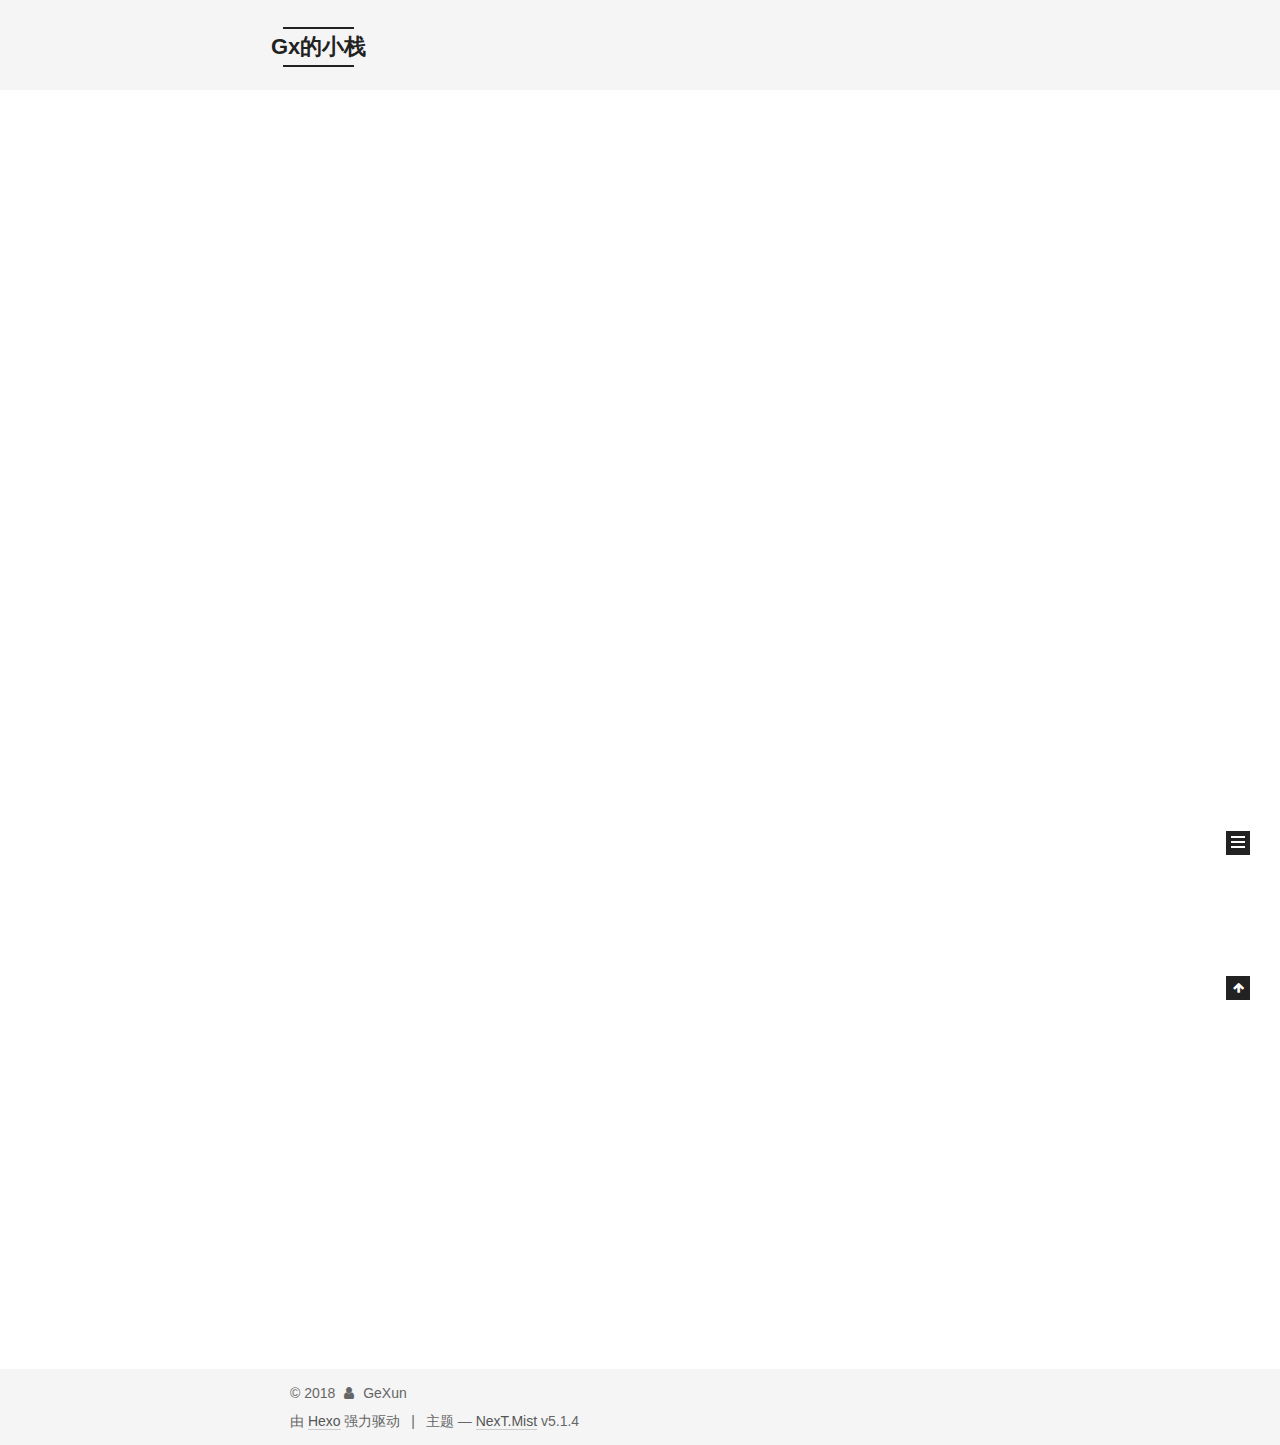
<file: index.html>
<!DOCTYPE html>



  


<html class="theme-next mist use-motion" lang="zh-Hans">
<head>
  <meta charset="UTF-8"/>
<meta http-equiv="X-UA-Compatible" content="IE=edge" />
<meta name="viewport" content="width=device-width, initial-scale=1, maximum-scale=1"/>
<meta name="theme-color" content="#222">









<meta http-equiv="Cache-Control" content="no-transform" />
<meta http-equiv="Cache-Control" content="no-siteapp" />
















  
  
  <link href="/lib/fancybox/source/jquery.fancybox.css?v=2.1.5" rel="stylesheet" type="text/css" />







<link href="/lib/font-awesome/css/font-awesome.min.css?v=4.6.2" rel="stylesheet" type="text/css" />

<link href="/css/main.css?v=5.1.4" rel="stylesheet" type="text/css" />


  <link rel="apple-touch-icon" sizes="180x180" href="/images/apple-touch-icon-next.png?v=5.1.4">


  <link rel="icon" type="image/png" sizes="32x32" href="/images/favicon-32x32-next.png?v=5.1.4">


  <link rel="icon" type="image/png" sizes="16x16" href="/images/favicon-16x16-next.png?v=5.1.4">


  <link rel="mask-icon" href="/images/logo.svg?v=5.1.4" color="#222">





  <meta name="keywords" content="Hexo, NexT" />










<meta name="description" content="无名小卒">
<meta property="og:type" content="website">
<meta property="og:title" content="Gx的小栈">
<meta property="og:url" content="http://yoursite.com/index.html">
<meta property="og:site_name" content="Gx的小栈">
<meta property="og:description" content="无名小卒">
<meta property="og:locale" content="zh-Hans">
<meta name="twitter:card" content="summary">
<meta name="twitter:title" content="Gx的小栈">
<meta name="twitter:description" content="无名小卒">



<script type="text/javascript" id="hexo.configurations">
  var NexT = window.NexT || {};
  var CONFIG = {
    root: '/',
    scheme: 'Mist',
    version: '5.1.4',
    sidebar: {"position":"right","display":"post","offset":10,"b2t":false,"scrollpercent":false,"onmobile":false},
    fancybox: true,
    tabs: true,
    motion: {"enable":true,"async":false,"transition":{"post_block":"fadeIn","post_header":"slideDownIn","post_body":"slideDownIn","coll_header":"slideLeftIn","sidebar":"slideUpIn"}},
    duoshuo: {
      userId: '0',
      author: '博主'
    },
    algolia: {
      applicationID: '',
      apiKey: '',
      indexName: '',
      hits: {"per_page":10},
      labels: {"input_placeholder":"Search for Posts","hits_empty":"We didn't find any results for the search: ${query}","hits_stats":"${hits} results found in ${time} ms"}
    }
  };
</script>



  <link rel="canonical" href="http://yoursite.com/"/>





  <title>Gx的小栈</title>
  








</head>

<body itemscope itemtype="http://schema.org/WebPage" lang="zh-Hans">

  
  
    
  

  <div class="container sidebar-position-right 
  page-home">
    <div class="headband"></div>

    <header id="header" class="header" itemscope itemtype="http://schema.org/WPHeader">
      <div class="header-inner"><div class="site-brand-wrapper">
  <div class="site-meta ">
    

    <div class="custom-logo-site-title">
      <a href="/"  class="brand" rel="start">
        <span class="logo-line-before"><i></i></span>
        <span class="site-title">Gx的小栈</span>
        <span class="logo-line-after"><i></i></span>
      </a>
    </div>
      
        <p class="site-subtitle">人啊，总要有口气。</p>
      
  </div>

  <div class="site-nav-toggle">
    <button>
      <span class="btn-bar"></span>
      <span class="btn-bar"></span>
      <span class="btn-bar"></span>
    </button>
  </div>
</div>

<nav class="site-nav">
  

  
    <ul id="menu" class="menu">
      
        
        <li class="menu-item menu-item-home">
          <a href="/" rel="section">
            
              <i class="menu-item-icon fa fa-fw fa-home"></i> <br />
            
            首页
          </a>
        </li>
      
        
        <li class="menu-item menu-item-about">
          <a href="/about/" rel="section">
            
              <i class="menu-item-icon fa fa-fw fa-user"></i> <br />
            
            关于
          </a>
        </li>
      
        
        <li class="menu-item menu-item-tags">
          <a href="/tags/" rel="section">
            
              <i class="menu-item-icon fa fa-fw fa-tags"></i> <br />
            
            标签
          </a>
        </li>
      
        
        <li class="menu-item menu-item-categories">
          <a href="/categories/" rel="section">
            
              <i class="menu-item-icon fa fa-fw fa-th"></i> <br />
            
            分类
          </a>
        </li>
      
        
        <li class="menu-item menu-item-archives">
          <a href="/archives/" rel="section">
            
              <i class="menu-item-icon fa fa-fw fa-archive"></i> <br />
            
            归档
          </a>
        </li>
      
        
        <li class="menu-item menu-item-commonweal">
          <a href="/404/" rel="section">
            
              <i class="menu-item-icon fa fa-fw fa-heartbeat"></i> <br />
            
            公益404
          </a>
        </li>
      

      
        <li class="menu-item menu-item-search">
          
            <a href="javascript:;" class="popup-trigger">
          
            
              <i class="menu-item-icon fa fa-search fa-fw"></i> <br />
            
            搜索
          </a>
        </li>
      
    </ul>
  

  
    <div class="site-search">
      
  <div class="popup search-popup local-search-popup">
  <div class="local-search-header clearfix">
    <span class="search-icon">
      <i class="fa fa-search"></i>
    </span>
    <span class="popup-btn-close">
      <i class="fa fa-times-circle"></i>
    </span>
    <div class="local-search-input-wrapper">
      <input autocomplete="off"
             placeholder="搜索..." spellcheck="false"
             type="text" id="local-search-input">
    </div>
  </div>
  <div id="local-search-result"></div>
</div>



    </div>
  
</nav>



 </div>
    </header>

    <main id="main" class="main">
      <div class="main-inner">
        <div class="content-wrap">
          <div id="content" class="content">
            
  <section id="posts" class="posts-expand">
    
      

  

  
  
  

  <article class="post post-type-normal" itemscope itemtype="http://schema.org/Article">
  
  
  
  <div class="post-block">
    <link itemprop="mainEntityOfPage" href="http://yoursite.com/2018/06/24/你好，Hexo/">

    <span hidden itemprop="author" itemscope itemtype="http://schema.org/Person">
      <meta itemprop="name" content="GeXun">
      <meta itemprop="description" content="">
      <meta itemprop="image" content="/images/2.jpg">
    </span>

    <span hidden itemprop="publisher" itemscope itemtype="http://schema.org/Organization">
      <meta itemprop="name" content="Gx的小栈">
    </span>

    
      <header class="post-header">

        
        
          <h1 class="post-title" itemprop="name headline">
                
                <a class="post-title-link" href="/2018/06/24/你好，Hexo/" itemprop="url">你好，Hexo</a></h1>
        

        <div class="post-meta">
          <span class="post-time">
            
              <span class="post-meta-item-icon">
                <i class="fa fa-calendar-o"></i>
              </span>
              
                <span class="post-meta-item-text">发表于</span>
              
              <time title="创建于" itemprop="dateCreated datePublished" datetime="2018-06-24T01:01:43+08:00">
                2018-06-24
              </time>
            

            

            
          </span>

          
            <span class="post-category" >
            
              <span class="post-meta-divider">|</span>
            
              <span class="post-meta-item-icon">
                <i class="fa fa-folder-o"></i>
              </span>
              
                <span class="post-meta-item-text">分类于</span>
              
              
                <span itemprop="about" itemscope itemtype="http://schema.org/Thing">
                  <a href="/categories/电影评论/" itemprop="url" rel="index">
                    <span itemprop="name">电影评论</span>
                  </a>
                </span>

                
                
              
            </span>
          

          
            
          

          
          

          

          

          

        </div>
      </header>
    

    
    
    
    <div class="post-body" itemprop="articleBody">

      
      

      
        
          
            
          
        
      
    </div>
    
    
    

    

    

    

    <footer class="post-footer">
      

      

      

      
      
        <div class="post-eof"></div>
      
    </footer>
  </div>
  
  
  
  </article>


    
      

  

  
  
  

  <article class="post post-type-normal" itemscope itemtype="http://schema.org/Article">
  
  
  
  <div class="post-block">
    <link itemprop="mainEntityOfPage" href="http://yoursite.com/2018/06/23/hello-world/">

    <span hidden itemprop="author" itemscope itemtype="http://schema.org/Person">
      <meta itemprop="name" content="GeXun">
      <meta itemprop="description" content="">
      <meta itemprop="image" content="/images/2.jpg">
    </span>

    <span hidden itemprop="publisher" itemscope itemtype="http://schema.org/Organization">
      <meta itemprop="name" content="Gx的小栈">
    </span>

    
      <header class="post-header">

        
        
          <h1 class="post-title" itemprop="name headline">
                
                <a class="post-title-link" href="/2018/06/23/hello-world/" itemprop="url">Hello World</a></h1>
        

        <div class="post-meta">
          <span class="post-time">
            
              <span class="post-meta-item-icon">
                <i class="fa fa-calendar-o"></i>
              </span>
              
                <span class="post-meta-item-text">发表于</span>
              
              <time title="创建于" itemprop="dateCreated datePublished" datetime="2018-06-23T23:56:23+08:00">
                2018-06-23
              </time>
            

            

            
          </span>

          
            <span class="post-category" >
            
              <span class="post-meta-divider">|</span>
            
              <span class="post-meta-item-icon">
                <i class="fa fa-folder-o"></i>
              </span>
              
                <span class="post-meta-item-text">分类于</span>
              
              
                <span itemprop="about" itemscope itemtype="http://schema.org/Thing">
                  <a href="/categories/电影评论/" itemprop="url" rel="index">
                    <span itemprop="name">电影评论</span>
                  </a>
                </span>

                
                
              
            </span>
          

          
            
          

          
          

          

          

          

        </div>
      </header>
    

    
    
    
    <div class="post-body" itemprop="articleBody">

      
      

      
        
          
            <p>Welcome to <a href="https://hexo.io/" target="_blank" rel="noopener">Hexo</a>! This is your very first post. Check <a href="https://hexo.io/docs/" target="_blank" rel="noopener">documentation</a> for more info. If you get any problems when using Hexo, you can find the answer in <a href="https://hexo.io/docs/troubleshooting.html" target="_blank" rel="noopener">troubleshooting</a> or you can ask me on <a href="https://github.com/hexojs/hexo/issues" target="_blank" rel="noopener">GitHub</a>.</p>
<h2 id="Quick-Start"><a href="#Quick-Start" class="headerlink" title="Quick Start"></a>Quick Start</h2><h3 id="Create-a-new-post"><a href="#Create-a-new-post" class="headerlink" title="Create a new post"></a>Create a new post</h3><figure class="highlight bash"><table><tr><td class="gutter"><pre><span class="line">1</span><br></pre></td><td class="code"><pre><span class="line">$ hexo new <span class="string">"My New Post"</span></span><br></pre></td></tr></table></figure>
<p>More info: <a href="https://hexo.io/docs/writing.html" target="_blank" rel="noopener">Writing</a></p>
<h3 id="Run-server"><a href="#Run-server" class="headerlink" title="Run server"></a>Run server</h3><figure class="highlight bash"><table><tr><td class="gutter"><pre><span class="line">1</span><br></pre></td><td class="code"><pre><span class="line">$ hexo server</span><br></pre></td></tr></table></figure>
<p>More info: <a href="https://hexo.io/docs/server.html" target="_blank" rel="noopener">Server</a></p>
<h3 id="Generate-static-files"><a href="#Generate-static-files" class="headerlink" title="Generate static files"></a>Generate static files</h3><figure class="highlight bash"><table><tr><td class="gutter"><pre><span class="line">1</span><br></pre></td><td class="code"><pre><span class="line">$ hexo generate</span><br></pre></td></tr></table></figure>
<p>More info: <a href="https://hexo.io/docs/generating.html" target="_blank" rel="noopener">Generating</a></p>
<h3 id="Deploy-to-remote-sites"><a href="#Deploy-to-remote-sites" class="headerlink" title="Deploy to remote sites"></a>Deploy to remote sites</h3><figure class="highlight bash"><table><tr><td class="gutter"><pre><span class="line">1</span><br></pre></td><td class="code"><pre><span class="line">$ hexo deploy</span><br></pre></td></tr></table></figure>
<p>More info: <a href="https://hexo.io/docs/deployment.html" target="_blank" rel="noopener">Deployment</a></p>

          
        
      
    </div>
    
    
    

    

    

    

    <footer class="post-footer">
      

      

      

      
      
        <div class="post-eof"></div>
      
    </footer>
  </div>
  
  
  
  </article>


    
  </section>

  


          </div>
          


          

        </div>
        
          
  
  <div class="sidebar-toggle">
    <div class="sidebar-toggle-line-wrap">
      <span class="sidebar-toggle-line sidebar-toggle-line-first"></span>
      <span class="sidebar-toggle-line sidebar-toggle-line-middle"></span>
      <span class="sidebar-toggle-line sidebar-toggle-line-last"></span>
    </div>
  </div>

  <aside id="sidebar" class="sidebar">
    
    <div class="sidebar-inner">

      

      

      <section class="site-overview-wrap sidebar-panel sidebar-panel-active">
        <div class="site-overview">
          <div class="site-author motion-element" itemprop="author" itemscope itemtype="http://schema.org/Person">
            
              <img class="site-author-image" itemprop="image"
                src="/images/2.jpg"
                alt="GeXun" />
            
              <p class="site-author-name" itemprop="name">GeXun</p>
              <p class="site-description motion-element" itemprop="description">无名小卒</p>
          </div>

          <nav class="site-state motion-element">

            
              <div class="site-state-item site-state-posts">
              
                <a href="/archives/">
              
                  <span class="site-state-item-count">2</span>
                  <span class="site-state-item-name">日志</span>
                </a>
              </div>
            

            
              
              
              <div class="site-state-item site-state-categories">
                <a href="/categories/index.html">
                  <span class="site-state-item-count">1</span>
                  <span class="site-state-item-name">分类</span>
                </a>
              </div>
            

            
              
              
              <div class="site-state-item site-state-tags">
                <a href="/tags/index.html">
                  <span class="site-state-item-count">1</span>
                  <span class="site-state-item-name">标签</span>
                </a>
              </div>
            

          </nav>

          

          
            <div class="links-of-author motion-element">
                
                  <span class="links-of-author-item">
                    <a href="https://github.com/gary5510" target="_blank" title="GitHub">
                      
                        <i class="fa fa-fw fa-github"></i>GitHub</a>
                  </span>
                
            </div>
          

          
          

          
          

          

        </div>
      </section>

      

      

    </div>
  </aside>


        
      </div>
    </main>

    <footer id="footer" class="footer">
      <div class="footer-inner">
        <div class="copyright">&copy; <span itemprop="copyrightYear">2018</span>
  <span class="with-love">
    <i class="fa fa-user"></i>
  </span>
  <span class="author" itemprop="copyrightHolder">GeXun</span>

  
</div>


  <div class="powered-by">由 <a class="theme-link" target="_blank" href="https://hexo.io">Hexo</a> 强力驱动</div>



  <span class="post-meta-divider">|</span>



  <div class="theme-info">主题 &mdash; <a class="theme-link" target="_blank" href="https://github.com/iissnan/hexo-theme-next">NexT.Mist</a> v5.1.4</div>




        







        
      </div>
    </footer>

    
      <div class="back-to-top">
        <i class="fa fa-arrow-up"></i>
        
      </div>
    

    

  </div>

  

<script type="text/javascript">
  if (Object.prototype.toString.call(window.Promise) !== '[object Function]') {
    window.Promise = null;
  }
</script>









  












  
  
    <script type="text/javascript" src="/lib/jquery/index.js?v=2.1.3"></script>
  

  
  
    <script type="text/javascript" src="/lib/fastclick/lib/fastclick.min.js?v=1.0.6"></script>
  

  
  
    <script type="text/javascript" src="/lib/jquery_lazyload/jquery.lazyload.js?v=1.9.7"></script>
  

  
  
    <script type="text/javascript" src="/lib/velocity/velocity.min.js?v=1.2.1"></script>
  

  
  
    <script type="text/javascript" src="/lib/velocity/velocity.ui.min.js?v=1.2.1"></script>
  

  
  
    <script type="text/javascript" src="/lib/fancybox/source/jquery.fancybox.pack.js?v=2.1.5"></script>
  


  


  <script type="text/javascript" src="/js/src/utils.js?v=5.1.4"></script>

  <script type="text/javascript" src="/js/src/motion.js?v=5.1.4"></script>



  
  

  

  


  <script type="text/javascript" src="/js/src/bootstrap.js?v=5.1.4"></script>



  


  




	





  





  












  

  <script type="text/javascript">
    // Popup Window;
    var isfetched = false;
    var isXml = true;
    // Search DB path;
    var search_path = "search.xml";
    if (search_path.length === 0) {
      search_path = "search.xml";
    } else if (/json$/i.test(search_path)) {
      isXml = false;
    }
    var path = "/" + search_path;
    // monitor main search box;

    var onPopupClose = function (e) {
      $('.popup').hide();
      $('#local-search-input').val('');
      $('.search-result-list').remove();
      $('#no-result').remove();
      $(".local-search-pop-overlay").remove();
      $('body').css('overflow', '');
    }

    function proceedsearch() {
      $("body")
        .append('<div class="search-popup-overlay local-search-pop-overlay"></div>')
        .css('overflow', 'hidden');
      $('.search-popup-overlay').click(onPopupClose);
      $('.popup').toggle();
      var $localSearchInput = $('#local-search-input');
      $localSearchInput.attr("autocapitalize", "none");
      $localSearchInput.attr("autocorrect", "off");
      $localSearchInput.focus();
    }

    // search function;
    var searchFunc = function(path, search_id, content_id) {
      'use strict';

      // start loading animation
      $("body")
        .append('<div class="search-popup-overlay local-search-pop-overlay">' +
          '<div id="search-loading-icon">' +
          '<i class="fa fa-spinner fa-pulse fa-5x fa-fw"></i>' +
          '</div>' +
          '</div>')
        .css('overflow', 'hidden');
      $("#search-loading-icon").css('margin', '20% auto 0 auto').css('text-align', 'center');

      $.ajax({
        url: path,
        dataType: isXml ? "xml" : "json",
        async: true,
        success: function(res) {
          // get the contents from search data
          isfetched = true;
          $('.popup').detach().appendTo('.header-inner');
          var datas = isXml ? $("entry", res).map(function() {
            return {
              title: $("title", this).text(),
              content: $("content",this).text(),
              url: $("url" , this).text()
            };
          }).get() : res;
          var input = document.getElementById(search_id);
          var resultContent = document.getElementById(content_id);
          var inputEventFunction = function() {
            var searchText = input.value.trim().toLowerCase();
            var keywords = searchText.split(/[\s\-]+/);
            if (keywords.length > 1) {
              keywords.push(searchText);
            }
            var resultItems = [];
            if (searchText.length > 0) {
              // perform local searching
              datas.forEach(function(data) {
                var isMatch = false;
                var hitCount = 0;
                var searchTextCount = 0;
                var title = data.title.trim();
                var titleInLowerCase = title.toLowerCase();
                var content = data.content.trim().replace(/<[^>]+>/g,"");
                var contentInLowerCase = content.toLowerCase();
                var articleUrl = decodeURIComponent(data.url);
                var indexOfTitle = [];
                var indexOfContent = [];
                // only match articles with not empty titles
                if(title != '') {
                  keywords.forEach(function(keyword) {
                    function getIndexByWord(word, text, caseSensitive) {
                      var wordLen = word.length;
                      if (wordLen === 0) {
                        return [];
                      }
                      var startPosition = 0, position = [], index = [];
                      if (!caseSensitive) {
                        text = text.toLowerCase();
                        word = word.toLowerCase();
                      }
                      while ((position = text.indexOf(word, startPosition)) > -1) {
                        index.push({position: position, word: word});
                        startPosition = position + wordLen;
                      }
                      return index;
                    }

                    indexOfTitle = indexOfTitle.concat(getIndexByWord(keyword, titleInLowerCase, false));
                    indexOfContent = indexOfContent.concat(getIndexByWord(keyword, contentInLowerCase, false));
                  });
                  if (indexOfTitle.length > 0 || indexOfContent.length > 0) {
                    isMatch = true;
                    hitCount = indexOfTitle.length + indexOfContent.length;
                  }
                }

                // show search results

                if (isMatch) {
                  // sort index by position of keyword

                  [indexOfTitle, indexOfContent].forEach(function (index) {
                    index.sort(function (itemLeft, itemRight) {
                      if (itemRight.position !== itemLeft.position) {
                        return itemRight.position - itemLeft.position;
                      } else {
                        return itemLeft.word.length - itemRight.word.length;
                      }
                    });
                  });

                  // merge hits into slices

                  function mergeIntoSlice(text, start, end, index) {
                    var item = index[index.length - 1];
                    var position = item.position;
                    var word = item.word;
                    var hits = [];
                    var searchTextCountInSlice = 0;
                    while (position + word.length <= end && index.length != 0) {
                      if (word === searchText) {
                        searchTextCountInSlice++;
                      }
                      hits.push({position: position, length: word.length});
                      var wordEnd = position + word.length;

                      // move to next position of hit

                      index.pop();
                      while (index.length != 0) {
                        item = index[index.length - 1];
                        position = item.position;
                        word = item.word;
                        if (wordEnd > position) {
                          index.pop();
                        } else {
                          break;
                        }
                      }
                    }
                    searchTextCount += searchTextCountInSlice;
                    return {
                      hits: hits,
                      start: start,
                      end: end,
                      searchTextCount: searchTextCountInSlice
                    };
                  }

                  var slicesOfTitle = [];
                  if (indexOfTitle.length != 0) {
                    slicesOfTitle.push(mergeIntoSlice(title, 0, title.length, indexOfTitle));
                  }

                  var slicesOfContent = [];
                  while (indexOfContent.length != 0) {
                    var item = indexOfContent[indexOfContent.length - 1];
                    var position = item.position;
                    var word = item.word;
                    // cut out 100 characters
                    var start = position - 20;
                    var end = position + 80;
                    if(start < 0){
                      start = 0;
                    }
                    if (end < position + word.length) {
                      end = position + word.length;
                    }
                    if(end > content.length){
                      end = content.length;
                    }
                    slicesOfContent.push(mergeIntoSlice(content, start, end, indexOfContent));
                  }

                  // sort slices in content by search text's count and hits' count

                  slicesOfContent.sort(function (sliceLeft, sliceRight) {
                    if (sliceLeft.searchTextCount !== sliceRight.searchTextCount) {
                      return sliceRight.searchTextCount - sliceLeft.searchTextCount;
                    } else if (sliceLeft.hits.length !== sliceRight.hits.length) {
                      return sliceRight.hits.length - sliceLeft.hits.length;
                    } else {
                      return sliceLeft.start - sliceRight.start;
                    }
                  });

                  // select top N slices in content

                  var upperBound = parseInt('1');
                  if (upperBound >= 0) {
                    slicesOfContent = slicesOfContent.slice(0, upperBound);
                  }

                  // highlight title and content

                  function highlightKeyword(text, slice) {
                    var result = '';
                    var prevEnd = slice.start;
                    slice.hits.forEach(function (hit) {
                      result += text.substring(prevEnd, hit.position);
                      var end = hit.position + hit.length;
                      result += '<b class="search-keyword">' + text.substring(hit.position, end) + '</b>';
                      prevEnd = end;
                    });
                    result += text.substring(prevEnd, slice.end);
                    return result;
                  }

                  var resultItem = '';

                  if (slicesOfTitle.length != 0) {
                    resultItem += "<li><a href='" + articleUrl + "' class='search-result-title'>" + highlightKeyword(title, slicesOfTitle[0]) + "</a>";
                  } else {
                    resultItem += "<li><a href='" + articleUrl + "' class='search-result-title'>" + title + "</a>";
                  }

                  slicesOfContent.forEach(function (slice) {
                    resultItem += "<a href='" + articleUrl + "'>" +
                      "<p class=\"search-result\">" + highlightKeyword(content, slice) +
                      "...</p>" + "</a>";
                  });

                  resultItem += "</li>";
                  resultItems.push({
                    item: resultItem,
                    searchTextCount: searchTextCount,
                    hitCount: hitCount,
                    id: resultItems.length
                  });
                }
              })
            };
            if (keywords.length === 1 && keywords[0] === "") {
              resultContent.innerHTML = '<div id="no-result"><i class="fa fa-search fa-5x" /></div>'
            } else if (resultItems.length === 0) {
              resultContent.innerHTML = '<div id="no-result"><i class="fa fa-frown-o fa-5x" /></div>'
            } else {
              resultItems.sort(function (resultLeft, resultRight) {
                if (resultLeft.searchTextCount !== resultRight.searchTextCount) {
                  return resultRight.searchTextCount - resultLeft.searchTextCount;
                } else if (resultLeft.hitCount !== resultRight.hitCount) {
                  return resultRight.hitCount - resultLeft.hitCount;
                } else {
                  return resultRight.id - resultLeft.id;
                }
              });
              var searchResultList = '<ul class=\"search-result-list\">';
              resultItems.forEach(function (result) {
                searchResultList += result.item;
              })
              searchResultList += "</ul>";
              resultContent.innerHTML = searchResultList;
            }
          }

          if ('auto' === 'auto') {
            input.addEventListener('input', inputEventFunction);
          } else {
            $('.search-icon').click(inputEventFunction);
            input.addEventListener('keypress', function (event) {
              if (event.keyCode === 13) {
                inputEventFunction();
              }
            });
          }

          // remove loading animation
          $(".local-search-pop-overlay").remove();
          $('body').css('overflow', '');

          proceedsearch();
        }
      });
    }

    // handle and trigger popup window;
    $('.popup-trigger').click(function(e) {
      e.stopPropagation();
      if (isfetched === false) {
        searchFunc(path, 'local-search-input', 'local-search-result');
      } else {
        proceedsearch();
      };
    });

    $('.popup-btn-close').click(onPopupClose);
    $('.popup').click(function(e){
      e.stopPropagation();
    });
    $(document).on('keyup', function (event) {
      var shouldDismissSearchPopup = event.which === 27 &&
        $('.search-popup').is(':visible');
      if (shouldDismissSearchPopup) {
        onPopupClose();
      }
    });
  </script>





  

  

  

  
  

  

  

  

</body>
</html>
</file>
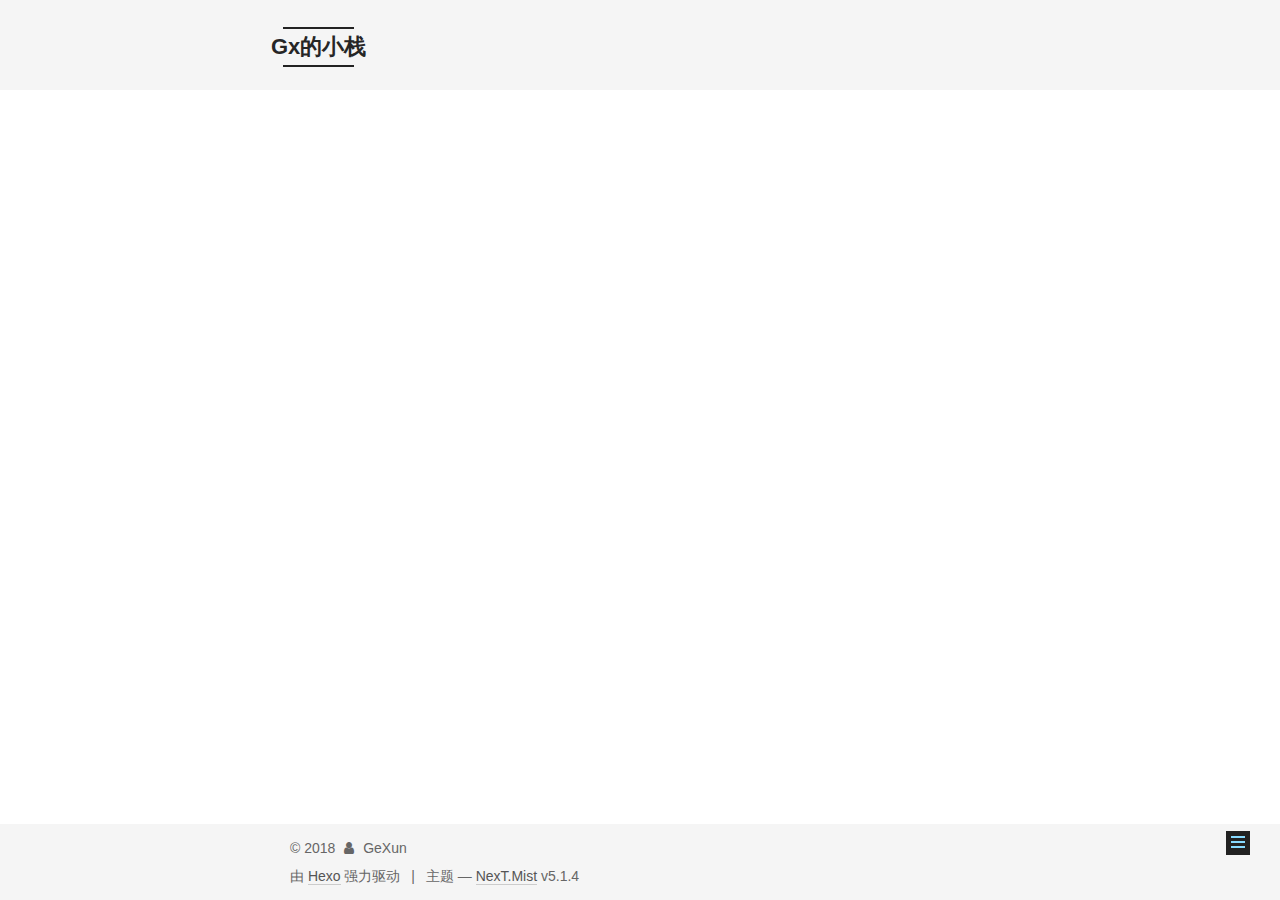
<file: about/index.html>
<!DOCTYPE html>



  


<html class="theme-next mist use-motion" lang="zh-Hans">
<head>
  <meta charset="UTF-8"/>
<meta http-equiv="X-UA-Compatible" content="IE=edge" />
<meta name="viewport" content="width=device-width, initial-scale=1, maximum-scale=1"/>
<meta name="theme-color" content="#222">









<meta http-equiv="Cache-Control" content="no-transform" />
<meta http-equiv="Cache-Control" content="no-siteapp" />
















  
  
  <link href="/lib/fancybox/source/jquery.fancybox.css?v=2.1.5" rel="stylesheet" type="text/css" />







<link href="/lib/font-awesome/css/font-awesome.min.css?v=4.6.2" rel="stylesheet" type="text/css" />

<link href="/css/main.css?v=5.1.4" rel="stylesheet" type="text/css" />


  <link rel="apple-touch-icon" sizes="180x180" href="/images/apple-touch-icon-next.png?v=5.1.4">


  <link rel="icon" type="image/png" sizes="32x32" href="/images/favicon-32x32-next.png?v=5.1.4">


  <link rel="icon" type="image/png" sizes="16x16" href="/images/favicon-16x16-next.png?v=5.1.4">


  <link rel="mask-icon" href="/images/logo.svg?v=5.1.4" color="#222">





  <meta name="keywords" content="Hexo, NexT" />










<meta name="description" content="无名小卒">
<meta property="og:type" content="website">
<meta property="og:title" content="about">
<meta property="og:url" content="http://yoursite.com/about/index.html">
<meta property="og:site_name" content="Gx的小栈">
<meta property="og:description" content="无名小卒">
<meta property="og:locale" content="zh-Hans">
<meta property="og:updated_time" content="2018-06-24T08:44:57.076Z">
<meta name="twitter:card" content="summary">
<meta name="twitter:title" content="about">
<meta name="twitter:description" content="无名小卒">



<script type="text/javascript" id="hexo.configurations">
  var NexT = window.NexT || {};
  var CONFIG = {
    root: '/',
    scheme: 'Mist',
    version: '5.1.4',
    sidebar: {"position":"right","display":"post","offset":10,"b2t":false,"scrollpercent":false,"onmobile":false},
    fancybox: true,
    tabs: true,
    motion: {"enable":true,"async":false,"transition":{"post_block":"fadeIn","post_header":"slideDownIn","post_body":"slideDownIn","coll_header":"slideLeftIn","sidebar":"slideUpIn"}},
    duoshuo: {
      userId: '0',
      author: '博主'
    },
    algolia: {
      applicationID: '',
      apiKey: '',
      indexName: '',
      hits: {"per_page":10},
      labels: {"input_placeholder":"Search for Posts","hits_empty":"We didn't find any results for the search: ${query}","hits_stats":"${hits} results found in ${time} ms"}
    }
  };
</script>



  <link rel="canonical" href="http://yoursite.com/about/"/>





  <title>about | Gx的小栈</title>
  








</head>

<body itemscope itemtype="http://schema.org/WebPage" lang="zh-Hans">

  
  
    
  

  <div class="container sidebar-position-right page-post-detail">
    <div class="headband"></div>

    <header id="header" class="header" itemscope itemtype="http://schema.org/WPHeader">
      <div class="header-inner"><div class="site-brand-wrapper">
  <div class="site-meta ">
    

    <div class="custom-logo-site-title">
      <a href="/"  class="brand" rel="start">
        <span class="logo-line-before"><i></i></span>
        <span class="site-title">Gx的小栈</span>
        <span class="logo-line-after"><i></i></span>
      </a>
    </div>
      
        <p class="site-subtitle">人啊，总要有口气。</p>
      
  </div>

  <div class="site-nav-toggle">
    <button>
      <span class="btn-bar"></span>
      <span class="btn-bar"></span>
      <span class="btn-bar"></span>
    </button>
  </div>
</div>

<nav class="site-nav">
  

  
    <ul id="menu" class="menu">
      
        
        <li class="menu-item menu-item-home">
          <a href="/" rel="section">
            
              <i class="menu-item-icon fa fa-fw fa-home"></i> <br />
            
            首页
          </a>
        </li>
      
        
        <li class="menu-item menu-item-about">
          <a href="/about/" rel="section">
            
              <i class="menu-item-icon fa fa-fw fa-user"></i> <br />
            
            关于
          </a>
        </li>
      
        
        <li class="menu-item menu-item-tags">
          <a href="/tags/" rel="section">
            
              <i class="menu-item-icon fa fa-fw fa-tags"></i> <br />
            
            标签
          </a>
        </li>
      
        
        <li class="menu-item menu-item-categories">
          <a href="/categories/" rel="section">
            
              <i class="menu-item-icon fa fa-fw fa-th"></i> <br />
            
            分类
          </a>
        </li>
      
        
        <li class="menu-item menu-item-archives">
          <a href="/archives/" rel="section">
            
              <i class="menu-item-icon fa fa-fw fa-archive"></i> <br />
            
            归档
          </a>
        </li>
      
        
        <li class="menu-item menu-item-commonweal">
          <a href="/404/" rel="section">
            
              <i class="menu-item-icon fa fa-fw fa-heartbeat"></i> <br />
            
            公益404
          </a>
        </li>
      

      
        <li class="menu-item menu-item-search">
          
            <a href="javascript:;" class="popup-trigger">
          
            
              <i class="menu-item-icon fa fa-search fa-fw"></i> <br />
            
            搜索
          </a>
        </li>
      
    </ul>
  

  
    <div class="site-search">
      
  <div class="popup search-popup local-search-popup">
  <div class="local-search-header clearfix">
    <span class="search-icon">
      <i class="fa fa-search"></i>
    </span>
    <span class="popup-btn-close">
      <i class="fa fa-times-circle"></i>
    </span>
    <div class="local-search-input-wrapper">
      <input autocomplete="off"
             placeholder="搜索..." spellcheck="false"
             type="text" id="local-search-input">
    </div>
  </div>
  <div id="local-search-result"></div>
</div>



    </div>
  
</nav>



 </div>
    </header>

    <main id="main" class="main">
      <div class="main-inner">
        <div class="content-wrap">
          <div id="content" class="content">
            

  <div id="posts" class="posts-expand">
    
    
    
    <div class="post-block page">
      <header class="post-header">

	<h1 class="post-title" itemprop="name headline">about</h1>



</header>

      
      
      
      <div class="post-body">
        
        
          
        
      </div>
      
      
      
    </div>
    
    
    
  </div>


          </div>
          


          

  



        </div>
        
          
  
  <div class="sidebar-toggle">
    <div class="sidebar-toggle-line-wrap">
      <span class="sidebar-toggle-line sidebar-toggle-line-first"></span>
      <span class="sidebar-toggle-line sidebar-toggle-line-middle"></span>
      <span class="sidebar-toggle-line sidebar-toggle-line-last"></span>
    </div>
  </div>

  <aside id="sidebar" class="sidebar">
    
    <div class="sidebar-inner">

      

      

      <section class="site-overview-wrap sidebar-panel sidebar-panel-active">
        <div class="site-overview">
          <div class="site-author motion-element" itemprop="author" itemscope itemtype="http://schema.org/Person">
            
              <img class="site-author-image" itemprop="image"
                src="/images/2.jpg"
                alt="GeXun" />
            
              <p class="site-author-name" itemprop="name">GeXun</p>
              <p class="site-description motion-element" itemprop="description">无名小卒</p>
          </div>

          <nav class="site-state motion-element">

            
              <div class="site-state-item site-state-posts">
              
                <a href="/archives/">
              
                  <span class="site-state-item-count">2</span>
                  <span class="site-state-item-name">日志</span>
                </a>
              </div>
            

            
              
              
              <div class="site-state-item site-state-categories">
                <a href="/categories/index.html">
                  <span class="site-state-item-count">1</span>
                  <span class="site-state-item-name">分类</span>
                </a>
              </div>
            

            
              
              
              <div class="site-state-item site-state-tags">
                <a href="/tags/index.html">
                  <span class="site-state-item-count">1</span>
                  <span class="site-state-item-name">标签</span>
                </a>
              </div>
            

          </nav>

          

          
            <div class="links-of-author motion-element">
                
                  <span class="links-of-author-item">
                    <a href="https://github.com/gary5510" target="_blank" title="GitHub">
                      
                        <i class="fa fa-fw fa-github"></i>GitHub</a>
                  </span>
                
            </div>
          

          
          

          
          

          

        </div>
      </section>

      

      

    </div>
  </aside>


        
      </div>
    </main>

    <footer id="footer" class="footer">
      <div class="footer-inner">
        <div class="copyright">&copy; <span itemprop="copyrightYear">2018</span>
  <span class="with-love">
    <i class="fa fa-user"></i>
  </span>
  <span class="author" itemprop="copyrightHolder">GeXun</span>

  
</div>


  <div class="powered-by">由 <a class="theme-link" target="_blank" href="https://hexo.io">Hexo</a> 强力驱动</div>



  <span class="post-meta-divider">|</span>



  <div class="theme-info">主题 &mdash; <a class="theme-link" target="_blank" href="https://github.com/iissnan/hexo-theme-next">NexT.Mist</a> v5.1.4</div>




        







        
      </div>
    </footer>

    
      <div class="back-to-top">
        <i class="fa fa-arrow-up"></i>
        
      </div>
    

    

  </div>

  

<script type="text/javascript">
  if (Object.prototype.toString.call(window.Promise) !== '[object Function]') {
    window.Promise = null;
  }
</script>









  












  
  
    <script type="text/javascript" src="/lib/jquery/index.js?v=2.1.3"></script>
  

  
  
    <script type="text/javascript" src="/lib/fastclick/lib/fastclick.min.js?v=1.0.6"></script>
  

  
  
    <script type="text/javascript" src="/lib/jquery_lazyload/jquery.lazyload.js?v=1.9.7"></script>
  

  
  
    <script type="text/javascript" src="/lib/velocity/velocity.min.js?v=1.2.1"></script>
  

  
  
    <script type="text/javascript" src="/lib/velocity/velocity.ui.min.js?v=1.2.1"></script>
  

  
  
    <script type="text/javascript" src="/lib/fancybox/source/jquery.fancybox.pack.js?v=2.1.5"></script>
  


  


  <script type="text/javascript" src="/js/src/utils.js?v=5.1.4"></script>

  <script type="text/javascript" src="/js/src/motion.js?v=5.1.4"></script>



  
  

  
  <script type="text/javascript" src="/js/src/scrollspy.js?v=5.1.4"></script>
<script type="text/javascript" src="/js/src/post-details.js?v=5.1.4"></script>



  


  <script type="text/javascript" src="/js/src/bootstrap.js?v=5.1.4"></script>



  


  




	





  





  












  

  <script type="text/javascript">
    // Popup Window;
    var isfetched = false;
    var isXml = true;
    // Search DB path;
    var search_path = "search.xml";
    if (search_path.length === 0) {
      search_path = "search.xml";
    } else if (/json$/i.test(search_path)) {
      isXml = false;
    }
    var path = "/" + search_path;
    // monitor main search box;

    var onPopupClose = function (e) {
      $('.popup').hide();
      $('#local-search-input').val('');
      $('.search-result-list').remove();
      $('#no-result').remove();
      $(".local-search-pop-overlay").remove();
      $('body').css('overflow', '');
    }

    function proceedsearch() {
      $("body")
        .append('<div class="search-popup-overlay local-search-pop-overlay"></div>')
        .css('overflow', 'hidden');
      $('.search-popup-overlay').click(onPopupClose);
      $('.popup').toggle();
      var $localSearchInput = $('#local-search-input');
      $localSearchInput.attr("autocapitalize", "none");
      $localSearchInput.attr("autocorrect", "off");
      $localSearchInput.focus();
    }

    // search function;
    var searchFunc = function(path, search_id, content_id) {
      'use strict';

      // start loading animation
      $("body")
        .append('<div class="search-popup-overlay local-search-pop-overlay">' +
          '<div id="search-loading-icon">' +
          '<i class="fa fa-spinner fa-pulse fa-5x fa-fw"></i>' +
          '</div>' +
          '</div>')
        .css('overflow', 'hidden');
      $("#search-loading-icon").css('margin', '20% auto 0 auto').css('text-align', 'center');

      $.ajax({
        url: path,
        dataType: isXml ? "xml" : "json",
        async: true,
        success: function(res) {
          // get the contents from search data
          isfetched = true;
          $('.popup').detach().appendTo('.header-inner');
          var datas = isXml ? $("entry", res).map(function() {
            return {
              title: $("title", this).text(),
              content: $("content",this).text(),
              url: $("url" , this).text()
            };
          }).get() : res;
          var input = document.getElementById(search_id);
          var resultContent = document.getElementById(content_id);
          var inputEventFunction = function() {
            var searchText = input.value.trim().toLowerCase();
            var keywords = searchText.split(/[\s\-]+/);
            if (keywords.length > 1) {
              keywords.push(searchText);
            }
            var resultItems = [];
            if (searchText.length > 0) {
              // perform local searching
              datas.forEach(function(data) {
                var isMatch = false;
                var hitCount = 0;
                var searchTextCount = 0;
                var title = data.title.trim();
                var titleInLowerCase = title.toLowerCase();
                var content = data.content.trim().replace(/<[^>]+>/g,"");
                var contentInLowerCase = content.toLowerCase();
                var articleUrl = decodeURIComponent(data.url);
                var indexOfTitle = [];
                var indexOfContent = [];
                // only match articles with not empty titles
                if(title != '') {
                  keywords.forEach(function(keyword) {
                    function getIndexByWord(word, text, caseSensitive) {
                      var wordLen = word.length;
                      if (wordLen === 0) {
                        return [];
                      }
                      var startPosition = 0, position = [], index = [];
                      if (!caseSensitive) {
                        text = text.toLowerCase();
                        word = word.toLowerCase();
                      }
                      while ((position = text.indexOf(word, startPosition)) > -1) {
                        index.push({position: position, word: word});
                        startPosition = position + wordLen;
                      }
                      return index;
                    }

                    indexOfTitle = indexOfTitle.concat(getIndexByWord(keyword, titleInLowerCase, false));
                    indexOfContent = indexOfContent.concat(getIndexByWord(keyword, contentInLowerCase, false));
                  });
                  if (indexOfTitle.length > 0 || indexOfContent.length > 0) {
                    isMatch = true;
                    hitCount = indexOfTitle.length + indexOfContent.length;
                  }
                }

                // show search results

                if (isMatch) {
                  // sort index by position of keyword

                  [indexOfTitle, indexOfContent].forEach(function (index) {
                    index.sort(function (itemLeft, itemRight) {
                      if (itemRight.position !== itemLeft.position) {
                        return itemRight.position - itemLeft.position;
                      } else {
                        return itemLeft.word.length - itemRight.word.length;
                      }
                    });
                  });

                  // merge hits into slices

                  function mergeIntoSlice(text, start, end, index) {
                    var item = index[index.length - 1];
                    var position = item.position;
                    var word = item.word;
                    var hits = [];
                    var searchTextCountInSlice = 0;
                    while (position + word.length <= end && index.length != 0) {
                      if (word === searchText) {
                        searchTextCountInSlice++;
                      }
                      hits.push({position: position, length: word.length});
                      var wordEnd = position + word.length;

                      // move to next position of hit

                      index.pop();
                      while (index.length != 0) {
                        item = index[index.length - 1];
                        position = item.position;
                        word = item.word;
                        if (wordEnd > position) {
                          index.pop();
                        } else {
                          break;
                        }
                      }
                    }
                    searchTextCount += searchTextCountInSlice;
                    return {
                      hits: hits,
                      start: start,
                      end: end,
                      searchTextCount: searchTextCountInSlice
                    };
                  }

                  var slicesOfTitle = [];
                  if (indexOfTitle.length != 0) {
                    slicesOfTitle.push(mergeIntoSlice(title, 0, title.length, indexOfTitle));
                  }

                  var slicesOfContent = [];
                  while (indexOfContent.length != 0) {
                    var item = indexOfContent[indexOfContent.length - 1];
                    var position = item.position;
                    var word = item.word;
                    // cut out 100 characters
                    var start = position - 20;
                    var end = position + 80;
                    if(start < 0){
                      start = 0;
                    }
                    if (end < position + word.length) {
                      end = position + word.length;
                    }
                    if(end > content.length){
                      end = content.length;
                    }
                    slicesOfContent.push(mergeIntoSlice(content, start, end, indexOfContent));
                  }

                  // sort slices in content by search text's count and hits' count

                  slicesOfContent.sort(function (sliceLeft, sliceRight) {
                    if (sliceLeft.searchTextCount !== sliceRight.searchTextCount) {
                      return sliceRight.searchTextCount - sliceLeft.searchTextCount;
                    } else if (sliceLeft.hits.length !== sliceRight.hits.length) {
                      return sliceRight.hits.length - sliceLeft.hits.length;
                    } else {
                      return sliceLeft.start - sliceRight.start;
                    }
                  });

                  // select top N slices in content

                  var upperBound = parseInt('1');
                  if (upperBound >= 0) {
                    slicesOfContent = slicesOfContent.slice(0, upperBound);
                  }

                  // highlight title and content

                  function highlightKeyword(text, slice) {
                    var result = '';
                    var prevEnd = slice.start;
                    slice.hits.forEach(function (hit) {
                      result += text.substring(prevEnd, hit.position);
                      var end = hit.position + hit.length;
                      result += '<b class="search-keyword">' + text.substring(hit.position, end) + '</b>';
                      prevEnd = end;
                    });
                    result += text.substring(prevEnd, slice.end);
                    return result;
                  }

                  var resultItem = '';

                  if (slicesOfTitle.length != 0) {
                    resultItem += "<li><a href='" + articleUrl + "' class='search-result-title'>" + highlightKeyword(title, slicesOfTitle[0]) + "</a>";
                  } else {
                    resultItem += "<li><a href='" + articleUrl + "' class='search-result-title'>" + title + "</a>";
                  }

                  slicesOfContent.forEach(function (slice) {
                    resultItem += "<a href='" + articleUrl + "'>" +
                      "<p class=\"search-result\">" + highlightKeyword(content, slice) +
                      "...</p>" + "</a>";
                  });

                  resultItem += "</li>";
                  resultItems.push({
                    item: resultItem,
                    searchTextCount: searchTextCount,
                    hitCount: hitCount,
                    id: resultItems.length
                  });
                }
              })
            };
            if (keywords.length === 1 && keywords[0] === "") {
              resultContent.innerHTML = '<div id="no-result"><i class="fa fa-search fa-5x" /></div>'
            } else if (resultItems.length === 0) {
              resultContent.innerHTML = '<div id="no-result"><i class="fa fa-frown-o fa-5x" /></div>'
            } else {
              resultItems.sort(function (resultLeft, resultRight) {
                if (resultLeft.searchTextCount !== resultRight.searchTextCount) {
                  return resultRight.searchTextCount - resultLeft.searchTextCount;
                } else if (resultLeft.hitCount !== resultRight.hitCount) {
                  return resultRight.hitCount - resultLeft.hitCount;
                } else {
                  return resultRight.id - resultLeft.id;
                }
              });
              var searchResultList = '<ul class=\"search-result-list\">';
              resultItems.forEach(function (result) {
                searchResultList += result.item;
              })
              searchResultList += "</ul>";
              resultContent.innerHTML = searchResultList;
            }
          }

          if ('auto' === 'auto') {
            input.addEventListener('input', inputEventFunction);
          } else {
            $('.search-icon').click(inputEventFunction);
            input.addEventListener('keypress', function (event) {
              if (event.keyCode === 13) {
                inputEventFunction();
              }
            });
          }

          // remove loading animation
          $(".local-search-pop-overlay").remove();
          $('body').css('overflow', '');

          proceedsearch();
        }
      });
    }

    // handle and trigger popup window;
    $('.popup-trigger').click(function(e) {
      e.stopPropagation();
      if (isfetched === false) {
        searchFunc(path, 'local-search-input', 'local-search-result');
      } else {
        proceedsearch();
      };
    });

    $('.popup-btn-close').click(onPopupClose);
    $('.popup').click(function(e){
      e.stopPropagation();
    });
    $(document).on('keyup', function (event) {
      var shouldDismissSearchPopup = event.which === 27 &&
        $('.search-popup').is(':visible');
      if (shouldDismissSearchPopup) {
        onPopupClose();
      }
    });
  </script>





  

  

  

  
  

  

  

  

</body>
</html>
</file>
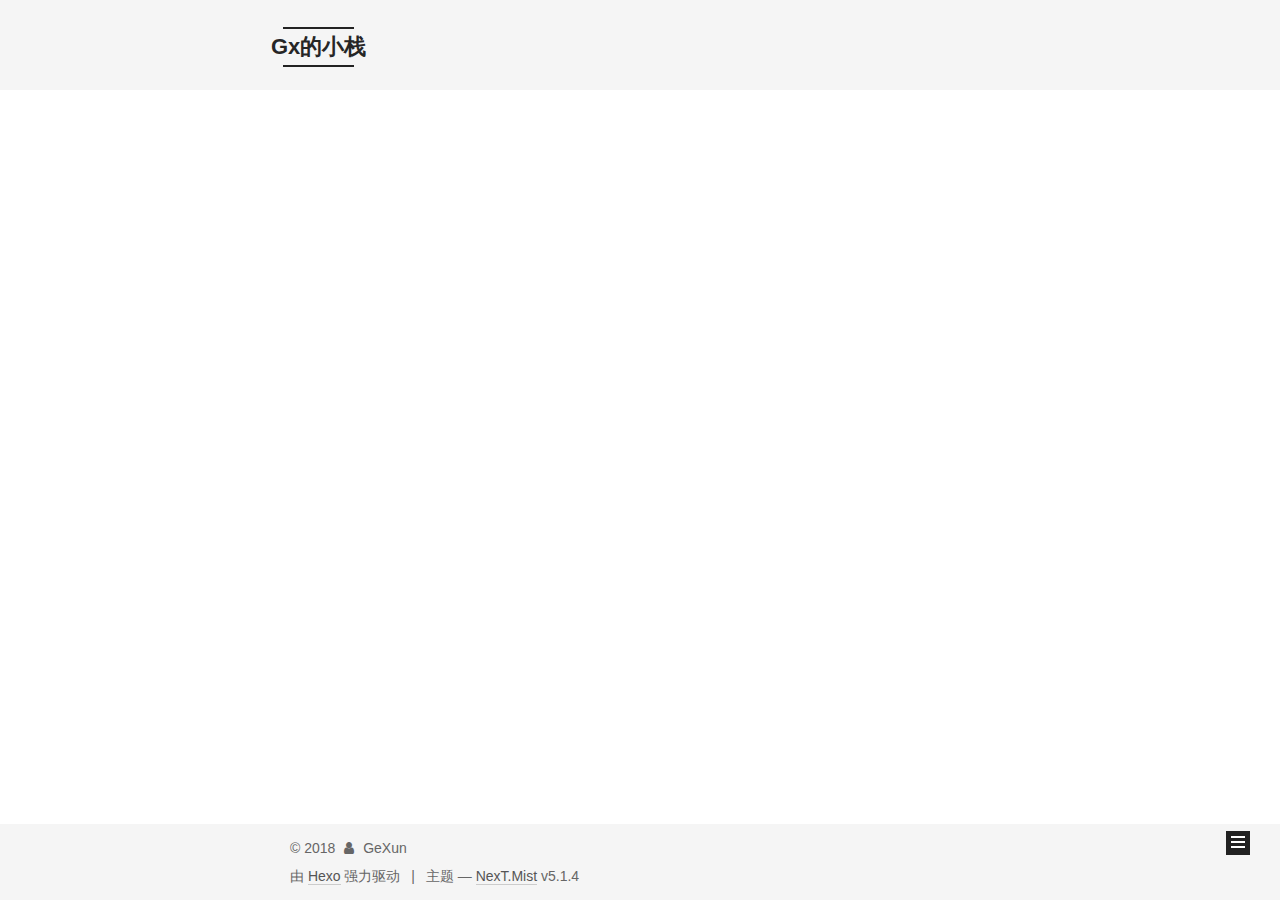
<file: archives/index.html>
<!DOCTYPE html>



  


<html class="theme-next mist use-motion" lang="zh-Hans">
<head>
  <meta charset="UTF-8"/>
<meta http-equiv="X-UA-Compatible" content="IE=edge" />
<meta name="viewport" content="width=device-width, initial-scale=1, maximum-scale=1"/>
<meta name="theme-color" content="#222">









<meta http-equiv="Cache-Control" content="no-transform" />
<meta http-equiv="Cache-Control" content="no-siteapp" />
















  
  
  <link href="/lib/fancybox/source/jquery.fancybox.css?v=2.1.5" rel="stylesheet" type="text/css" />







<link href="/lib/font-awesome/css/font-awesome.min.css?v=4.6.2" rel="stylesheet" type="text/css" />

<link href="/css/main.css?v=5.1.4" rel="stylesheet" type="text/css" />


  <link rel="apple-touch-icon" sizes="180x180" href="/images/apple-touch-icon-next.png?v=5.1.4">


  <link rel="icon" type="image/png" sizes="32x32" href="/images/favicon-32x32-next.png?v=5.1.4">


  <link rel="icon" type="image/png" sizes="16x16" href="/images/favicon-16x16-next.png?v=5.1.4">


  <link rel="mask-icon" href="/images/logo.svg?v=5.1.4" color="#222">





  <meta name="keywords" content="Hexo, NexT" />










<meta name="description" content="无名小卒">
<meta property="og:type" content="website">
<meta property="og:title" content="Gx的小栈">
<meta property="og:url" content="http://yoursite.com/archives/index.html">
<meta property="og:site_name" content="Gx的小栈">
<meta property="og:description" content="无名小卒">
<meta property="og:locale" content="zh-Hans">
<meta name="twitter:card" content="summary">
<meta name="twitter:title" content="Gx的小栈">
<meta name="twitter:description" content="无名小卒">



<script type="text/javascript" id="hexo.configurations">
  var NexT = window.NexT || {};
  var CONFIG = {
    root: '/',
    scheme: 'Mist',
    version: '5.1.4',
    sidebar: {"position":"right","display":"post","offset":10,"b2t":false,"scrollpercent":false,"onmobile":false},
    fancybox: true,
    tabs: true,
    motion: {"enable":true,"async":false,"transition":{"post_block":"fadeIn","post_header":"slideDownIn","post_body":"slideDownIn","coll_header":"slideLeftIn","sidebar":"slideUpIn"}},
    duoshuo: {
      userId: '0',
      author: '博主'
    },
    algolia: {
      applicationID: '',
      apiKey: '',
      indexName: '',
      hits: {"per_page":10},
      labels: {"input_placeholder":"Search for Posts","hits_empty":"We didn't find any results for the search: ${query}","hits_stats":"${hits} results found in ${time} ms"}
    }
  };
</script>



  <link rel="canonical" href="http://yoursite.com/archives/"/>





  <title>归档 | Gx的小栈</title>
  








</head>

<body itemscope itemtype="http://schema.org/WebPage" lang="zh-Hans">

  
  
    
  

  <div class="container sidebar-position-right page-archive">
    <div class="headband"></div>

    <header id="header" class="header" itemscope itemtype="http://schema.org/WPHeader">
      <div class="header-inner"><div class="site-brand-wrapper">
  <div class="site-meta ">
    

    <div class="custom-logo-site-title">
      <a href="/"  class="brand" rel="start">
        <span class="logo-line-before"><i></i></span>
        <span class="site-title">Gx的小栈</span>
        <span class="logo-line-after"><i></i></span>
      </a>
    </div>
      
        <p class="site-subtitle">人啊，总要有口气。</p>
      
  </div>

  <div class="site-nav-toggle">
    <button>
      <span class="btn-bar"></span>
      <span class="btn-bar"></span>
      <span class="btn-bar"></span>
    </button>
  </div>
</div>

<nav class="site-nav">
  

  
    <ul id="menu" class="menu">
      
        
        <li class="menu-item menu-item-home">
          <a href="/" rel="section">
            
              <i class="menu-item-icon fa fa-fw fa-home"></i> <br />
            
            首页
          </a>
        </li>
      
        
        <li class="menu-item menu-item-about">
          <a href="/about/" rel="section">
            
              <i class="menu-item-icon fa fa-fw fa-user"></i> <br />
            
            关于
          </a>
        </li>
      
        
        <li class="menu-item menu-item-tags">
          <a href="/tags/" rel="section">
            
              <i class="menu-item-icon fa fa-fw fa-tags"></i> <br />
            
            标签
          </a>
        </li>
      
        
        <li class="menu-item menu-item-categories">
          <a href="/categories/" rel="section">
            
              <i class="menu-item-icon fa fa-fw fa-th"></i> <br />
            
            分类
          </a>
        </li>
      
        
        <li class="menu-item menu-item-archives">
          <a href="/archives/" rel="section">
            
              <i class="menu-item-icon fa fa-fw fa-archive"></i> <br />
            
            归档
          </a>
        </li>
      
        
        <li class="menu-item menu-item-commonweal">
          <a href="/404/" rel="section">
            
              <i class="menu-item-icon fa fa-fw fa-heartbeat"></i> <br />
            
            公益404
          </a>
        </li>
      

      
        <li class="menu-item menu-item-search">
          
            <a href="javascript:;" class="popup-trigger">
          
            
              <i class="menu-item-icon fa fa-search fa-fw"></i> <br />
            
            搜索
          </a>
        </li>
      
    </ul>
  

  
    <div class="site-search">
      
  <div class="popup search-popup local-search-popup">
  <div class="local-search-header clearfix">
    <span class="search-icon">
      <i class="fa fa-search"></i>
    </span>
    <span class="popup-btn-close">
      <i class="fa fa-times-circle"></i>
    </span>
    <div class="local-search-input-wrapper">
      <input autocomplete="off"
             placeholder="搜索..." spellcheck="false"
             type="text" id="local-search-input">
    </div>
  </div>
  <div id="local-search-result"></div>
</div>



    </div>
  
</nav>



 </div>
    </header>

    <main id="main" class="main">
      <div class="main-inner">
        <div class="content-wrap">
          <div id="content" class="content">
            

  
  
  
  <div class="post-block archive">
    <div id="posts" class="posts-collapse">
      <span class="archive-move-on"></span>

      <span class="archive-page-counter">
        
        
        
          
        
        嗯..! 目前共计 2 篇日志。 继续努力。
      </span>

      

        
        
        

        
          
          <div class="collection-title">
            <h1 class="archive-year" id="archive-year-2018">2018</h1>
          </div>
        
        

        

  <article class="post post-type-normal" itemscope itemtype="http://schema.org/Article">
    <header class="post-header">

      <h2 class="post-title">
        
            <a class="post-title-link" href="/2018/06/24/你好，Hexo/" itemprop="url">
              
                <span itemprop="name">你好，Hexo</span>
              
            </a>
        
      </h2>

      <div class="post-meta">
        <time class="post-time" itemprop="dateCreated"
              datetime="2018-06-24T01:01:43+08:00"
              content="2018-06-24" >
          06-24
        </time>
      </div>

    </header>
  </article>



      

        
        
        

        
        

        

  <article class="post post-type-normal" itemscope itemtype="http://schema.org/Article">
    <header class="post-header">

      <h2 class="post-title">
        
            <a class="post-title-link" href="/2018/06/23/hello-world/" itemprop="url">
              
                <span itemprop="name">Hello World</span>
              
            </a>
        
      </h2>

      <div class="post-meta">
        <time class="post-time" itemprop="dateCreated"
              datetime="2018-06-23T23:56:23+08:00"
              content="2018-06-23" >
          06-23
        </time>
      </div>

    </header>
  </article>



      

    </div>
  </div>
  
  
  

  



          </div>
          


          

        </div>
        
          
  
  <div class="sidebar-toggle">
    <div class="sidebar-toggle-line-wrap">
      <span class="sidebar-toggle-line sidebar-toggle-line-first"></span>
      <span class="sidebar-toggle-line sidebar-toggle-line-middle"></span>
      <span class="sidebar-toggle-line sidebar-toggle-line-last"></span>
    </div>
  </div>

  <aside id="sidebar" class="sidebar">
    
    <div class="sidebar-inner">

      

      

      <section class="site-overview-wrap sidebar-panel sidebar-panel-active">
        <div class="site-overview">
          <div class="site-author motion-element" itemprop="author" itemscope itemtype="http://schema.org/Person">
            
              <img class="site-author-image" itemprop="image"
                src="/images/2.jpg"
                alt="GeXun" />
            
              <p class="site-author-name" itemprop="name">GeXun</p>
              <p class="site-description motion-element" itemprop="description">无名小卒</p>
          </div>

          <nav class="site-state motion-element">

            
              <div class="site-state-item site-state-posts">
              
                <a href="/archives/">
              
                  <span class="site-state-item-count">2</span>
                  <span class="site-state-item-name">日志</span>
                </a>
              </div>
            

            
              
              
              <div class="site-state-item site-state-categories">
                <a href="/categories/index.html">
                  <span class="site-state-item-count">1</span>
                  <span class="site-state-item-name">分类</span>
                </a>
              </div>
            

            
              
              
              <div class="site-state-item site-state-tags">
                <a href="/tags/index.html">
                  <span class="site-state-item-count">1</span>
                  <span class="site-state-item-name">标签</span>
                </a>
              </div>
            

          </nav>

          

          
            <div class="links-of-author motion-element">
                
                  <span class="links-of-author-item">
                    <a href="https://github.com/gary5510" target="_blank" title="GitHub">
                      
                        <i class="fa fa-fw fa-github"></i>GitHub</a>
                  </span>
                
            </div>
          

          
          

          
          

          

        </div>
      </section>

      

      

    </div>
  </aside>


        
      </div>
    </main>

    <footer id="footer" class="footer">
      <div class="footer-inner">
        <div class="copyright">&copy; <span itemprop="copyrightYear">2018</span>
  <span class="with-love">
    <i class="fa fa-user"></i>
  </span>
  <span class="author" itemprop="copyrightHolder">GeXun</span>

  
</div>


  <div class="powered-by">由 <a class="theme-link" target="_blank" href="https://hexo.io">Hexo</a> 强力驱动</div>



  <span class="post-meta-divider">|</span>



  <div class="theme-info">主题 &mdash; <a class="theme-link" target="_blank" href="https://github.com/iissnan/hexo-theme-next">NexT.Mist</a> v5.1.4</div>




        







        
      </div>
    </footer>

    
      <div class="back-to-top">
        <i class="fa fa-arrow-up"></i>
        
      </div>
    

    

  </div>

  

<script type="text/javascript">
  if (Object.prototype.toString.call(window.Promise) !== '[object Function]') {
    window.Promise = null;
  }
</script>









  












  
  
    <script type="text/javascript" src="/lib/jquery/index.js?v=2.1.3"></script>
  

  
  
    <script type="text/javascript" src="/lib/fastclick/lib/fastclick.min.js?v=1.0.6"></script>
  

  
  
    <script type="text/javascript" src="/lib/jquery_lazyload/jquery.lazyload.js?v=1.9.7"></script>
  

  
  
    <script type="text/javascript" src="/lib/velocity/velocity.min.js?v=1.2.1"></script>
  

  
  
    <script type="text/javascript" src="/lib/velocity/velocity.ui.min.js?v=1.2.1"></script>
  

  
  
    <script type="text/javascript" src="/lib/fancybox/source/jquery.fancybox.pack.js?v=2.1.5"></script>
  


  


  <script type="text/javascript" src="/js/src/utils.js?v=5.1.4"></script>

  <script type="text/javascript" src="/js/src/motion.js?v=5.1.4"></script>



  
  

  

  


  <script type="text/javascript" src="/js/src/bootstrap.js?v=5.1.4"></script>



  


  




	





  





  












  

  <script type="text/javascript">
    // Popup Window;
    var isfetched = false;
    var isXml = true;
    // Search DB path;
    var search_path = "search.xml";
    if (search_path.length === 0) {
      search_path = "search.xml";
    } else if (/json$/i.test(search_path)) {
      isXml = false;
    }
    var path = "/" + search_path;
    // monitor main search box;

    var onPopupClose = function (e) {
      $('.popup').hide();
      $('#local-search-input').val('');
      $('.search-result-list').remove();
      $('#no-result').remove();
      $(".local-search-pop-overlay").remove();
      $('body').css('overflow', '');
    }

    function proceedsearch() {
      $("body")
        .append('<div class="search-popup-overlay local-search-pop-overlay"></div>')
        .css('overflow', 'hidden');
      $('.search-popup-overlay').click(onPopupClose);
      $('.popup').toggle();
      var $localSearchInput = $('#local-search-input');
      $localSearchInput.attr("autocapitalize", "none");
      $localSearchInput.attr("autocorrect", "off");
      $localSearchInput.focus();
    }

    // search function;
    var searchFunc = function(path, search_id, content_id) {
      'use strict';

      // start loading animation
      $("body")
        .append('<div class="search-popup-overlay local-search-pop-overlay">' +
          '<div id="search-loading-icon">' +
          '<i class="fa fa-spinner fa-pulse fa-5x fa-fw"></i>' +
          '</div>' +
          '</div>')
        .css('overflow', 'hidden');
      $("#search-loading-icon").css('margin', '20% auto 0 auto').css('text-align', 'center');

      $.ajax({
        url: path,
        dataType: isXml ? "xml" : "json",
        async: true,
        success: function(res) {
          // get the contents from search data
          isfetched = true;
          $('.popup').detach().appendTo('.header-inner');
          var datas = isXml ? $("entry", res).map(function() {
            return {
              title: $("title", this).text(),
              content: $("content",this).text(),
              url: $("url" , this).text()
            };
          }).get() : res;
          var input = document.getElementById(search_id);
          var resultContent = document.getElementById(content_id);
          var inputEventFunction = function() {
            var searchText = input.value.trim().toLowerCase();
            var keywords = searchText.split(/[\s\-]+/);
            if (keywords.length > 1) {
              keywords.push(searchText);
            }
            var resultItems = [];
            if (searchText.length > 0) {
              // perform local searching
              datas.forEach(function(data) {
                var isMatch = false;
                var hitCount = 0;
                var searchTextCount = 0;
                var title = data.title.trim();
                var titleInLowerCase = title.toLowerCase();
                var content = data.content.trim().replace(/<[^>]+>/g,"");
                var contentInLowerCase = content.toLowerCase();
                var articleUrl = decodeURIComponent(data.url);
                var indexOfTitle = [];
                var indexOfContent = [];
                // only match articles with not empty titles
                if(title != '') {
                  keywords.forEach(function(keyword) {
                    function getIndexByWord(word, text, caseSensitive) {
                      var wordLen = word.length;
                      if (wordLen === 0) {
                        return [];
                      }
                      var startPosition = 0, position = [], index = [];
                      if (!caseSensitive) {
                        text = text.toLowerCase();
                        word = word.toLowerCase();
                      }
                      while ((position = text.indexOf(word, startPosition)) > -1) {
                        index.push({position: position, word: word});
                        startPosition = position + wordLen;
                      }
                      return index;
                    }

                    indexOfTitle = indexOfTitle.concat(getIndexByWord(keyword, titleInLowerCase, false));
                    indexOfContent = indexOfContent.concat(getIndexByWord(keyword, contentInLowerCase, false));
                  });
                  if (indexOfTitle.length > 0 || indexOfContent.length > 0) {
                    isMatch = true;
                    hitCount = indexOfTitle.length + indexOfContent.length;
                  }
                }

                // show search results

                if (isMatch) {
                  // sort index by position of keyword

                  [indexOfTitle, indexOfContent].forEach(function (index) {
                    index.sort(function (itemLeft, itemRight) {
                      if (itemRight.position !== itemLeft.position) {
                        return itemRight.position - itemLeft.position;
                      } else {
                        return itemLeft.word.length - itemRight.word.length;
                      }
                    });
                  });

                  // merge hits into slices

                  function mergeIntoSlice(text, start, end, index) {
                    var item = index[index.length - 1];
                    var position = item.position;
                    var word = item.word;
                    var hits = [];
                    var searchTextCountInSlice = 0;
                    while (position + word.length <= end && index.length != 0) {
                      if (word === searchText) {
                        searchTextCountInSlice++;
                      }
                      hits.push({position: position, length: word.length});
                      var wordEnd = position + word.length;

                      // move to next position of hit

                      index.pop();
                      while (index.length != 0) {
                        item = index[index.length - 1];
                        position = item.position;
                        word = item.word;
                        if (wordEnd > position) {
                          index.pop();
                        } else {
                          break;
                        }
                      }
                    }
                    searchTextCount += searchTextCountInSlice;
                    return {
                      hits: hits,
                      start: start,
                      end: end,
                      searchTextCount: searchTextCountInSlice
                    };
                  }

                  var slicesOfTitle = [];
                  if (indexOfTitle.length != 0) {
                    slicesOfTitle.push(mergeIntoSlice(title, 0, title.length, indexOfTitle));
                  }

                  var slicesOfContent = [];
                  while (indexOfContent.length != 0) {
                    var item = indexOfContent[indexOfContent.length - 1];
                    var position = item.position;
                    var word = item.word;
                    // cut out 100 characters
                    var start = position - 20;
                    var end = position + 80;
                    if(start < 0){
                      start = 0;
                    }
                    if (end < position + word.length) {
                      end = position + word.length;
                    }
                    if(end > content.length){
                      end = content.length;
                    }
                    slicesOfContent.push(mergeIntoSlice(content, start, end, indexOfContent));
                  }

                  // sort slices in content by search text's count and hits' count

                  slicesOfContent.sort(function (sliceLeft, sliceRight) {
                    if (sliceLeft.searchTextCount !== sliceRight.searchTextCount) {
                      return sliceRight.searchTextCount - sliceLeft.searchTextCount;
                    } else if (sliceLeft.hits.length !== sliceRight.hits.length) {
                      return sliceRight.hits.length - sliceLeft.hits.length;
                    } else {
                      return sliceLeft.start - sliceRight.start;
                    }
                  });

                  // select top N slices in content

                  var upperBound = parseInt('1');
                  if (upperBound >= 0) {
                    slicesOfContent = slicesOfContent.slice(0, upperBound);
                  }

                  // highlight title and content

                  function highlightKeyword(text, slice) {
                    var result = '';
                    var prevEnd = slice.start;
                    slice.hits.forEach(function (hit) {
                      result += text.substring(prevEnd, hit.position);
                      var end = hit.position + hit.length;
                      result += '<b class="search-keyword">' + text.substring(hit.position, end) + '</b>';
                      prevEnd = end;
                    });
                    result += text.substring(prevEnd, slice.end);
                    return result;
                  }

                  var resultItem = '';

                  if (slicesOfTitle.length != 0) {
                    resultItem += "<li><a href='" + articleUrl + "' class='search-result-title'>" + highlightKeyword(title, slicesOfTitle[0]) + "</a>";
                  } else {
                    resultItem += "<li><a href='" + articleUrl + "' class='search-result-title'>" + title + "</a>";
                  }

                  slicesOfContent.forEach(function (slice) {
                    resultItem += "<a href='" + articleUrl + "'>" +
                      "<p class=\"search-result\">" + highlightKeyword(content, slice) +
                      "...</p>" + "</a>";
                  });

                  resultItem += "</li>";
                  resultItems.push({
                    item: resultItem,
                    searchTextCount: searchTextCount,
                    hitCount: hitCount,
                    id: resultItems.length
                  });
                }
              })
            };
            if (keywords.length === 1 && keywords[0] === "") {
              resultContent.innerHTML = '<div id="no-result"><i class="fa fa-search fa-5x" /></div>'
            } else if (resultItems.length === 0) {
              resultContent.innerHTML = '<div id="no-result"><i class="fa fa-frown-o fa-5x" /></div>'
            } else {
              resultItems.sort(function (resultLeft, resultRight) {
                if (resultLeft.searchTextCount !== resultRight.searchTextCount) {
                  return resultRight.searchTextCount - resultLeft.searchTextCount;
                } else if (resultLeft.hitCount !== resultRight.hitCount) {
                  return resultRight.hitCount - resultLeft.hitCount;
                } else {
                  return resultRight.id - resultLeft.id;
                }
              });
              var searchResultList = '<ul class=\"search-result-list\">';
              resultItems.forEach(function (result) {
                searchResultList += result.item;
              })
              searchResultList += "</ul>";
              resultContent.innerHTML = searchResultList;
            }
          }

          if ('auto' === 'auto') {
            input.addEventListener('input', inputEventFunction);
          } else {
            $('.search-icon').click(inputEventFunction);
            input.addEventListener('keypress', function (event) {
              if (event.keyCode === 13) {
                inputEventFunction();
              }
            });
          }

          // remove loading animation
          $(".local-search-pop-overlay").remove();
          $('body').css('overflow', '');

          proceedsearch();
        }
      });
    }

    // handle and trigger popup window;
    $('.popup-trigger').click(function(e) {
      e.stopPropagation();
      if (isfetched === false) {
        searchFunc(path, 'local-search-input', 'local-search-result');
      } else {
        proceedsearch();
      };
    });

    $('.popup-btn-close').click(onPopupClose);
    $('.popup').click(function(e){
      e.stopPropagation();
    });
    $(document).on('keyup', function (event) {
      var shouldDismissSearchPopup = event.which === 27 &&
        $('.search-popup').is(':visible');
      if (shouldDismissSearchPopup) {
        onPopupClose();
      }
    });
  </script>





  

  

  

  
  

  

  

  

</body>
</html>
</file>
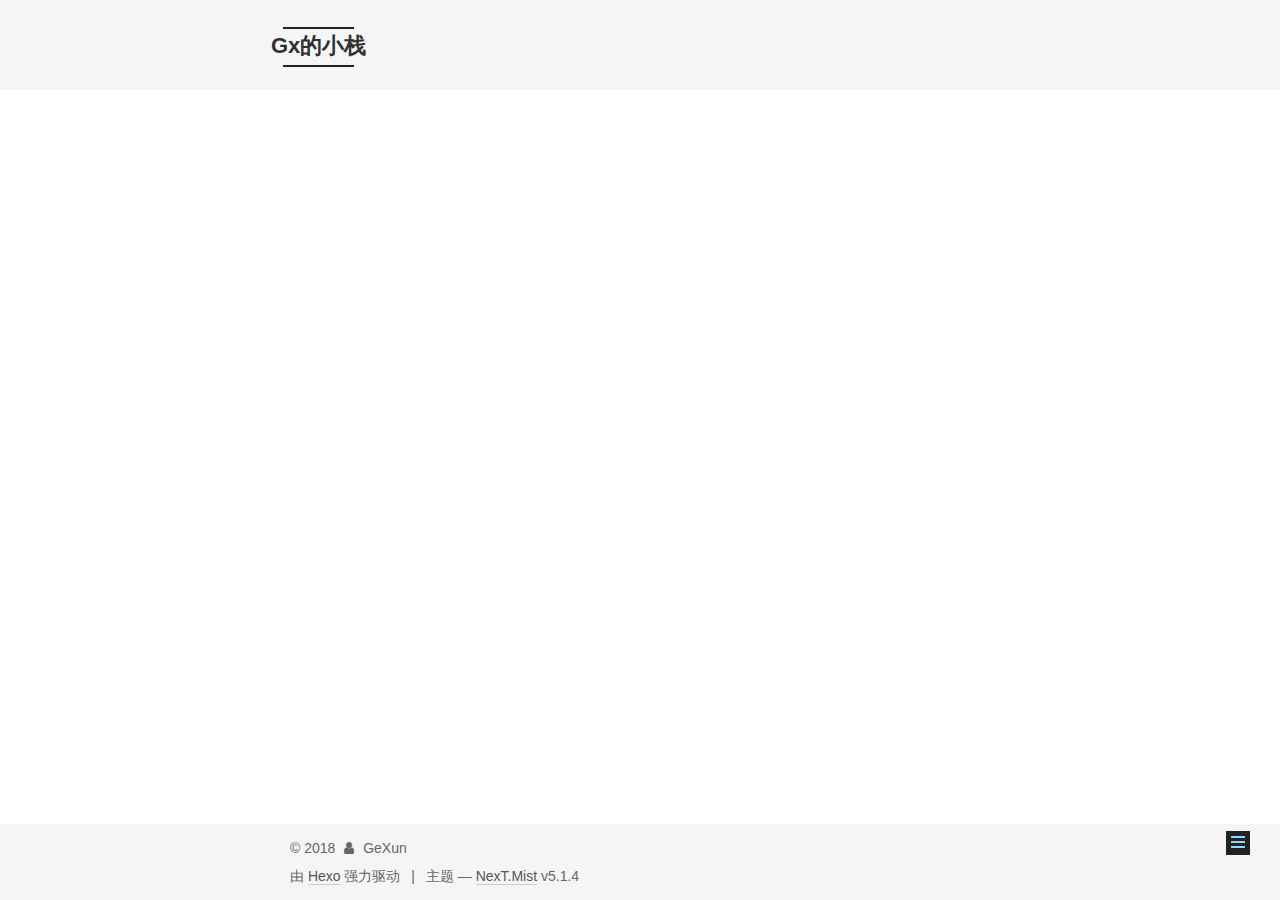
<file: categories/index.html>
<!DOCTYPE html>



  


<html class="theme-next mist use-motion" lang="zh-Hans">
<head>
  <meta charset="UTF-8"/>
<meta http-equiv="X-UA-Compatible" content="IE=edge" />
<meta name="viewport" content="width=device-width, initial-scale=1, maximum-scale=1"/>
<meta name="theme-color" content="#222">









<meta http-equiv="Cache-Control" content="no-transform" />
<meta http-equiv="Cache-Control" content="no-siteapp" />
















  
  
  <link href="/lib/fancybox/source/jquery.fancybox.css?v=2.1.5" rel="stylesheet" type="text/css" />







<link href="/lib/font-awesome/css/font-awesome.min.css?v=4.6.2" rel="stylesheet" type="text/css" />

<link href="/css/main.css?v=5.1.4" rel="stylesheet" type="text/css" />


  <link rel="apple-touch-icon" sizes="180x180" href="/images/apple-touch-icon-next.png?v=5.1.4">


  <link rel="icon" type="image/png" sizes="32x32" href="/images/favicon-32x32-next.png?v=5.1.4">


  <link rel="icon" type="image/png" sizes="16x16" href="/images/favicon-16x16-next.png?v=5.1.4">


  <link rel="mask-icon" href="/images/logo.svg?v=5.1.4" color="#222">





  <meta name="keywords" content="Hexo, NexT" />










<meta name="description" content="无名小卒">
<meta property="og:type" content="website">
<meta property="og:title" content="categories">
<meta property="og:url" content="http://yoursite.com/categories/index.html">
<meta property="og:site_name" content="Gx的小栈">
<meta property="og:description" content="无名小卒">
<meta property="og:locale" content="zh-Hans">
<meta property="og:updated_time" content="2018-06-24T08:28:44.708Z">
<meta name="twitter:card" content="summary">
<meta name="twitter:title" content="categories">
<meta name="twitter:description" content="无名小卒">



<script type="text/javascript" id="hexo.configurations">
  var NexT = window.NexT || {};
  var CONFIG = {
    root: '/',
    scheme: 'Mist',
    version: '5.1.4',
    sidebar: {"position":"right","display":"post","offset":10,"b2t":false,"scrollpercent":false,"onmobile":false},
    fancybox: true,
    tabs: true,
    motion: {"enable":true,"async":false,"transition":{"post_block":"fadeIn","post_header":"slideDownIn","post_body":"slideDownIn","coll_header":"slideLeftIn","sidebar":"slideUpIn"}},
    duoshuo: {
      userId: '0',
      author: '博主'
    },
    algolia: {
      applicationID: '',
      apiKey: '',
      indexName: '',
      hits: {"per_page":10},
      labels: {"input_placeholder":"Search for Posts","hits_empty":"We didn't find any results for the search: ${query}","hits_stats":"${hits} results found in ${time} ms"}
    }
  };
</script>



  <link rel="canonical" href="http://yoursite.com/categories/"/>





  <title>categories | Gx的小栈</title>
  








</head>

<body itemscope itemtype="http://schema.org/WebPage" lang="zh-Hans">

  
  
    
  

  <div class="container sidebar-position-right page-post-detail">
    <div class="headband"></div>

    <header id="header" class="header" itemscope itemtype="http://schema.org/WPHeader">
      <div class="header-inner"><div class="site-brand-wrapper">
  <div class="site-meta ">
    

    <div class="custom-logo-site-title">
      <a href="/"  class="brand" rel="start">
        <span class="logo-line-before"><i></i></span>
        <span class="site-title">Gx的小栈</span>
        <span class="logo-line-after"><i></i></span>
      </a>
    </div>
      
        <p class="site-subtitle">人啊，总要有口气。</p>
      
  </div>

  <div class="site-nav-toggle">
    <button>
      <span class="btn-bar"></span>
      <span class="btn-bar"></span>
      <span class="btn-bar"></span>
    </button>
  </div>
</div>

<nav class="site-nav">
  

  
    <ul id="menu" class="menu">
      
        
        <li class="menu-item menu-item-home">
          <a href="/" rel="section">
            
              <i class="menu-item-icon fa fa-fw fa-home"></i> <br />
            
            首页
          </a>
        </li>
      
        
        <li class="menu-item menu-item-about">
          <a href="/about/" rel="section">
            
              <i class="menu-item-icon fa fa-fw fa-user"></i> <br />
            
            关于
          </a>
        </li>
      
        
        <li class="menu-item menu-item-tags">
          <a href="/tags/" rel="section">
            
              <i class="menu-item-icon fa fa-fw fa-tags"></i> <br />
            
            标签
          </a>
        </li>
      
        
        <li class="menu-item menu-item-categories">
          <a href="/categories/" rel="section">
            
              <i class="menu-item-icon fa fa-fw fa-th"></i> <br />
            
            分类
          </a>
        </li>
      
        
        <li class="menu-item menu-item-archives">
          <a href="/archives/" rel="section">
            
              <i class="menu-item-icon fa fa-fw fa-archive"></i> <br />
            
            归档
          </a>
        </li>
      
        
        <li class="menu-item menu-item-commonweal">
          <a href="/404/" rel="section">
            
              <i class="menu-item-icon fa fa-fw fa-heartbeat"></i> <br />
            
            公益404
          </a>
        </li>
      

      
        <li class="menu-item menu-item-search">
          
            <a href="javascript:;" class="popup-trigger">
          
            
              <i class="menu-item-icon fa fa-search fa-fw"></i> <br />
            
            搜索
          </a>
        </li>
      
    </ul>
  

  
    <div class="site-search">
      
  <div class="popup search-popup local-search-popup">
  <div class="local-search-header clearfix">
    <span class="search-icon">
      <i class="fa fa-search"></i>
    </span>
    <span class="popup-btn-close">
      <i class="fa fa-times-circle"></i>
    </span>
    <div class="local-search-input-wrapper">
      <input autocomplete="off"
             placeholder="搜索..." spellcheck="false"
             type="text" id="local-search-input">
    </div>
  </div>
  <div id="local-search-result"></div>
</div>



    </div>
  
</nav>



 </div>
    </header>

    <main id="main" class="main">
      <div class="main-inner">
        <div class="content-wrap">
          <div id="content" class="content">
            

  <div id="posts" class="posts-expand">
    
    
    
    <div class="post-block page">
      <header class="post-header">

	<h1 class="post-title" itemprop="name headline">categories</h1>



</header>

      
      
      
      <div class="post-body">
        
        
          <div class="category-all-page">
            <div class="category-all-title">
                目前共计 1 个分类
            </div>
            <div class="category-all">
              <ul class="category-list"><li class="category-list-item"><a class="category-list-link" href="/categories/电影评论/">电影评论</a><span class="category-list-count">2</span></li></ul>
            </div>
          </div>
        
      </div>
      
      
      
    </div>
    
    
    
  </div>


          </div>
          


          

  



        </div>
        
          
  
  <div class="sidebar-toggle">
    <div class="sidebar-toggle-line-wrap">
      <span class="sidebar-toggle-line sidebar-toggle-line-first"></span>
      <span class="sidebar-toggle-line sidebar-toggle-line-middle"></span>
      <span class="sidebar-toggle-line sidebar-toggle-line-last"></span>
    </div>
  </div>

  <aside id="sidebar" class="sidebar">
    
    <div class="sidebar-inner">

      

      

      <section class="site-overview-wrap sidebar-panel sidebar-panel-active">
        <div class="site-overview">
          <div class="site-author motion-element" itemprop="author" itemscope itemtype="http://schema.org/Person">
            
              <img class="site-author-image" itemprop="image"
                src="/images/2.jpg"
                alt="GeXun" />
            
              <p class="site-author-name" itemprop="name">GeXun</p>
              <p class="site-description motion-element" itemprop="description">无名小卒</p>
          </div>

          <nav class="site-state motion-element">

            
              <div class="site-state-item site-state-posts">
              
                <a href="/archives/">
              
                  <span class="site-state-item-count">2</span>
                  <span class="site-state-item-name">日志</span>
                </a>
              </div>
            

            
              
              
              <div class="site-state-item site-state-categories">
                <a href="/categories/index.html">
                  <span class="site-state-item-count">1</span>
                  <span class="site-state-item-name">分类</span>
                </a>
              </div>
            

            
              
              
              <div class="site-state-item site-state-tags">
                <a href="/tags/index.html">
                  <span class="site-state-item-count">1</span>
                  <span class="site-state-item-name">标签</span>
                </a>
              </div>
            

          </nav>

          

          
            <div class="links-of-author motion-element">
                
                  <span class="links-of-author-item">
                    <a href="https://github.com/gary5510" target="_blank" title="GitHub">
                      
                        <i class="fa fa-fw fa-github"></i>GitHub</a>
                  </span>
                
            </div>
          

          
          

          
          

          

        </div>
      </section>

      

      

    </div>
  </aside>


        
      </div>
    </main>

    <footer id="footer" class="footer">
      <div class="footer-inner">
        <div class="copyright">&copy; <span itemprop="copyrightYear">2018</span>
  <span class="with-love">
    <i class="fa fa-user"></i>
  </span>
  <span class="author" itemprop="copyrightHolder">GeXun</span>

  
</div>


  <div class="powered-by">由 <a class="theme-link" target="_blank" href="https://hexo.io">Hexo</a> 强力驱动</div>



  <span class="post-meta-divider">|</span>



  <div class="theme-info">主题 &mdash; <a class="theme-link" target="_blank" href="https://github.com/iissnan/hexo-theme-next">NexT.Mist</a> v5.1.4</div>




        







        
      </div>
    </footer>

    
      <div class="back-to-top">
        <i class="fa fa-arrow-up"></i>
        
      </div>
    

    

  </div>

  

<script type="text/javascript">
  if (Object.prototype.toString.call(window.Promise) !== '[object Function]') {
    window.Promise = null;
  }
</script>









  












  
  
    <script type="text/javascript" src="/lib/jquery/index.js?v=2.1.3"></script>
  

  
  
    <script type="text/javascript" src="/lib/fastclick/lib/fastclick.min.js?v=1.0.6"></script>
  

  
  
    <script type="text/javascript" src="/lib/jquery_lazyload/jquery.lazyload.js?v=1.9.7"></script>
  

  
  
    <script type="text/javascript" src="/lib/velocity/velocity.min.js?v=1.2.1"></script>
  

  
  
    <script type="text/javascript" src="/lib/velocity/velocity.ui.min.js?v=1.2.1"></script>
  

  
  
    <script type="text/javascript" src="/lib/fancybox/source/jquery.fancybox.pack.js?v=2.1.5"></script>
  


  


  <script type="text/javascript" src="/js/src/utils.js?v=5.1.4"></script>

  <script type="text/javascript" src="/js/src/motion.js?v=5.1.4"></script>



  
  

  
  <script type="text/javascript" src="/js/src/scrollspy.js?v=5.1.4"></script>
<script type="text/javascript" src="/js/src/post-details.js?v=5.1.4"></script>



  


  <script type="text/javascript" src="/js/src/bootstrap.js?v=5.1.4"></script>



  


  




	





  





  












  

  <script type="text/javascript">
    // Popup Window;
    var isfetched = false;
    var isXml = true;
    // Search DB path;
    var search_path = "search.xml";
    if (search_path.length === 0) {
      search_path = "search.xml";
    } else if (/json$/i.test(search_path)) {
      isXml = false;
    }
    var path = "/" + search_path;
    // monitor main search box;

    var onPopupClose = function (e) {
      $('.popup').hide();
      $('#local-search-input').val('');
      $('.search-result-list').remove();
      $('#no-result').remove();
      $(".local-search-pop-overlay").remove();
      $('body').css('overflow', '');
    }

    function proceedsearch() {
      $("body")
        .append('<div class="search-popup-overlay local-search-pop-overlay"></div>')
        .css('overflow', 'hidden');
      $('.search-popup-overlay').click(onPopupClose);
      $('.popup').toggle();
      var $localSearchInput = $('#local-search-input');
      $localSearchInput.attr("autocapitalize", "none");
      $localSearchInput.attr("autocorrect", "off");
      $localSearchInput.focus();
    }

    // search function;
    var searchFunc = function(path, search_id, content_id) {
      'use strict';

      // start loading animation
      $("body")
        .append('<div class="search-popup-overlay local-search-pop-overlay">' +
          '<div id="search-loading-icon">' +
          '<i class="fa fa-spinner fa-pulse fa-5x fa-fw"></i>' +
          '</div>' +
          '</div>')
        .css('overflow', 'hidden');
      $("#search-loading-icon").css('margin', '20% auto 0 auto').css('text-align', 'center');

      $.ajax({
        url: path,
        dataType: isXml ? "xml" : "json",
        async: true,
        success: function(res) {
          // get the contents from search data
          isfetched = true;
          $('.popup').detach().appendTo('.header-inner');
          var datas = isXml ? $("entry", res).map(function() {
            return {
              title: $("title", this).text(),
              content: $("content",this).text(),
              url: $("url" , this).text()
            };
          }).get() : res;
          var input = document.getElementById(search_id);
          var resultContent = document.getElementById(content_id);
          var inputEventFunction = function() {
            var searchText = input.value.trim().toLowerCase();
            var keywords = searchText.split(/[\s\-]+/);
            if (keywords.length > 1) {
              keywords.push(searchText);
            }
            var resultItems = [];
            if (searchText.length > 0) {
              // perform local searching
              datas.forEach(function(data) {
                var isMatch = false;
                var hitCount = 0;
                var searchTextCount = 0;
                var title = data.title.trim();
                var titleInLowerCase = title.toLowerCase();
                var content = data.content.trim().replace(/<[^>]+>/g,"");
                var contentInLowerCase = content.toLowerCase();
                var articleUrl = decodeURIComponent(data.url);
                var indexOfTitle = [];
                var indexOfContent = [];
                // only match articles with not empty titles
                if(title != '') {
                  keywords.forEach(function(keyword) {
                    function getIndexByWord(word, text, caseSensitive) {
                      var wordLen = word.length;
                      if (wordLen === 0) {
                        return [];
                      }
                      var startPosition = 0, position = [], index = [];
                      if (!caseSensitive) {
                        text = text.toLowerCase();
                        word = word.toLowerCase();
                      }
                      while ((position = text.indexOf(word, startPosition)) > -1) {
                        index.push({position: position, word: word});
                        startPosition = position + wordLen;
                      }
                      return index;
                    }

                    indexOfTitle = indexOfTitle.concat(getIndexByWord(keyword, titleInLowerCase, false));
                    indexOfContent = indexOfContent.concat(getIndexByWord(keyword, contentInLowerCase, false));
                  });
                  if (indexOfTitle.length > 0 || indexOfContent.length > 0) {
                    isMatch = true;
                    hitCount = indexOfTitle.length + indexOfContent.length;
                  }
                }

                // show search results

                if (isMatch) {
                  // sort index by position of keyword

                  [indexOfTitle, indexOfContent].forEach(function (index) {
                    index.sort(function (itemLeft, itemRight) {
                      if (itemRight.position !== itemLeft.position) {
                        return itemRight.position - itemLeft.position;
                      } else {
                        return itemLeft.word.length - itemRight.word.length;
                      }
                    });
                  });

                  // merge hits into slices

                  function mergeIntoSlice(text, start, end, index) {
                    var item = index[index.length - 1];
                    var position = item.position;
                    var word = item.word;
                    var hits = [];
                    var searchTextCountInSlice = 0;
                    while (position + word.length <= end && index.length != 0) {
                      if (word === searchText) {
                        searchTextCountInSlice++;
                      }
                      hits.push({position: position, length: word.length});
                      var wordEnd = position + word.length;

                      // move to next position of hit

                      index.pop();
                      while (index.length != 0) {
                        item = index[index.length - 1];
                        position = item.position;
                        word = item.word;
                        if (wordEnd > position) {
                          index.pop();
                        } else {
                          break;
                        }
                      }
                    }
                    searchTextCount += searchTextCountInSlice;
                    return {
                      hits: hits,
                      start: start,
                      end: end,
                      searchTextCount: searchTextCountInSlice
                    };
                  }

                  var slicesOfTitle = [];
                  if (indexOfTitle.length != 0) {
                    slicesOfTitle.push(mergeIntoSlice(title, 0, title.length, indexOfTitle));
                  }

                  var slicesOfContent = [];
                  while (indexOfContent.length != 0) {
                    var item = indexOfContent[indexOfContent.length - 1];
                    var position = item.position;
                    var word = item.word;
                    // cut out 100 characters
                    var start = position - 20;
                    var end = position + 80;
                    if(start < 0){
                      start = 0;
                    }
                    if (end < position + word.length) {
                      end = position + word.length;
                    }
                    if(end > content.length){
                      end = content.length;
                    }
                    slicesOfContent.push(mergeIntoSlice(content, start, end, indexOfContent));
                  }

                  // sort slices in content by search text's count and hits' count

                  slicesOfContent.sort(function (sliceLeft, sliceRight) {
                    if (sliceLeft.searchTextCount !== sliceRight.searchTextCount) {
                      return sliceRight.searchTextCount - sliceLeft.searchTextCount;
                    } else if (sliceLeft.hits.length !== sliceRight.hits.length) {
                      return sliceRight.hits.length - sliceLeft.hits.length;
                    } else {
                      return sliceLeft.start - sliceRight.start;
                    }
                  });

                  // select top N slices in content

                  var upperBound = parseInt('1');
                  if (upperBound >= 0) {
                    slicesOfContent = slicesOfContent.slice(0, upperBound);
                  }

                  // highlight title and content

                  function highlightKeyword(text, slice) {
                    var result = '';
                    var prevEnd = slice.start;
                    slice.hits.forEach(function (hit) {
                      result += text.substring(prevEnd, hit.position);
                      var end = hit.position + hit.length;
                      result += '<b class="search-keyword">' + text.substring(hit.position, end) + '</b>';
                      prevEnd = end;
                    });
                    result += text.substring(prevEnd, slice.end);
                    return result;
                  }

                  var resultItem = '';

                  if (slicesOfTitle.length != 0) {
                    resultItem += "<li><a href='" + articleUrl + "' class='search-result-title'>" + highlightKeyword(title, slicesOfTitle[0]) + "</a>";
                  } else {
                    resultItem += "<li><a href='" + articleUrl + "' class='search-result-title'>" + title + "</a>";
                  }

                  slicesOfContent.forEach(function (slice) {
                    resultItem += "<a href='" + articleUrl + "'>" +
                      "<p class=\"search-result\">" + highlightKeyword(content, slice) +
                      "...</p>" + "</a>";
                  });

                  resultItem += "</li>";
                  resultItems.push({
                    item: resultItem,
                    searchTextCount: searchTextCount,
                    hitCount: hitCount,
                    id: resultItems.length
                  });
                }
              })
            };
            if (keywords.length === 1 && keywords[0] === "") {
              resultContent.innerHTML = '<div id="no-result"><i class="fa fa-search fa-5x" /></div>'
            } else if (resultItems.length === 0) {
              resultContent.innerHTML = '<div id="no-result"><i class="fa fa-frown-o fa-5x" /></div>'
            } else {
              resultItems.sort(function (resultLeft, resultRight) {
                if (resultLeft.searchTextCount !== resultRight.searchTextCount) {
                  return resultRight.searchTextCount - resultLeft.searchTextCount;
                } else if (resultLeft.hitCount !== resultRight.hitCount) {
                  return resultRight.hitCount - resultLeft.hitCount;
                } else {
                  return resultRight.id - resultLeft.id;
                }
              });
              var searchResultList = '<ul class=\"search-result-list\">';
              resultItems.forEach(function (result) {
                searchResultList += result.item;
              })
              searchResultList += "</ul>";
              resultContent.innerHTML = searchResultList;
            }
          }

          if ('auto' === 'auto') {
            input.addEventListener('input', inputEventFunction);
          } else {
            $('.search-icon').click(inputEventFunction);
            input.addEventListener('keypress', function (event) {
              if (event.keyCode === 13) {
                inputEventFunction();
              }
            });
          }

          // remove loading animation
          $(".local-search-pop-overlay").remove();
          $('body').css('overflow', '');

          proceedsearch();
        }
      });
    }

    // handle and trigger popup window;
    $('.popup-trigger').click(function(e) {
      e.stopPropagation();
      if (isfetched === false) {
        searchFunc(path, 'local-search-input', 'local-search-result');
      } else {
        proceedsearch();
      };
    });

    $('.popup-btn-close').click(onPopupClose);
    $('.popup').click(function(e){
      e.stopPropagation();
    });
    $(document).on('keyup', function (event) {
      var shouldDismissSearchPopup = event.which === 27 &&
        $('.search-popup').is(':visible');
      if (shouldDismissSearchPopup) {
        onPopupClose();
      }
    });
  </script>





  

  

  

  
  

  

  

  

</body>
</html>
</file>
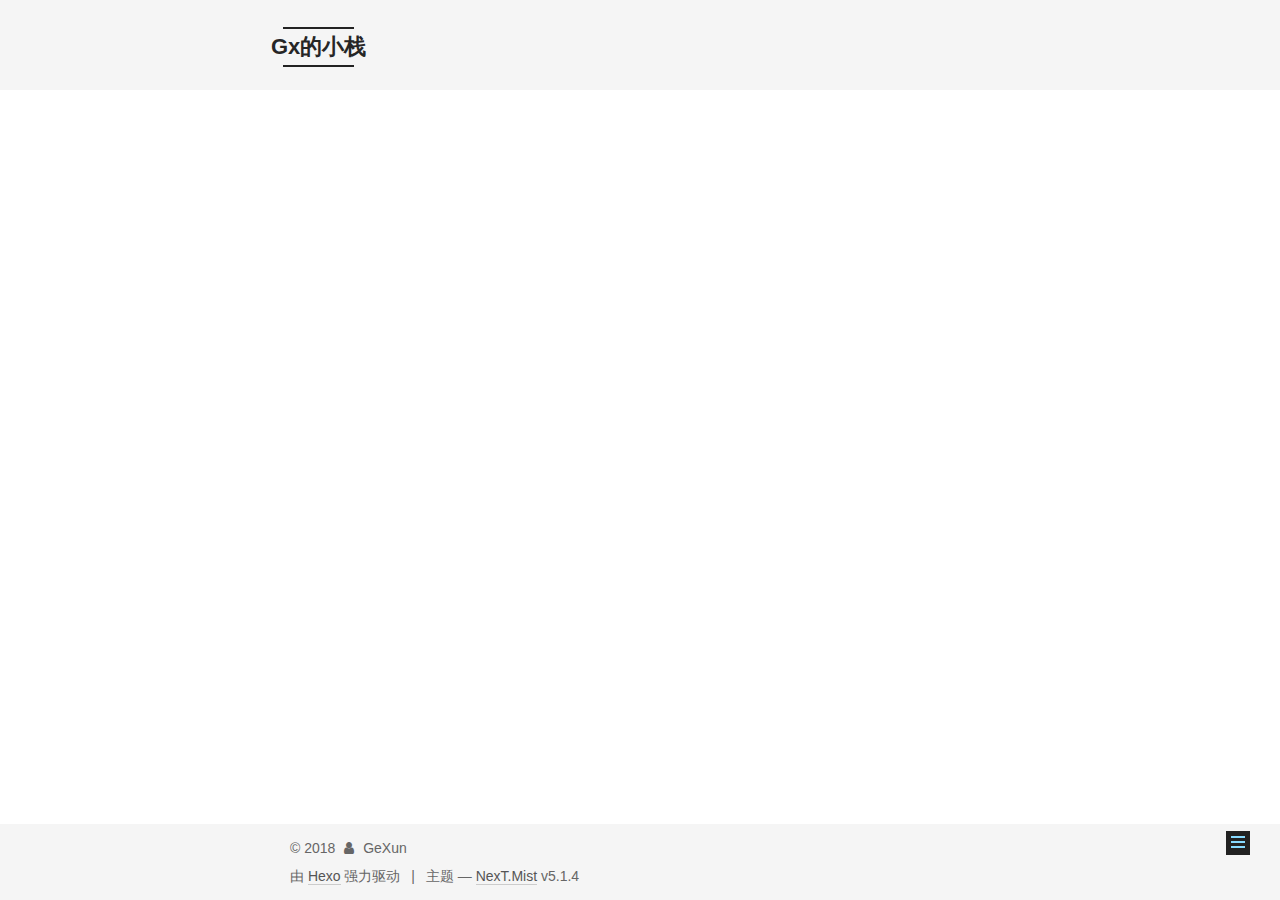
<file: tags/index.html>
<!DOCTYPE html>



  


<html class="theme-next mist use-motion" lang="zh-Hans">
<head>
  <meta charset="UTF-8"/>
<meta http-equiv="X-UA-Compatible" content="IE=edge" />
<meta name="viewport" content="width=device-width, initial-scale=1, maximum-scale=1"/>
<meta name="theme-color" content="#222">









<meta http-equiv="Cache-Control" content="no-transform" />
<meta http-equiv="Cache-Control" content="no-siteapp" />
















  
  
  <link href="/lib/fancybox/source/jquery.fancybox.css?v=2.1.5" rel="stylesheet" type="text/css" />







<link href="/lib/font-awesome/css/font-awesome.min.css?v=4.6.2" rel="stylesheet" type="text/css" />

<link href="/css/main.css?v=5.1.4" rel="stylesheet" type="text/css" />


  <link rel="apple-touch-icon" sizes="180x180" href="/images/apple-touch-icon-next.png?v=5.1.4">


  <link rel="icon" type="image/png" sizes="32x32" href="/images/favicon-32x32-next.png?v=5.1.4">


  <link rel="icon" type="image/png" sizes="16x16" href="/images/favicon-16x16-next.png?v=5.1.4">


  <link rel="mask-icon" href="/images/logo.svg?v=5.1.4" color="#222">





  <meta name="keywords" content="Hexo, NexT" />










<meta name="description" content="无名小卒">
<meta property="og:type" content="website">
<meta property="og:title" content="tags">
<meta property="og:url" content="http://yoursite.com/tags/index.html">
<meta property="og:site_name" content="Gx的小栈">
<meta property="og:description" content="无名小卒">
<meta property="og:locale" content="zh-Hans">
<meta property="og:updated_time" content="2018-06-24T08:34:52.936Z">
<meta name="twitter:card" content="summary">
<meta name="twitter:title" content="tags">
<meta name="twitter:description" content="无名小卒">



<script type="text/javascript" id="hexo.configurations">
  var NexT = window.NexT || {};
  var CONFIG = {
    root: '/',
    scheme: 'Mist',
    version: '5.1.4',
    sidebar: {"position":"right","display":"post","offset":10,"b2t":false,"scrollpercent":false,"onmobile":false},
    fancybox: true,
    tabs: true,
    motion: {"enable":true,"async":false,"transition":{"post_block":"fadeIn","post_header":"slideDownIn","post_body":"slideDownIn","coll_header":"slideLeftIn","sidebar":"slideUpIn"}},
    duoshuo: {
      userId: '0',
      author: '博主'
    },
    algolia: {
      applicationID: '',
      apiKey: '',
      indexName: '',
      hits: {"per_page":10},
      labels: {"input_placeholder":"Search for Posts","hits_empty":"We didn't find any results for the search: ${query}","hits_stats":"${hits} results found in ${time} ms"}
    }
  };
</script>



  <link rel="canonical" href="http://yoursite.com/tags/"/>





  <title>tags | Gx的小栈</title>
  








</head>

<body itemscope itemtype="http://schema.org/WebPage" lang="zh-Hans">

  
  
    
  

  <div class="container sidebar-position-right page-post-detail">
    <div class="headband"></div>

    <header id="header" class="header" itemscope itemtype="http://schema.org/WPHeader">
      <div class="header-inner"><div class="site-brand-wrapper">
  <div class="site-meta ">
    

    <div class="custom-logo-site-title">
      <a href="/"  class="brand" rel="start">
        <span class="logo-line-before"><i></i></span>
        <span class="site-title">Gx的小栈</span>
        <span class="logo-line-after"><i></i></span>
      </a>
    </div>
      
        <p class="site-subtitle">人啊，总要有口气。</p>
      
  </div>

  <div class="site-nav-toggle">
    <button>
      <span class="btn-bar"></span>
      <span class="btn-bar"></span>
      <span class="btn-bar"></span>
    </button>
  </div>
</div>

<nav class="site-nav">
  

  
    <ul id="menu" class="menu">
      
        
        <li class="menu-item menu-item-home">
          <a href="/" rel="section">
            
              <i class="menu-item-icon fa fa-fw fa-home"></i> <br />
            
            首页
          </a>
        </li>
      
        
        <li class="menu-item menu-item-about">
          <a href="/about/" rel="section">
            
              <i class="menu-item-icon fa fa-fw fa-user"></i> <br />
            
            关于
          </a>
        </li>
      
        
        <li class="menu-item menu-item-tags">
          <a href="/tags/" rel="section">
            
              <i class="menu-item-icon fa fa-fw fa-tags"></i> <br />
            
            标签
          </a>
        </li>
      
        
        <li class="menu-item menu-item-categories">
          <a href="/categories/" rel="section">
            
              <i class="menu-item-icon fa fa-fw fa-th"></i> <br />
            
            分类
          </a>
        </li>
      
        
        <li class="menu-item menu-item-archives">
          <a href="/archives/" rel="section">
            
              <i class="menu-item-icon fa fa-fw fa-archive"></i> <br />
            
            归档
          </a>
        </li>
      
        
        <li class="menu-item menu-item-commonweal">
          <a href="/404/" rel="section">
            
              <i class="menu-item-icon fa fa-fw fa-heartbeat"></i> <br />
            
            公益404
          </a>
        </li>
      

      
        <li class="menu-item menu-item-search">
          
            <a href="javascript:;" class="popup-trigger">
          
            
              <i class="menu-item-icon fa fa-search fa-fw"></i> <br />
            
            搜索
          </a>
        </li>
      
    </ul>
  

  
    <div class="site-search">
      
  <div class="popup search-popup local-search-popup">
  <div class="local-search-header clearfix">
    <span class="search-icon">
      <i class="fa fa-search"></i>
    </span>
    <span class="popup-btn-close">
      <i class="fa fa-times-circle"></i>
    </span>
    <div class="local-search-input-wrapper">
      <input autocomplete="off"
             placeholder="搜索..." spellcheck="false"
             type="text" id="local-search-input">
    </div>
  </div>
  <div id="local-search-result"></div>
</div>



    </div>
  
</nav>



 </div>
    </header>

    <main id="main" class="main">
      <div class="main-inner">
        <div class="content-wrap">
          <div id="content" class="content">
            

  <div id="posts" class="posts-expand">
    
    
    
    <div class="post-block page">
      <header class="post-header">

	<h1 class="post-title" itemprop="name headline">tags</h1>



</header>

      
      
      
      <div class="post-body">
        
        
          <div class="tag-cloud">
            <div class="tag-cloud-title">
                目前共计 1 个标签
            </div>
            <div class="tag-cloud-tags">
              <a href="/tags/hello/" style="font-size: 12px; color: #ccc">hello</a>
            </div>
          </div>
        
      </div>
      
      
      
    </div>
    
    
    
  </div>


          </div>
          


          

  



        </div>
        
          
  
  <div class="sidebar-toggle">
    <div class="sidebar-toggle-line-wrap">
      <span class="sidebar-toggle-line sidebar-toggle-line-first"></span>
      <span class="sidebar-toggle-line sidebar-toggle-line-middle"></span>
      <span class="sidebar-toggle-line sidebar-toggle-line-last"></span>
    </div>
  </div>

  <aside id="sidebar" class="sidebar">
    
    <div class="sidebar-inner">

      

      

      <section class="site-overview-wrap sidebar-panel sidebar-panel-active">
        <div class="site-overview">
          <div class="site-author motion-element" itemprop="author" itemscope itemtype="http://schema.org/Person">
            
              <img class="site-author-image" itemprop="image"
                src="/images/2.jpg"
                alt="GeXun" />
            
              <p class="site-author-name" itemprop="name">GeXun</p>
              <p class="site-description motion-element" itemprop="description">无名小卒</p>
          </div>

          <nav class="site-state motion-element">

            
              <div class="site-state-item site-state-posts">
              
                <a href="/archives/">
              
                  <span class="site-state-item-count">2</span>
                  <span class="site-state-item-name">日志</span>
                </a>
              </div>
            

            
              
              
              <div class="site-state-item site-state-categories">
                <a href="/categories/index.html">
                  <span class="site-state-item-count">1</span>
                  <span class="site-state-item-name">分类</span>
                </a>
              </div>
            

            
              
              
              <div class="site-state-item site-state-tags">
                <a href="/tags/index.html">
                  <span class="site-state-item-count">1</span>
                  <span class="site-state-item-name">标签</span>
                </a>
              </div>
            

          </nav>

          

          
            <div class="links-of-author motion-element">
                
                  <span class="links-of-author-item">
                    <a href="https://github.com/gary5510" target="_blank" title="GitHub">
                      
                        <i class="fa fa-fw fa-github"></i>GitHub</a>
                  </span>
                
            </div>
          

          
          

          
          

          

        </div>
      </section>

      

      

    </div>
  </aside>


        
      </div>
    </main>

    <footer id="footer" class="footer">
      <div class="footer-inner">
        <div class="copyright">&copy; <span itemprop="copyrightYear">2018</span>
  <span class="with-love">
    <i class="fa fa-user"></i>
  </span>
  <span class="author" itemprop="copyrightHolder">GeXun</span>

  
</div>


  <div class="powered-by">由 <a class="theme-link" target="_blank" href="https://hexo.io">Hexo</a> 强力驱动</div>



  <span class="post-meta-divider">|</span>



  <div class="theme-info">主题 &mdash; <a class="theme-link" target="_blank" href="https://github.com/iissnan/hexo-theme-next">NexT.Mist</a> v5.1.4</div>




        







        
      </div>
    </footer>

    
      <div class="back-to-top">
        <i class="fa fa-arrow-up"></i>
        
      </div>
    

    

  </div>

  

<script type="text/javascript">
  if (Object.prototype.toString.call(window.Promise) !== '[object Function]') {
    window.Promise = null;
  }
</script>









  












  
  
    <script type="text/javascript" src="/lib/jquery/index.js?v=2.1.3"></script>
  

  
  
    <script type="text/javascript" src="/lib/fastclick/lib/fastclick.min.js?v=1.0.6"></script>
  

  
  
    <script type="text/javascript" src="/lib/jquery_lazyload/jquery.lazyload.js?v=1.9.7"></script>
  

  
  
    <script type="text/javascript" src="/lib/velocity/velocity.min.js?v=1.2.1"></script>
  

  
  
    <script type="text/javascript" src="/lib/velocity/velocity.ui.min.js?v=1.2.1"></script>
  

  
  
    <script type="text/javascript" src="/lib/fancybox/source/jquery.fancybox.pack.js?v=2.1.5"></script>
  


  


  <script type="text/javascript" src="/js/src/utils.js?v=5.1.4"></script>

  <script type="text/javascript" src="/js/src/motion.js?v=5.1.4"></script>



  
  

  
  <script type="text/javascript" src="/js/src/scrollspy.js?v=5.1.4"></script>
<script type="text/javascript" src="/js/src/post-details.js?v=5.1.4"></script>



  


  <script type="text/javascript" src="/js/src/bootstrap.js?v=5.1.4"></script>



  


  




	





  





  












  

  <script type="text/javascript">
    // Popup Window;
    var isfetched = false;
    var isXml = true;
    // Search DB path;
    var search_path = "search.xml";
    if (search_path.length === 0) {
      search_path = "search.xml";
    } else if (/json$/i.test(search_path)) {
      isXml = false;
    }
    var path = "/" + search_path;
    // monitor main search box;

    var onPopupClose = function (e) {
      $('.popup').hide();
      $('#local-search-input').val('');
      $('.search-result-list').remove();
      $('#no-result').remove();
      $(".local-search-pop-overlay").remove();
      $('body').css('overflow', '');
    }

    function proceedsearch() {
      $("body")
        .append('<div class="search-popup-overlay local-search-pop-overlay"></div>')
        .css('overflow', 'hidden');
      $('.search-popup-overlay').click(onPopupClose);
      $('.popup').toggle();
      var $localSearchInput = $('#local-search-input');
      $localSearchInput.attr("autocapitalize", "none");
      $localSearchInput.attr("autocorrect", "off");
      $localSearchInput.focus();
    }

    // search function;
    var searchFunc = function(path, search_id, content_id) {
      'use strict';

      // start loading animation
      $("body")
        .append('<div class="search-popup-overlay local-search-pop-overlay">' +
          '<div id="search-loading-icon">' +
          '<i class="fa fa-spinner fa-pulse fa-5x fa-fw"></i>' +
          '</div>' +
          '</div>')
        .css('overflow', 'hidden');
      $("#search-loading-icon").css('margin', '20% auto 0 auto').css('text-align', 'center');

      $.ajax({
        url: path,
        dataType: isXml ? "xml" : "json",
        async: true,
        success: function(res) {
          // get the contents from search data
          isfetched = true;
          $('.popup').detach().appendTo('.header-inner');
          var datas = isXml ? $("entry", res).map(function() {
            return {
              title: $("title", this).text(),
              content: $("content",this).text(),
              url: $("url" , this).text()
            };
          }).get() : res;
          var input = document.getElementById(search_id);
          var resultContent = document.getElementById(content_id);
          var inputEventFunction = function() {
            var searchText = input.value.trim().toLowerCase();
            var keywords = searchText.split(/[\s\-]+/);
            if (keywords.length > 1) {
              keywords.push(searchText);
            }
            var resultItems = [];
            if (searchText.length > 0) {
              // perform local searching
              datas.forEach(function(data) {
                var isMatch = false;
                var hitCount = 0;
                var searchTextCount = 0;
                var title = data.title.trim();
                var titleInLowerCase = title.toLowerCase();
                var content = data.content.trim().replace(/<[^>]+>/g,"");
                var contentInLowerCase = content.toLowerCase();
                var articleUrl = decodeURIComponent(data.url);
                var indexOfTitle = [];
                var indexOfContent = [];
                // only match articles with not empty titles
                if(title != '') {
                  keywords.forEach(function(keyword) {
                    function getIndexByWord(word, text, caseSensitive) {
                      var wordLen = word.length;
                      if (wordLen === 0) {
                        return [];
                      }
                      var startPosition = 0, position = [], index = [];
                      if (!caseSensitive) {
                        text = text.toLowerCase();
                        word = word.toLowerCase();
                      }
                      while ((position = text.indexOf(word, startPosition)) > -1) {
                        index.push({position: position, word: word});
                        startPosition = position + wordLen;
                      }
                      return index;
                    }

                    indexOfTitle = indexOfTitle.concat(getIndexByWord(keyword, titleInLowerCase, false));
                    indexOfContent = indexOfContent.concat(getIndexByWord(keyword, contentInLowerCase, false));
                  });
                  if (indexOfTitle.length > 0 || indexOfContent.length > 0) {
                    isMatch = true;
                    hitCount = indexOfTitle.length + indexOfContent.length;
                  }
                }

                // show search results

                if (isMatch) {
                  // sort index by position of keyword

                  [indexOfTitle, indexOfContent].forEach(function (index) {
                    index.sort(function (itemLeft, itemRight) {
                      if (itemRight.position !== itemLeft.position) {
                        return itemRight.position - itemLeft.position;
                      } else {
                        return itemLeft.word.length - itemRight.word.length;
                      }
                    });
                  });

                  // merge hits into slices

                  function mergeIntoSlice(text, start, end, index) {
                    var item = index[index.length - 1];
                    var position = item.position;
                    var word = item.word;
                    var hits = [];
                    var searchTextCountInSlice = 0;
                    while (position + word.length <= end && index.length != 0) {
                      if (word === searchText) {
                        searchTextCountInSlice++;
                      }
                      hits.push({position: position, length: word.length});
                      var wordEnd = position + word.length;

                      // move to next position of hit

                      index.pop();
                      while (index.length != 0) {
                        item = index[index.length - 1];
                        position = item.position;
                        word = item.word;
                        if (wordEnd > position) {
                          index.pop();
                        } else {
                          break;
                        }
                      }
                    }
                    searchTextCount += searchTextCountInSlice;
                    return {
                      hits: hits,
                      start: start,
                      end: end,
                      searchTextCount: searchTextCountInSlice
                    };
                  }

                  var slicesOfTitle = [];
                  if (indexOfTitle.length != 0) {
                    slicesOfTitle.push(mergeIntoSlice(title, 0, title.length, indexOfTitle));
                  }

                  var slicesOfContent = [];
                  while (indexOfContent.length != 0) {
                    var item = indexOfContent[indexOfContent.length - 1];
                    var position = item.position;
                    var word = item.word;
                    // cut out 100 characters
                    var start = position - 20;
                    var end = position + 80;
                    if(start < 0){
                      start = 0;
                    }
                    if (end < position + word.length) {
                      end = position + word.length;
                    }
                    if(end > content.length){
                      end = content.length;
                    }
                    slicesOfContent.push(mergeIntoSlice(content, start, end, indexOfContent));
                  }

                  // sort slices in content by search text's count and hits' count

                  slicesOfContent.sort(function (sliceLeft, sliceRight) {
                    if (sliceLeft.searchTextCount !== sliceRight.searchTextCount) {
                      return sliceRight.searchTextCount - sliceLeft.searchTextCount;
                    } else if (sliceLeft.hits.length !== sliceRight.hits.length) {
                      return sliceRight.hits.length - sliceLeft.hits.length;
                    } else {
                      return sliceLeft.start - sliceRight.start;
                    }
                  });

                  // select top N slices in content

                  var upperBound = parseInt('1');
                  if (upperBound >= 0) {
                    slicesOfContent = slicesOfContent.slice(0, upperBound);
                  }

                  // highlight title and content

                  function highlightKeyword(text, slice) {
                    var result = '';
                    var prevEnd = slice.start;
                    slice.hits.forEach(function (hit) {
                      result += text.substring(prevEnd, hit.position);
                      var end = hit.position + hit.length;
                      result += '<b class="search-keyword">' + text.substring(hit.position, end) + '</b>';
                      prevEnd = end;
                    });
                    result += text.substring(prevEnd, slice.end);
                    return result;
                  }

                  var resultItem = '';

                  if (slicesOfTitle.length != 0) {
                    resultItem += "<li><a href='" + articleUrl + "' class='search-result-title'>" + highlightKeyword(title, slicesOfTitle[0]) + "</a>";
                  } else {
                    resultItem += "<li><a href='" + articleUrl + "' class='search-result-title'>" + title + "</a>";
                  }

                  slicesOfContent.forEach(function (slice) {
                    resultItem += "<a href='" + articleUrl + "'>" +
                      "<p class=\"search-result\">" + highlightKeyword(content, slice) +
                      "...</p>" + "</a>";
                  });

                  resultItem += "</li>";
                  resultItems.push({
                    item: resultItem,
                    searchTextCount: searchTextCount,
                    hitCount: hitCount,
                    id: resultItems.length
                  });
                }
              })
            };
            if (keywords.length === 1 && keywords[0] === "") {
              resultContent.innerHTML = '<div id="no-result"><i class="fa fa-search fa-5x" /></div>'
            } else if (resultItems.length === 0) {
              resultContent.innerHTML = '<div id="no-result"><i class="fa fa-frown-o fa-5x" /></div>'
            } else {
              resultItems.sort(function (resultLeft, resultRight) {
                if (resultLeft.searchTextCount !== resultRight.searchTextCount) {
                  return resultRight.searchTextCount - resultLeft.searchTextCount;
                } else if (resultLeft.hitCount !== resultRight.hitCount) {
                  return resultRight.hitCount - resultLeft.hitCount;
                } else {
                  return resultRight.id - resultLeft.id;
                }
              });
              var searchResultList = '<ul class=\"search-result-list\">';
              resultItems.forEach(function (result) {
                searchResultList += result.item;
              })
              searchResultList += "</ul>";
              resultContent.innerHTML = searchResultList;
            }
          }

          if ('auto' === 'auto') {
            input.addEventListener('input', inputEventFunction);
          } else {
            $('.search-icon').click(inputEventFunction);
            input.addEventListener('keypress', function (event) {
              if (event.keyCode === 13) {
                inputEventFunction();
              }
            });
          }

          // remove loading animation
          $(".local-search-pop-overlay").remove();
          $('body').css('overflow', '');

          proceedsearch();
        }
      });
    }

    // handle and trigger popup window;
    $('.popup-trigger').click(function(e) {
      e.stopPropagation();
      if (isfetched === false) {
        searchFunc(path, 'local-search-input', 'local-search-result');
      } else {
        proceedsearch();
      };
    });

    $('.popup-btn-close').click(onPopupClose);
    $('.popup').click(function(e){
      e.stopPropagation();
    });
    $(document).on('keyup', function (event) {
      var shouldDismissSearchPopup = event.which === 27 &&
        $('.search-popup').is(':visible');
      if (shouldDismissSearchPopup) {
        onPopupClose();
      }
    });
  </script>





  

  

  

  
  

  

  

  

</body>
</html>
</file>
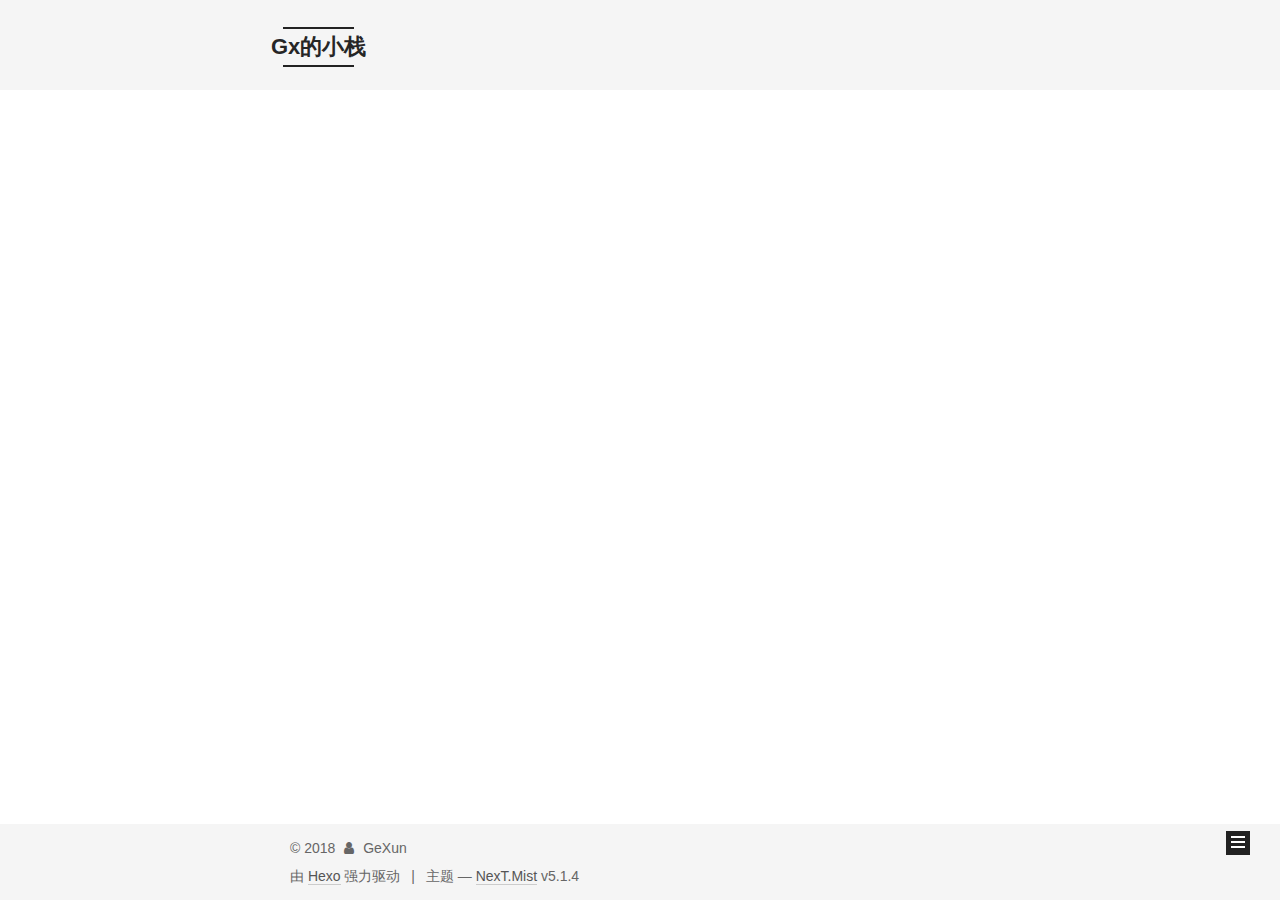
<file: archives/2018/index.html>
<!DOCTYPE html>



  


<html class="theme-next mist use-motion" lang="zh-Hans">
<head>
  <meta charset="UTF-8"/>
<meta http-equiv="X-UA-Compatible" content="IE=edge" />
<meta name="viewport" content="width=device-width, initial-scale=1, maximum-scale=1"/>
<meta name="theme-color" content="#222">









<meta http-equiv="Cache-Control" content="no-transform" />
<meta http-equiv="Cache-Control" content="no-siteapp" />
















  
  
  <link href="/lib/fancybox/source/jquery.fancybox.css?v=2.1.5" rel="stylesheet" type="text/css" />







<link href="/lib/font-awesome/css/font-awesome.min.css?v=4.6.2" rel="stylesheet" type="text/css" />

<link href="/css/main.css?v=5.1.4" rel="stylesheet" type="text/css" />


  <link rel="apple-touch-icon" sizes="180x180" href="/images/apple-touch-icon-next.png?v=5.1.4">


  <link rel="icon" type="image/png" sizes="32x32" href="/images/favicon-32x32-next.png?v=5.1.4">


  <link rel="icon" type="image/png" sizes="16x16" href="/images/favicon-16x16-next.png?v=5.1.4">


  <link rel="mask-icon" href="/images/logo.svg?v=5.1.4" color="#222">





  <meta name="keywords" content="Hexo, NexT" />










<meta name="description" content="无名小卒">
<meta property="og:type" content="website">
<meta property="og:title" content="Gx的小栈">
<meta property="og:url" content="http://yoursite.com/archives/2018/index.html">
<meta property="og:site_name" content="Gx的小栈">
<meta property="og:description" content="无名小卒">
<meta property="og:locale" content="zh-Hans">
<meta name="twitter:card" content="summary">
<meta name="twitter:title" content="Gx的小栈">
<meta name="twitter:description" content="无名小卒">



<script type="text/javascript" id="hexo.configurations">
  var NexT = window.NexT || {};
  var CONFIG = {
    root: '/',
    scheme: 'Mist',
    version: '5.1.4',
    sidebar: {"position":"right","display":"post","offset":10,"b2t":false,"scrollpercent":false,"onmobile":false},
    fancybox: true,
    tabs: true,
    motion: {"enable":true,"async":false,"transition":{"post_block":"fadeIn","post_header":"slideDownIn","post_body":"slideDownIn","coll_header":"slideLeftIn","sidebar":"slideUpIn"}},
    duoshuo: {
      userId: '0',
      author: '博主'
    },
    algolia: {
      applicationID: '',
      apiKey: '',
      indexName: '',
      hits: {"per_page":10},
      labels: {"input_placeholder":"Search for Posts","hits_empty":"We didn't find any results for the search: ${query}","hits_stats":"${hits} results found in ${time} ms"}
    }
  };
</script>



  <link rel="canonical" href="http://yoursite.com/archives/2018/"/>





  <title>归档 | Gx的小栈</title>
  








</head>

<body itemscope itemtype="http://schema.org/WebPage" lang="zh-Hans">

  
  
    
  

  <div class="container sidebar-position-right page-archive">
    <div class="headband"></div>

    <header id="header" class="header" itemscope itemtype="http://schema.org/WPHeader">
      <div class="header-inner"><div class="site-brand-wrapper">
  <div class="site-meta ">
    

    <div class="custom-logo-site-title">
      <a href="/"  class="brand" rel="start">
        <span class="logo-line-before"><i></i></span>
        <span class="site-title">Gx的小栈</span>
        <span class="logo-line-after"><i></i></span>
      </a>
    </div>
      
        <p class="site-subtitle">人啊，总要有口气。</p>
      
  </div>

  <div class="site-nav-toggle">
    <button>
      <span class="btn-bar"></span>
      <span class="btn-bar"></span>
      <span class="btn-bar"></span>
    </button>
  </div>
</div>

<nav class="site-nav">
  

  
    <ul id="menu" class="menu">
      
        
        <li class="menu-item menu-item-home">
          <a href="/" rel="section">
            
              <i class="menu-item-icon fa fa-fw fa-home"></i> <br />
            
            首页
          </a>
        </li>
      
        
        <li class="menu-item menu-item-about">
          <a href="/about/" rel="section">
            
              <i class="menu-item-icon fa fa-fw fa-user"></i> <br />
            
            关于
          </a>
        </li>
      
        
        <li class="menu-item menu-item-tags">
          <a href="/tags/" rel="section">
            
              <i class="menu-item-icon fa fa-fw fa-tags"></i> <br />
            
            标签
          </a>
        </li>
      
        
        <li class="menu-item menu-item-categories">
          <a href="/categories/" rel="section">
            
              <i class="menu-item-icon fa fa-fw fa-th"></i> <br />
            
            分类
          </a>
        </li>
      
        
        <li class="menu-item menu-item-archives">
          <a href="/archives/" rel="section">
            
              <i class="menu-item-icon fa fa-fw fa-archive"></i> <br />
            
            归档
          </a>
        </li>
      
        
        <li class="menu-item menu-item-commonweal">
          <a href="/404/" rel="section">
            
              <i class="menu-item-icon fa fa-fw fa-heartbeat"></i> <br />
            
            公益404
          </a>
        </li>
      

      
        <li class="menu-item menu-item-search">
          
            <a href="javascript:;" class="popup-trigger">
          
            
              <i class="menu-item-icon fa fa-search fa-fw"></i> <br />
            
            搜索
          </a>
        </li>
      
    </ul>
  

  
    <div class="site-search">
      
  <div class="popup search-popup local-search-popup">
  <div class="local-search-header clearfix">
    <span class="search-icon">
      <i class="fa fa-search"></i>
    </span>
    <span class="popup-btn-close">
      <i class="fa fa-times-circle"></i>
    </span>
    <div class="local-search-input-wrapper">
      <input autocomplete="off"
             placeholder="搜索..." spellcheck="false"
             type="text" id="local-search-input">
    </div>
  </div>
  <div id="local-search-result"></div>
</div>



    </div>
  
</nav>



 </div>
    </header>

    <main id="main" class="main">
      <div class="main-inner">
        <div class="content-wrap">
          <div id="content" class="content">
            

  
  
  
  <div class="post-block archive">
    <div id="posts" class="posts-collapse">
      <span class="archive-move-on"></span>

      <span class="archive-page-counter">
        
        
        
          
        
        嗯..! 目前共计 2 篇日志。 继续努力。
      </span>

      

        
        
        

        
          
          <div class="collection-title">
            <h1 class="archive-year" id="archive-year-2018">2018</h1>
          </div>
        
        

        

  <article class="post post-type-normal" itemscope itemtype="http://schema.org/Article">
    <header class="post-header">

      <h2 class="post-title">
        
            <a class="post-title-link" href="/2018/06/24/你好，Hexo/" itemprop="url">
              
                <span itemprop="name">你好，Hexo</span>
              
            </a>
        
      </h2>

      <div class="post-meta">
        <time class="post-time" itemprop="dateCreated"
              datetime="2018-06-24T01:01:43+08:00"
              content="2018-06-24" >
          06-24
        </time>
      </div>

    </header>
  </article>



      

        
        
        

        
        

        

  <article class="post post-type-normal" itemscope itemtype="http://schema.org/Article">
    <header class="post-header">

      <h2 class="post-title">
        
            <a class="post-title-link" href="/2018/06/23/hello-world/" itemprop="url">
              
                <span itemprop="name">Hello World</span>
              
            </a>
        
      </h2>

      <div class="post-meta">
        <time class="post-time" itemprop="dateCreated"
              datetime="2018-06-23T23:56:23+08:00"
              content="2018-06-23" >
          06-23
        </time>
      </div>

    </header>
  </article>



      

    </div>
  </div>
  
  
  

  



          </div>
          


          

        </div>
        
          
  
  <div class="sidebar-toggle">
    <div class="sidebar-toggle-line-wrap">
      <span class="sidebar-toggle-line sidebar-toggle-line-first"></span>
      <span class="sidebar-toggle-line sidebar-toggle-line-middle"></span>
      <span class="sidebar-toggle-line sidebar-toggle-line-last"></span>
    </div>
  </div>

  <aside id="sidebar" class="sidebar">
    
    <div class="sidebar-inner">

      

      

      <section class="site-overview-wrap sidebar-panel sidebar-panel-active">
        <div class="site-overview">
          <div class="site-author motion-element" itemprop="author" itemscope itemtype="http://schema.org/Person">
            
              <img class="site-author-image" itemprop="image"
                src="/images/2.jpg"
                alt="GeXun" />
            
              <p class="site-author-name" itemprop="name">GeXun</p>
              <p class="site-description motion-element" itemprop="description">无名小卒</p>
          </div>

          <nav class="site-state motion-element">

            
              <div class="site-state-item site-state-posts">
              
                <a href="/archives/">
              
                  <span class="site-state-item-count">2</span>
                  <span class="site-state-item-name">日志</span>
                </a>
              </div>
            

            
              
              
              <div class="site-state-item site-state-categories">
                <a href="/categories/index.html">
                  <span class="site-state-item-count">1</span>
                  <span class="site-state-item-name">分类</span>
                </a>
              </div>
            

            
              
              
              <div class="site-state-item site-state-tags">
                <a href="/tags/index.html">
                  <span class="site-state-item-count">1</span>
                  <span class="site-state-item-name">标签</span>
                </a>
              </div>
            

          </nav>

          

          
            <div class="links-of-author motion-element">
                
                  <span class="links-of-author-item">
                    <a href="https://github.com/gary5510" target="_blank" title="GitHub">
                      
                        <i class="fa fa-fw fa-github"></i>GitHub</a>
                  </span>
                
            </div>
          

          
          

          
          

          

        </div>
      </section>

      

      

    </div>
  </aside>


        
      </div>
    </main>

    <footer id="footer" class="footer">
      <div class="footer-inner">
        <div class="copyright">&copy; <span itemprop="copyrightYear">2018</span>
  <span class="with-love">
    <i class="fa fa-user"></i>
  </span>
  <span class="author" itemprop="copyrightHolder">GeXun</span>

  
</div>


  <div class="powered-by">由 <a class="theme-link" target="_blank" href="https://hexo.io">Hexo</a> 强力驱动</div>



  <span class="post-meta-divider">|</span>



  <div class="theme-info">主题 &mdash; <a class="theme-link" target="_blank" href="https://github.com/iissnan/hexo-theme-next">NexT.Mist</a> v5.1.4</div>




        







        
      </div>
    </footer>

    
      <div class="back-to-top">
        <i class="fa fa-arrow-up"></i>
        
      </div>
    

    

  </div>

  

<script type="text/javascript">
  if (Object.prototype.toString.call(window.Promise) !== '[object Function]') {
    window.Promise = null;
  }
</script>









  












  
  
    <script type="text/javascript" src="/lib/jquery/index.js?v=2.1.3"></script>
  

  
  
    <script type="text/javascript" src="/lib/fastclick/lib/fastclick.min.js?v=1.0.6"></script>
  

  
  
    <script type="text/javascript" src="/lib/jquery_lazyload/jquery.lazyload.js?v=1.9.7"></script>
  

  
  
    <script type="text/javascript" src="/lib/velocity/velocity.min.js?v=1.2.1"></script>
  

  
  
    <script type="text/javascript" src="/lib/velocity/velocity.ui.min.js?v=1.2.1"></script>
  

  
  
    <script type="text/javascript" src="/lib/fancybox/source/jquery.fancybox.pack.js?v=2.1.5"></script>
  


  


  <script type="text/javascript" src="/js/src/utils.js?v=5.1.4"></script>

  <script type="text/javascript" src="/js/src/motion.js?v=5.1.4"></script>



  
  

  

  


  <script type="text/javascript" src="/js/src/bootstrap.js?v=5.1.4"></script>



  


  




	





  





  












  

  <script type="text/javascript">
    // Popup Window;
    var isfetched = false;
    var isXml = true;
    // Search DB path;
    var search_path = "search.xml";
    if (search_path.length === 0) {
      search_path = "search.xml";
    } else if (/json$/i.test(search_path)) {
      isXml = false;
    }
    var path = "/" + search_path;
    // monitor main search box;

    var onPopupClose = function (e) {
      $('.popup').hide();
      $('#local-search-input').val('');
      $('.search-result-list').remove();
      $('#no-result').remove();
      $(".local-search-pop-overlay").remove();
      $('body').css('overflow', '');
    }

    function proceedsearch() {
      $("body")
        .append('<div class="search-popup-overlay local-search-pop-overlay"></div>')
        .css('overflow', 'hidden');
      $('.search-popup-overlay').click(onPopupClose);
      $('.popup').toggle();
      var $localSearchInput = $('#local-search-input');
      $localSearchInput.attr("autocapitalize", "none");
      $localSearchInput.attr("autocorrect", "off");
      $localSearchInput.focus();
    }

    // search function;
    var searchFunc = function(path, search_id, content_id) {
      'use strict';

      // start loading animation
      $("body")
        .append('<div class="search-popup-overlay local-search-pop-overlay">' +
          '<div id="search-loading-icon">' +
          '<i class="fa fa-spinner fa-pulse fa-5x fa-fw"></i>' +
          '</div>' +
          '</div>')
        .css('overflow', 'hidden');
      $("#search-loading-icon").css('margin', '20% auto 0 auto').css('text-align', 'center');

      $.ajax({
        url: path,
        dataType: isXml ? "xml" : "json",
        async: true,
        success: function(res) {
          // get the contents from search data
          isfetched = true;
          $('.popup').detach().appendTo('.header-inner');
          var datas = isXml ? $("entry", res).map(function() {
            return {
              title: $("title", this).text(),
              content: $("content",this).text(),
              url: $("url" , this).text()
            };
          }).get() : res;
          var input = document.getElementById(search_id);
          var resultContent = document.getElementById(content_id);
          var inputEventFunction = function() {
            var searchText = input.value.trim().toLowerCase();
            var keywords = searchText.split(/[\s\-]+/);
            if (keywords.length > 1) {
              keywords.push(searchText);
            }
            var resultItems = [];
            if (searchText.length > 0) {
              // perform local searching
              datas.forEach(function(data) {
                var isMatch = false;
                var hitCount = 0;
                var searchTextCount = 0;
                var title = data.title.trim();
                var titleInLowerCase = title.toLowerCase();
                var content = data.content.trim().replace(/<[^>]+>/g,"");
                var contentInLowerCase = content.toLowerCase();
                var articleUrl = decodeURIComponent(data.url);
                var indexOfTitle = [];
                var indexOfContent = [];
                // only match articles with not empty titles
                if(title != '') {
                  keywords.forEach(function(keyword) {
                    function getIndexByWord(word, text, caseSensitive) {
                      var wordLen = word.length;
                      if (wordLen === 0) {
                        return [];
                      }
                      var startPosition = 0, position = [], index = [];
                      if (!caseSensitive) {
                        text = text.toLowerCase();
                        word = word.toLowerCase();
                      }
                      while ((position = text.indexOf(word, startPosition)) > -1) {
                        index.push({position: position, word: word});
                        startPosition = position + wordLen;
                      }
                      return index;
                    }

                    indexOfTitle = indexOfTitle.concat(getIndexByWord(keyword, titleInLowerCase, false));
                    indexOfContent = indexOfContent.concat(getIndexByWord(keyword, contentInLowerCase, false));
                  });
                  if (indexOfTitle.length > 0 || indexOfContent.length > 0) {
                    isMatch = true;
                    hitCount = indexOfTitle.length + indexOfContent.length;
                  }
                }

                // show search results

                if (isMatch) {
                  // sort index by position of keyword

                  [indexOfTitle, indexOfContent].forEach(function (index) {
                    index.sort(function (itemLeft, itemRight) {
                      if (itemRight.position !== itemLeft.position) {
                        return itemRight.position - itemLeft.position;
                      } else {
                        return itemLeft.word.length - itemRight.word.length;
                      }
                    });
                  });

                  // merge hits into slices

                  function mergeIntoSlice(text, start, end, index) {
                    var item = index[index.length - 1];
                    var position = item.position;
                    var word = item.word;
                    var hits = [];
                    var searchTextCountInSlice = 0;
                    while (position + word.length <= end && index.length != 0) {
                      if (word === searchText) {
                        searchTextCountInSlice++;
                      }
                      hits.push({position: position, length: word.length});
                      var wordEnd = position + word.length;

                      // move to next position of hit

                      index.pop();
                      while (index.length != 0) {
                        item = index[index.length - 1];
                        position = item.position;
                        word = item.word;
                        if (wordEnd > position) {
                          index.pop();
                        } else {
                          break;
                        }
                      }
                    }
                    searchTextCount += searchTextCountInSlice;
                    return {
                      hits: hits,
                      start: start,
                      end: end,
                      searchTextCount: searchTextCountInSlice
                    };
                  }

                  var slicesOfTitle = [];
                  if (indexOfTitle.length != 0) {
                    slicesOfTitle.push(mergeIntoSlice(title, 0, title.length, indexOfTitle));
                  }

                  var slicesOfContent = [];
                  while (indexOfContent.length != 0) {
                    var item = indexOfContent[indexOfContent.length - 1];
                    var position = item.position;
                    var word = item.word;
                    // cut out 100 characters
                    var start = position - 20;
                    var end = position + 80;
                    if(start < 0){
                      start = 0;
                    }
                    if (end < position + word.length) {
                      end = position + word.length;
                    }
                    if(end > content.length){
                      end = content.length;
                    }
                    slicesOfContent.push(mergeIntoSlice(content, start, end, indexOfContent));
                  }

                  // sort slices in content by search text's count and hits' count

                  slicesOfContent.sort(function (sliceLeft, sliceRight) {
                    if (sliceLeft.searchTextCount !== sliceRight.searchTextCount) {
                      return sliceRight.searchTextCount - sliceLeft.searchTextCount;
                    } else if (sliceLeft.hits.length !== sliceRight.hits.length) {
                      return sliceRight.hits.length - sliceLeft.hits.length;
                    } else {
                      return sliceLeft.start - sliceRight.start;
                    }
                  });

                  // select top N slices in content

                  var upperBound = parseInt('1');
                  if (upperBound >= 0) {
                    slicesOfContent = slicesOfContent.slice(0, upperBound);
                  }

                  // highlight title and content

                  function highlightKeyword(text, slice) {
                    var result = '';
                    var prevEnd = slice.start;
                    slice.hits.forEach(function (hit) {
                      result += text.substring(prevEnd, hit.position);
                      var end = hit.position + hit.length;
                      result += '<b class="search-keyword">' + text.substring(hit.position, end) + '</b>';
                      prevEnd = end;
                    });
                    result += text.substring(prevEnd, slice.end);
                    return result;
                  }

                  var resultItem = '';

                  if (slicesOfTitle.length != 0) {
                    resultItem += "<li><a href='" + articleUrl + "' class='search-result-title'>" + highlightKeyword(title, slicesOfTitle[0]) + "</a>";
                  } else {
                    resultItem += "<li><a href='" + articleUrl + "' class='search-result-title'>" + title + "</a>";
                  }

                  slicesOfContent.forEach(function (slice) {
                    resultItem += "<a href='" + articleUrl + "'>" +
                      "<p class=\"search-result\">" + highlightKeyword(content, slice) +
                      "...</p>" + "</a>";
                  });

                  resultItem += "</li>";
                  resultItems.push({
                    item: resultItem,
                    searchTextCount: searchTextCount,
                    hitCount: hitCount,
                    id: resultItems.length
                  });
                }
              })
            };
            if (keywords.length === 1 && keywords[0] === "") {
              resultContent.innerHTML = '<div id="no-result"><i class="fa fa-search fa-5x" /></div>'
            } else if (resultItems.length === 0) {
              resultContent.innerHTML = '<div id="no-result"><i class="fa fa-frown-o fa-5x" /></div>'
            } else {
              resultItems.sort(function (resultLeft, resultRight) {
                if (resultLeft.searchTextCount !== resultRight.searchTextCount) {
                  return resultRight.searchTextCount - resultLeft.searchTextCount;
                } else if (resultLeft.hitCount !== resultRight.hitCount) {
                  return resultRight.hitCount - resultLeft.hitCount;
                } else {
                  return resultRight.id - resultLeft.id;
                }
              });
              var searchResultList = '<ul class=\"search-result-list\">';
              resultItems.forEach(function (result) {
                searchResultList += result.item;
              })
              searchResultList += "</ul>";
              resultContent.innerHTML = searchResultList;
            }
          }

          if ('auto' === 'auto') {
            input.addEventListener('input', inputEventFunction);
          } else {
            $('.search-icon').click(inputEventFunction);
            input.addEventListener('keypress', function (event) {
              if (event.keyCode === 13) {
                inputEventFunction();
              }
            });
          }

          // remove loading animation
          $(".local-search-pop-overlay").remove();
          $('body').css('overflow', '');

          proceedsearch();
        }
      });
    }

    // handle and trigger popup window;
    $('.popup-trigger').click(function(e) {
      e.stopPropagation();
      if (isfetched === false) {
        searchFunc(path, 'local-search-input', 'local-search-result');
      } else {
        proceedsearch();
      };
    });

    $('.popup-btn-close').click(onPopupClose);
    $('.popup').click(function(e){
      e.stopPropagation();
    });
    $(document).on('keyup', function (event) {
      var shouldDismissSearchPopup = event.which === 27 &&
        $('.search-popup').is(':visible');
      if (shouldDismissSearchPopup) {
        onPopupClose();
      }
    });
  </script>





  

  

  

  
  

  

  

  

</body>
</html>
</file>
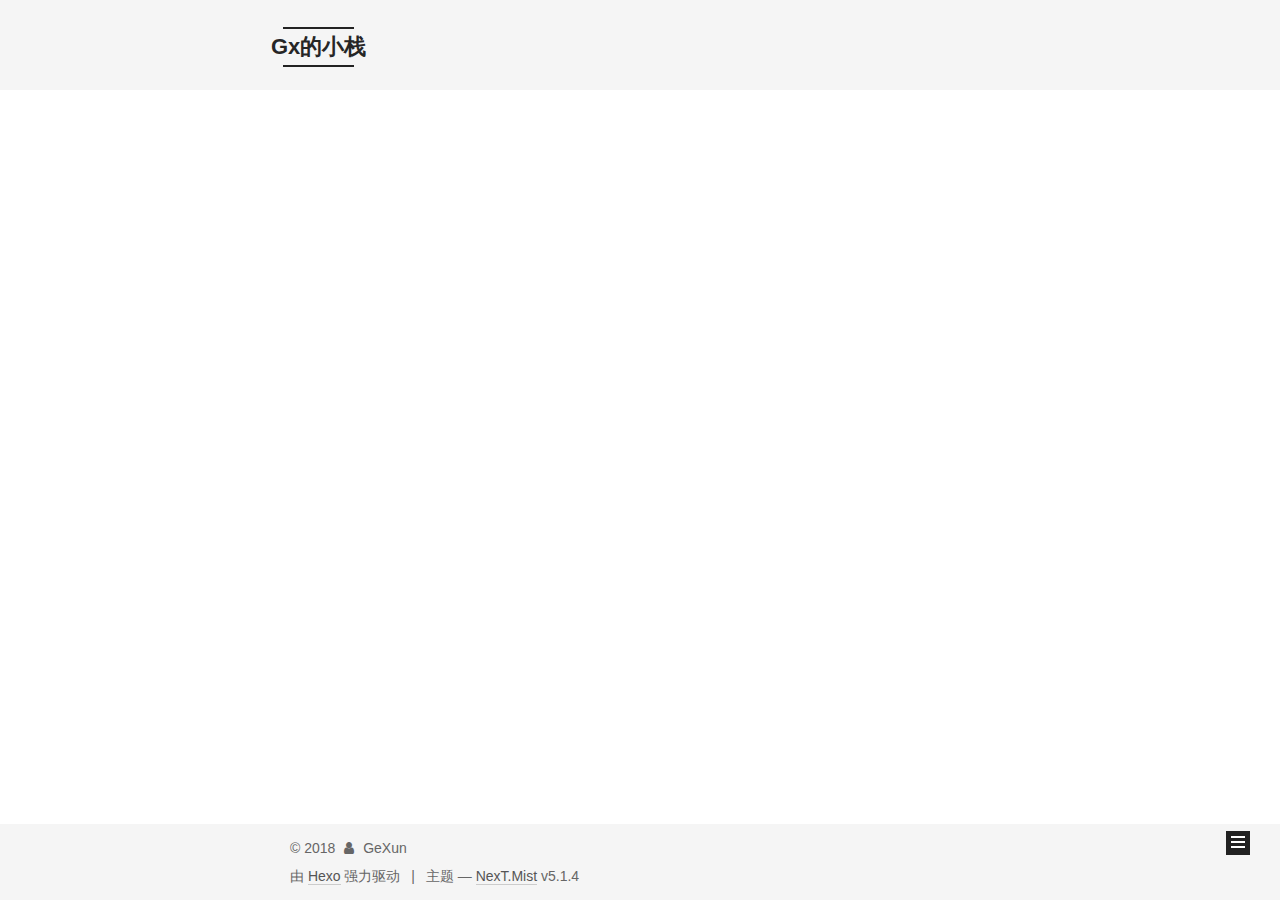
<file: categories/电影评论/index.html>
<!DOCTYPE html>



  


<html class="theme-next mist use-motion" lang="zh-Hans">
<head>
  <meta charset="UTF-8"/>
<meta http-equiv="X-UA-Compatible" content="IE=edge" />
<meta name="viewport" content="width=device-width, initial-scale=1, maximum-scale=1"/>
<meta name="theme-color" content="#222">









<meta http-equiv="Cache-Control" content="no-transform" />
<meta http-equiv="Cache-Control" content="no-siteapp" />
















  
  
  <link href="/lib/fancybox/source/jquery.fancybox.css?v=2.1.5" rel="stylesheet" type="text/css" />







<link href="/lib/font-awesome/css/font-awesome.min.css?v=4.6.2" rel="stylesheet" type="text/css" />

<link href="/css/main.css?v=5.1.4" rel="stylesheet" type="text/css" />


  <link rel="apple-touch-icon" sizes="180x180" href="/images/apple-touch-icon-next.png?v=5.1.4">


  <link rel="icon" type="image/png" sizes="32x32" href="/images/favicon-32x32-next.png?v=5.1.4">


  <link rel="icon" type="image/png" sizes="16x16" href="/images/favicon-16x16-next.png?v=5.1.4">


  <link rel="mask-icon" href="/images/logo.svg?v=5.1.4" color="#222">





  <meta name="keywords" content="Hexo, NexT" />










<meta name="description" content="无名小卒">
<meta property="og:type" content="website">
<meta property="og:title" content="Gx的小栈">
<meta property="og:url" content="http://yoursite.com/categories/电影评论/index.html">
<meta property="og:site_name" content="Gx的小栈">
<meta property="og:description" content="无名小卒">
<meta property="og:locale" content="zh-Hans">
<meta name="twitter:card" content="summary">
<meta name="twitter:title" content="Gx的小栈">
<meta name="twitter:description" content="无名小卒">



<script type="text/javascript" id="hexo.configurations">
  var NexT = window.NexT || {};
  var CONFIG = {
    root: '/',
    scheme: 'Mist',
    version: '5.1.4',
    sidebar: {"position":"right","display":"post","offset":10,"b2t":false,"scrollpercent":false,"onmobile":false},
    fancybox: true,
    tabs: true,
    motion: {"enable":true,"async":false,"transition":{"post_block":"fadeIn","post_header":"slideDownIn","post_body":"slideDownIn","coll_header":"slideLeftIn","sidebar":"slideUpIn"}},
    duoshuo: {
      userId: '0',
      author: '博主'
    },
    algolia: {
      applicationID: '',
      apiKey: '',
      indexName: '',
      hits: {"per_page":10},
      labels: {"input_placeholder":"Search for Posts","hits_empty":"We didn't find any results for the search: ${query}","hits_stats":"${hits} results found in ${time} ms"}
    }
  };
</script>



  <link rel="canonical" href="http://yoursite.com/categories/电影评论/"/>





  <title>分类: 电影评论 | Gx的小栈</title>
  








</head>

<body itemscope itemtype="http://schema.org/WebPage" lang="zh-Hans">

  
  
    
  

  <div class="container sidebar-position-right ">
    <div class="headband"></div>

    <header id="header" class="header" itemscope itemtype="http://schema.org/WPHeader">
      <div class="header-inner"><div class="site-brand-wrapper">
  <div class="site-meta ">
    

    <div class="custom-logo-site-title">
      <a href="/"  class="brand" rel="start">
        <span class="logo-line-before"><i></i></span>
        <span class="site-title">Gx的小栈</span>
        <span class="logo-line-after"><i></i></span>
      </a>
    </div>
      
        <p class="site-subtitle">人啊，总要有口气。</p>
      
  </div>

  <div class="site-nav-toggle">
    <button>
      <span class="btn-bar"></span>
      <span class="btn-bar"></span>
      <span class="btn-bar"></span>
    </button>
  </div>
</div>

<nav class="site-nav">
  

  
    <ul id="menu" class="menu">
      
        
        <li class="menu-item menu-item-home">
          <a href="/" rel="section">
            
              <i class="menu-item-icon fa fa-fw fa-home"></i> <br />
            
            首页
          </a>
        </li>
      
        
        <li class="menu-item menu-item-about">
          <a href="/about/" rel="section">
            
              <i class="menu-item-icon fa fa-fw fa-user"></i> <br />
            
            关于
          </a>
        </li>
      
        
        <li class="menu-item menu-item-tags">
          <a href="/tags/" rel="section">
            
              <i class="menu-item-icon fa fa-fw fa-tags"></i> <br />
            
            标签
          </a>
        </li>
      
        
        <li class="menu-item menu-item-categories">
          <a href="/categories/" rel="section">
            
              <i class="menu-item-icon fa fa-fw fa-th"></i> <br />
            
            分类
          </a>
        </li>
      
        
        <li class="menu-item menu-item-archives">
          <a href="/archives/" rel="section">
            
              <i class="menu-item-icon fa fa-fw fa-archive"></i> <br />
            
            归档
          </a>
        </li>
      
        
        <li class="menu-item menu-item-commonweal">
          <a href="/404/" rel="section">
            
              <i class="menu-item-icon fa fa-fw fa-heartbeat"></i> <br />
            
            公益404
          </a>
        </li>
      

      
        <li class="menu-item menu-item-search">
          
            <a href="javascript:;" class="popup-trigger">
          
            
              <i class="menu-item-icon fa fa-search fa-fw"></i> <br />
            
            搜索
          </a>
        </li>
      
    </ul>
  

  
    <div class="site-search">
      
  <div class="popup search-popup local-search-popup">
  <div class="local-search-header clearfix">
    <span class="search-icon">
      <i class="fa fa-search"></i>
    </span>
    <span class="popup-btn-close">
      <i class="fa fa-times-circle"></i>
    </span>
    <div class="local-search-input-wrapper">
      <input autocomplete="off"
             placeholder="搜索..." spellcheck="false"
             type="text" id="local-search-input">
    </div>
  </div>
  <div id="local-search-result"></div>
</div>



    </div>
  
</nav>



 </div>
    </header>

    <main id="main" class="main">
      <div class="main-inner">
        <div class="content-wrap">
          <div id="content" class="content">
            

  
  
  
  <div class="post-block category">

    <div id="posts" class="posts-collapse">
      <div class="collection-title">
        <h1>电影评论<small>分类</small>
        </h1>
      </div>

      
        

  <article class="post post-type-normal" itemscope itemtype="http://schema.org/Article">
    <header class="post-header">

      <h2 class="post-title">
        
            <a class="post-title-link" href="/2018/06/24/你好，Hexo/" itemprop="url">
              
                <span itemprop="name">你好，Hexo</span>
              
            </a>
        
      </h2>

      <div class="post-meta">
        <time class="post-time" itemprop="dateCreated"
              datetime="2018-06-24T01:01:43+08:00"
              content="2018-06-24" >
          06-24
        </time>
      </div>

    </header>
  </article>


      
        

  <article class="post post-type-normal" itemscope itemtype="http://schema.org/Article">
    <header class="post-header">

      <h2 class="post-title">
        
            <a class="post-title-link" href="/2018/06/23/hello-world/" itemprop="url">
              
                <span itemprop="name">Hello World</span>
              
            </a>
        
      </h2>

      <div class="post-meta">
        <time class="post-time" itemprop="dateCreated"
              datetime="2018-06-23T23:56:23+08:00"
              content="2018-06-23" >
          06-23
        </time>
      </div>

    </header>
  </article>


      
    </div>

  </div>
  
  
  

  



          </div>
          


          

        </div>
        
          
  
  <div class="sidebar-toggle">
    <div class="sidebar-toggle-line-wrap">
      <span class="sidebar-toggle-line sidebar-toggle-line-first"></span>
      <span class="sidebar-toggle-line sidebar-toggle-line-middle"></span>
      <span class="sidebar-toggle-line sidebar-toggle-line-last"></span>
    </div>
  </div>

  <aside id="sidebar" class="sidebar">
    
    <div class="sidebar-inner">

      

      

      <section class="site-overview-wrap sidebar-panel sidebar-panel-active">
        <div class="site-overview">
          <div class="site-author motion-element" itemprop="author" itemscope itemtype="http://schema.org/Person">
            
              <img class="site-author-image" itemprop="image"
                src="/images/2.jpg"
                alt="GeXun" />
            
              <p class="site-author-name" itemprop="name">GeXun</p>
              <p class="site-description motion-element" itemprop="description">无名小卒</p>
          </div>

          <nav class="site-state motion-element">

            
              <div class="site-state-item site-state-posts">
              
                <a href="/archives/">
              
                  <span class="site-state-item-count">2</span>
                  <span class="site-state-item-name">日志</span>
                </a>
              </div>
            

            
              
              
              <div class="site-state-item site-state-categories">
                <a href="/categories/index.html">
                  <span class="site-state-item-count">1</span>
                  <span class="site-state-item-name">分类</span>
                </a>
              </div>
            

            
              
              
              <div class="site-state-item site-state-tags">
                <a href="/tags/index.html">
                  <span class="site-state-item-count">1</span>
                  <span class="site-state-item-name">标签</span>
                </a>
              </div>
            

          </nav>

          

          
            <div class="links-of-author motion-element">
                
                  <span class="links-of-author-item">
                    <a href="https://github.com/gary5510" target="_blank" title="GitHub">
                      
                        <i class="fa fa-fw fa-github"></i>GitHub</a>
                  </span>
                
            </div>
          

          
          

          
          

          

        </div>
      </section>

      

      

    </div>
  </aside>


        
      </div>
    </main>

    <footer id="footer" class="footer">
      <div class="footer-inner">
        <div class="copyright">&copy; <span itemprop="copyrightYear">2018</span>
  <span class="with-love">
    <i class="fa fa-user"></i>
  </span>
  <span class="author" itemprop="copyrightHolder">GeXun</span>

  
</div>


  <div class="powered-by">由 <a class="theme-link" target="_blank" href="https://hexo.io">Hexo</a> 强力驱动</div>



  <span class="post-meta-divider">|</span>



  <div class="theme-info">主题 &mdash; <a class="theme-link" target="_blank" href="https://github.com/iissnan/hexo-theme-next">NexT.Mist</a> v5.1.4</div>




        







        
      </div>
    </footer>

    
      <div class="back-to-top">
        <i class="fa fa-arrow-up"></i>
        
      </div>
    

    

  </div>

  

<script type="text/javascript">
  if (Object.prototype.toString.call(window.Promise) !== '[object Function]') {
    window.Promise = null;
  }
</script>









  












  
  
    <script type="text/javascript" src="/lib/jquery/index.js?v=2.1.3"></script>
  

  
  
    <script type="text/javascript" src="/lib/fastclick/lib/fastclick.min.js?v=1.0.6"></script>
  

  
  
    <script type="text/javascript" src="/lib/jquery_lazyload/jquery.lazyload.js?v=1.9.7"></script>
  

  
  
    <script type="text/javascript" src="/lib/velocity/velocity.min.js?v=1.2.1"></script>
  

  
  
    <script type="text/javascript" src="/lib/velocity/velocity.ui.min.js?v=1.2.1"></script>
  

  
  
    <script type="text/javascript" src="/lib/fancybox/source/jquery.fancybox.pack.js?v=2.1.5"></script>
  


  


  <script type="text/javascript" src="/js/src/utils.js?v=5.1.4"></script>

  <script type="text/javascript" src="/js/src/motion.js?v=5.1.4"></script>



  
  

  

  


  <script type="text/javascript" src="/js/src/bootstrap.js?v=5.1.4"></script>



  


  




	





  





  












  

  <script type="text/javascript">
    // Popup Window;
    var isfetched = false;
    var isXml = true;
    // Search DB path;
    var search_path = "search.xml";
    if (search_path.length === 0) {
      search_path = "search.xml";
    } else if (/json$/i.test(search_path)) {
      isXml = false;
    }
    var path = "/" + search_path;
    // monitor main search box;

    var onPopupClose = function (e) {
      $('.popup').hide();
      $('#local-search-input').val('');
      $('.search-result-list').remove();
      $('#no-result').remove();
      $(".local-search-pop-overlay").remove();
      $('body').css('overflow', '');
    }

    function proceedsearch() {
      $("body")
        .append('<div class="search-popup-overlay local-search-pop-overlay"></div>')
        .css('overflow', 'hidden');
      $('.search-popup-overlay').click(onPopupClose);
      $('.popup').toggle();
      var $localSearchInput = $('#local-search-input');
      $localSearchInput.attr("autocapitalize", "none");
      $localSearchInput.attr("autocorrect", "off");
      $localSearchInput.focus();
    }

    // search function;
    var searchFunc = function(path, search_id, content_id) {
      'use strict';

      // start loading animation
      $("body")
        .append('<div class="search-popup-overlay local-search-pop-overlay">' +
          '<div id="search-loading-icon">' +
          '<i class="fa fa-spinner fa-pulse fa-5x fa-fw"></i>' +
          '</div>' +
          '</div>')
        .css('overflow', 'hidden');
      $("#search-loading-icon").css('margin', '20% auto 0 auto').css('text-align', 'center');

      $.ajax({
        url: path,
        dataType: isXml ? "xml" : "json",
        async: true,
        success: function(res) {
          // get the contents from search data
          isfetched = true;
          $('.popup').detach().appendTo('.header-inner');
          var datas = isXml ? $("entry", res).map(function() {
            return {
              title: $("title", this).text(),
              content: $("content",this).text(),
              url: $("url" , this).text()
            };
          }).get() : res;
          var input = document.getElementById(search_id);
          var resultContent = document.getElementById(content_id);
          var inputEventFunction = function() {
            var searchText = input.value.trim().toLowerCase();
            var keywords = searchText.split(/[\s\-]+/);
            if (keywords.length > 1) {
              keywords.push(searchText);
            }
            var resultItems = [];
            if (searchText.length > 0) {
              // perform local searching
              datas.forEach(function(data) {
                var isMatch = false;
                var hitCount = 0;
                var searchTextCount = 0;
                var title = data.title.trim();
                var titleInLowerCase = title.toLowerCase();
                var content = data.content.trim().replace(/<[^>]+>/g,"");
                var contentInLowerCase = content.toLowerCase();
                var articleUrl = decodeURIComponent(data.url);
                var indexOfTitle = [];
                var indexOfContent = [];
                // only match articles with not empty titles
                if(title != '') {
                  keywords.forEach(function(keyword) {
                    function getIndexByWord(word, text, caseSensitive) {
                      var wordLen = word.length;
                      if (wordLen === 0) {
                        return [];
                      }
                      var startPosition = 0, position = [], index = [];
                      if (!caseSensitive) {
                        text = text.toLowerCase();
                        word = word.toLowerCase();
                      }
                      while ((position = text.indexOf(word, startPosition)) > -1) {
                        index.push({position: position, word: word});
                        startPosition = position + wordLen;
                      }
                      return index;
                    }

                    indexOfTitle = indexOfTitle.concat(getIndexByWord(keyword, titleInLowerCase, false));
                    indexOfContent = indexOfContent.concat(getIndexByWord(keyword, contentInLowerCase, false));
                  });
                  if (indexOfTitle.length > 0 || indexOfContent.length > 0) {
                    isMatch = true;
                    hitCount = indexOfTitle.length + indexOfContent.length;
                  }
                }

                // show search results

                if (isMatch) {
                  // sort index by position of keyword

                  [indexOfTitle, indexOfContent].forEach(function (index) {
                    index.sort(function (itemLeft, itemRight) {
                      if (itemRight.position !== itemLeft.position) {
                        return itemRight.position - itemLeft.position;
                      } else {
                        return itemLeft.word.length - itemRight.word.length;
                      }
                    });
                  });

                  // merge hits into slices

                  function mergeIntoSlice(text, start, end, index) {
                    var item = index[index.length - 1];
                    var position = item.position;
                    var word = item.word;
                    var hits = [];
                    var searchTextCountInSlice = 0;
                    while (position + word.length <= end && index.length != 0) {
                      if (word === searchText) {
                        searchTextCountInSlice++;
                      }
                      hits.push({position: position, length: word.length});
                      var wordEnd = position + word.length;

                      // move to next position of hit

                      index.pop();
                      while (index.length != 0) {
                        item = index[index.length - 1];
                        position = item.position;
                        word = item.word;
                        if (wordEnd > position) {
                          index.pop();
                        } else {
                          break;
                        }
                      }
                    }
                    searchTextCount += searchTextCountInSlice;
                    return {
                      hits: hits,
                      start: start,
                      end: end,
                      searchTextCount: searchTextCountInSlice
                    };
                  }

                  var slicesOfTitle = [];
                  if (indexOfTitle.length != 0) {
                    slicesOfTitle.push(mergeIntoSlice(title, 0, title.length, indexOfTitle));
                  }

                  var slicesOfContent = [];
                  while (indexOfContent.length != 0) {
                    var item = indexOfContent[indexOfContent.length - 1];
                    var position = item.position;
                    var word = item.word;
                    // cut out 100 characters
                    var start = position - 20;
                    var end = position + 80;
                    if(start < 0){
                      start = 0;
                    }
                    if (end < position + word.length) {
                      end = position + word.length;
                    }
                    if(end > content.length){
                      end = content.length;
                    }
                    slicesOfContent.push(mergeIntoSlice(content, start, end, indexOfContent));
                  }

                  // sort slices in content by search text's count and hits' count

                  slicesOfContent.sort(function (sliceLeft, sliceRight) {
                    if (sliceLeft.searchTextCount !== sliceRight.searchTextCount) {
                      return sliceRight.searchTextCount - sliceLeft.searchTextCount;
                    } else if (sliceLeft.hits.length !== sliceRight.hits.length) {
                      return sliceRight.hits.length - sliceLeft.hits.length;
                    } else {
                      return sliceLeft.start - sliceRight.start;
                    }
                  });

                  // select top N slices in content

                  var upperBound = parseInt('1');
                  if (upperBound >= 0) {
                    slicesOfContent = slicesOfContent.slice(0, upperBound);
                  }

                  // highlight title and content

                  function highlightKeyword(text, slice) {
                    var result = '';
                    var prevEnd = slice.start;
                    slice.hits.forEach(function (hit) {
                      result += text.substring(prevEnd, hit.position);
                      var end = hit.position + hit.length;
                      result += '<b class="search-keyword">' + text.substring(hit.position, end) + '</b>';
                      prevEnd = end;
                    });
                    result += text.substring(prevEnd, slice.end);
                    return result;
                  }

                  var resultItem = '';

                  if (slicesOfTitle.length != 0) {
                    resultItem += "<li><a href='" + articleUrl + "' class='search-result-title'>" + highlightKeyword(title, slicesOfTitle[0]) + "</a>";
                  } else {
                    resultItem += "<li><a href='" + articleUrl + "' class='search-result-title'>" + title + "</a>";
                  }

                  slicesOfContent.forEach(function (slice) {
                    resultItem += "<a href='" + articleUrl + "'>" +
                      "<p class=\"search-result\">" + highlightKeyword(content, slice) +
                      "...</p>" + "</a>";
                  });

                  resultItem += "</li>";
                  resultItems.push({
                    item: resultItem,
                    searchTextCount: searchTextCount,
                    hitCount: hitCount,
                    id: resultItems.length
                  });
                }
              })
            };
            if (keywords.length === 1 && keywords[0] === "") {
              resultContent.innerHTML = '<div id="no-result"><i class="fa fa-search fa-5x" /></div>'
            } else if (resultItems.length === 0) {
              resultContent.innerHTML = '<div id="no-result"><i class="fa fa-frown-o fa-5x" /></div>'
            } else {
              resultItems.sort(function (resultLeft, resultRight) {
                if (resultLeft.searchTextCount !== resultRight.searchTextCount) {
                  return resultRight.searchTextCount - resultLeft.searchTextCount;
                } else if (resultLeft.hitCount !== resultRight.hitCount) {
                  return resultRight.hitCount - resultLeft.hitCount;
                } else {
                  return resultRight.id - resultLeft.id;
                }
              });
              var searchResultList = '<ul class=\"search-result-list\">';
              resultItems.forEach(function (result) {
                searchResultList += result.item;
              })
              searchResultList += "</ul>";
              resultContent.innerHTML = searchResultList;
            }
          }

          if ('auto' === 'auto') {
            input.addEventListener('input', inputEventFunction);
          } else {
            $('.search-icon').click(inputEventFunction);
            input.addEventListener('keypress', function (event) {
              if (event.keyCode === 13) {
                inputEventFunction();
              }
            });
          }

          // remove loading animation
          $(".local-search-pop-overlay").remove();
          $('body').css('overflow', '');

          proceedsearch();
        }
      });
    }

    // handle and trigger popup window;
    $('.popup-trigger').click(function(e) {
      e.stopPropagation();
      if (isfetched === false) {
        searchFunc(path, 'local-search-input', 'local-search-result');
      } else {
        proceedsearch();
      };
    });

    $('.popup-btn-close').click(onPopupClose);
    $('.popup').click(function(e){
      e.stopPropagation();
    });
    $(document).on('keyup', function (event) {
      var shouldDismissSearchPopup = event.which === 27 &&
        $('.search-popup').is(':visible');
      if (shouldDismissSearchPopup) {
        onPopupClose();
      }
    });
  </script>





  

  

  

  
  

  

  

  

</body>
</html>
</file>
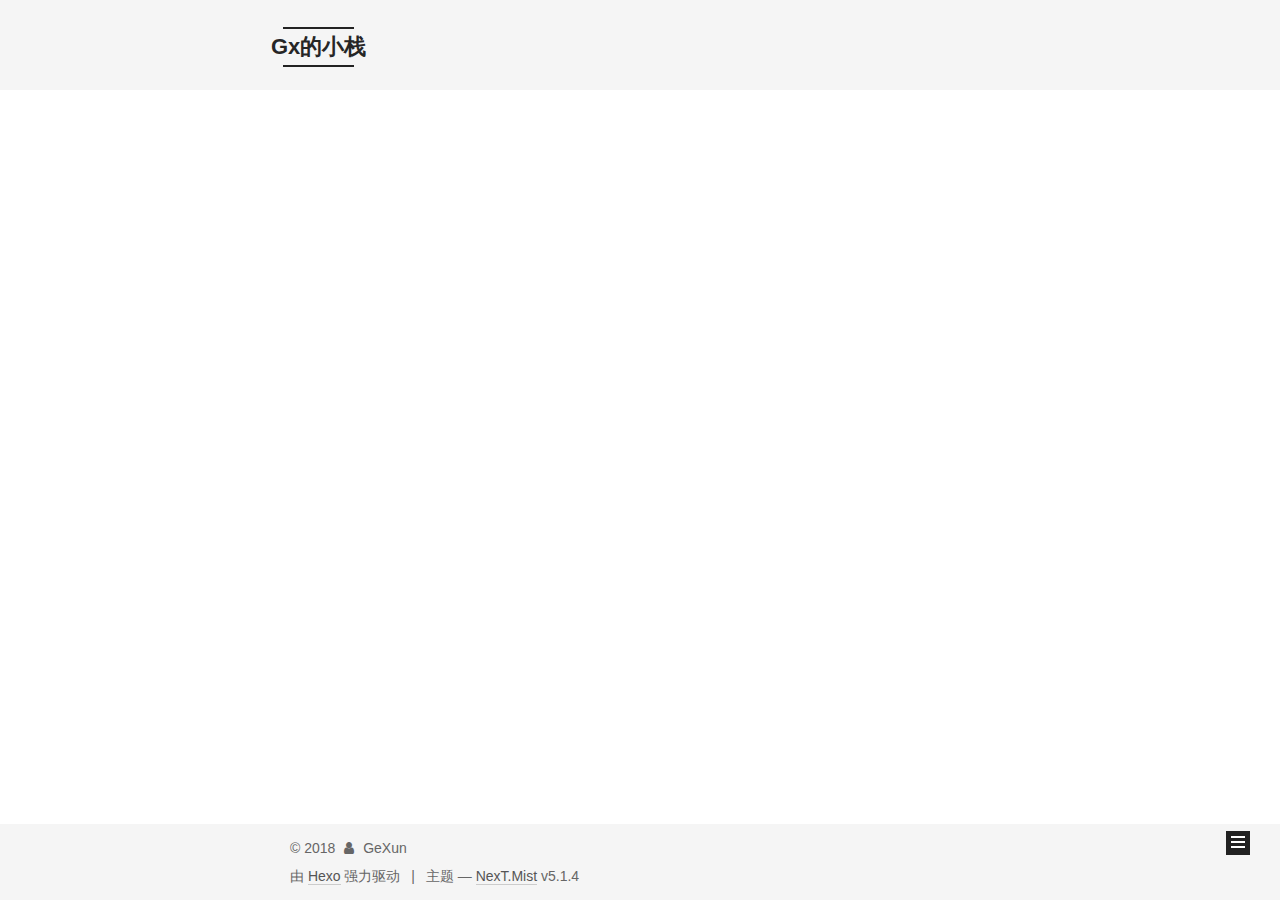
<file: tags/hello/index.html>
<!DOCTYPE html>



  


<html class="theme-next mist use-motion" lang="zh-Hans">
<head>
  <meta charset="UTF-8"/>
<meta http-equiv="X-UA-Compatible" content="IE=edge" />
<meta name="viewport" content="width=device-width, initial-scale=1, maximum-scale=1"/>
<meta name="theme-color" content="#222">









<meta http-equiv="Cache-Control" content="no-transform" />
<meta http-equiv="Cache-Control" content="no-siteapp" />
















  
  
  <link href="/lib/fancybox/source/jquery.fancybox.css?v=2.1.5" rel="stylesheet" type="text/css" />







<link href="/lib/font-awesome/css/font-awesome.min.css?v=4.6.2" rel="stylesheet" type="text/css" />

<link href="/css/main.css?v=5.1.4" rel="stylesheet" type="text/css" />


  <link rel="apple-touch-icon" sizes="180x180" href="/images/apple-touch-icon-next.png?v=5.1.4">


  <link rel="icon" type="image/png" sizes="32x32" href="/images/favicon-32x32-next.png?v=5.1.4">


  <link rel="icon" type="image/png" sizes="16x16" href="/images/favicon-16x16-next.png?v=5.1.4">


  <link rel="mask-icon" href="/images/logo.svg?v=5.1.4" color="#222">





  <meta name="keywords" content="Hexo, NexT" />










<meta name="description" content="无名小卒">
<meta property="og:type" content="website">
<meta property="og:title" content="Gx的小栈">
<meta property="og:url" content="http://yoursite.com/tags/hello/index.html">
<meta property="og:site_name" content="Gx的小栈">
<meta property="og:description" content="无名小卒">
<meta property="og:locale" content="zh-Hans">
<meta name="twitter:card" content="summary">
<meta name="twitter:title" content="Gx的小栈">
<meta name="twitter:description" content="无名小卒">



<script type="text/javascript" id="hexo.configurations">
  var NexT = window.NexT || {};
  var CONFIG = {
    root: '/',
    scheme: 'Mist',
    version: '5.1.4',
    sidebar: {"position":"right","display":"post","offset":10,"b2t":false,"scrollpercent":false,"onmobile":false},
    fancybox: true,
    tabs: true,
    motion: {"enable":true,"async":false,"transition":{"post_block":"fadeIn","post_header":"slideDownIn","post_body":"slideDownIn","coll_header":"slideLeftIn","sidebar":"slideUpIn"}},
    duoshuo: {
      userId: '0',
      author: '博主'
    },
    algolia: {
      applicationID: '',
      apiKey: '',
      indexName: '',
      hits: {"per_page":10},
      labels: {"input_placeholder":"Search for Posts","hits_empty":"We didn't find any results for the search: ${query}","hits_stats":"${hits} results found in ${time} ms"}
    }
  };
</script>



  <link rel="canonical" href="http://yoursite.com/tags/hello/"/>





  <title>标签: hello | Gx的小栈</title>
  








</head>

<body itemscope itemtype="http://schema.org/WebPage" lang="zh-Hans">

  
  
    
  

  <div class="container sidebar-position-right ">
    <div class="headband"></div>

    <header id="header" class="header" itemscope itemtype="http://schema.org/WPHeader">
      <div class="header-inner"><div class="site-brand-wrapper">
  <div class="site-meta ">
    

    <div class="custom-logo-site-title">
      <a href="/"  class="brand" rel="start">
        <span class="logo-line-before"><i></i></span>
        <span class="site-title">Gx的小栈</span>
        <span class="logo-line-after"><i></i></span>
      </a>
    </div>
      
        <p class="site-subtitle">人啊，总要有口气。</p>
      
  </div>

  <div class="site-nav-toggle">
    <button>
      <span class="btn-bar"></span>
      <span class="btn-bar"></span>
      <span class="btn-bar"></span>
    </button>
  </div>
</div>

<nav class="site-nav">
  

  
    <ul id="menu" class="menu">
      
        
        <li class="menu-item menu-item-home">
          <a href="/" rel="section">
            
              <i class="menu-item-icon fa fa-fw fa-home"></i> <br />
            
            首页
          </a>
        </li>
      
        
        <li class="menu-item menu-item-about">
          <a href="/about/" rel="section">
            
              <i class="menu-item-icon fa fa-fw fa-user"></i> <br />
            
            关于
          </a>
        </li>
      
        
        <li class="menu-item menu-item-tags">
          <a href="/tags/" rel="section">
            
              <i class="menu-item-icon fa fa-fw fa-tags"></i> <br />
            
            标签
          </a>
        </li>
      
        
        <li class="menu-item menu-item-categories">
          <a href="/categories/" rel="section">
            
              <i class="menu-item-icon fa fa-fw fa-th"></i> <br />
            
            分类
          </a>
        </li>
      
        
        <li class="menu-item menu-item-archives">
          <a href="/archives/" rel="section">
            
              <i class="menu-item-icon fa fa-fw fa-archive"></i> <br />
            
            归档
          </a>
        </li>
      
        
        <li class="menu-item menu-item-commonweal">
          <a href="/404/" rel="section">
            
              <i class="menu-item-icon fa fa-fw fa-heartbeat"></i> <br />
            
            公益404
          </a>
        </li>
      

      
        <li class="menu-item menu-item-search">
          
            <a href="javascript:;" class="popup-trigger">
          
            
              <i class="menu-item-icon fa fa-search fa-fw"></i> <br />
            
            搜索
          </a>
        </li>
      
    </ul>
  

  
    <div class="site-search">
      
  <div class="popup search-popup local-search-popup">
  <div class="local-search-header clearfix">
    <span class="search-icon">
      <i class="fa fa-search"></i>
    </span>
    <span class="popup-btn-close">
      <i class="fa fa-times-circle"></i>
    </span>
    <div class="local-search-input-wrapper">
      <input autocomplete="off"
             placeholder="搜索..." spellcheck="false"
             type="text" id="local-search-input">
    </div>
  </div>
  <div id="local-search-result"></div>
</div>



    </div>
  
</nav>



 </div>
    </header>

    <main id="main" class="main">
      <div class="main-inner">
        <div class="content-wrap">
          <div id="content" class="content">
            

  
  
  
  <div class="post-block tag">

    <div id="posts" class="posts-collapse">
      <div class="collection-title">
        <h1>hello<small>标签</small>
        </h1>
      </div>

      
        

  <article class="post post-type-normal" itemscope itemtype="http://schema.org/Article">
    <header class="post-header">

      <h2 class="post-title">
        
            <a class="post-title-link" href="/2018/06/24/你好，Hexo/" itemprop="url">
              
                <span itemprop="name">你好，Hexo</span>
              
            </a>
        
      </h2>

      <div class="post-meta">
        <time class="post-time" itemprop="dateCreated"
              datetime="2018-06-24T01:01:43+08:00"
              content="2018-06-24" >
          06-24
        </time>
      </div>

    </header>
  </article>


      
    </div>

  </div>
  
  
  

  


          </div>
          


          

        </div>
        
          
  
  <div class="sidebar-toggle">
    <div class="sidebar-toggle-line-wrap">
      <span class="sidebar-toggle-line sidebar-toggle-line-first"></span>
      <span class="sidebar-toggle-line sidebar-toggle-line-middle"></span>
      <span class="sidebar-toggle-line sidebar-toggle-line-last"></span>
    </div>
  </div>

  <aside id="sidebar" class="sidebar">
    
    <div class="sidebar-inner">

      

      

      <section class="site-overview-wrap sidebar-panel sidebar-panel-active">
        <div class="site-overview">
          <div class="site-author motion-element" itemprop="author" itemscope itemtype="http://schema.org/Person">
            
              <img class="site-author-image" itemprop="image"
                src="/images/2.jpg"
                alt="GeXun" />
            
              <p class="site-author-name" itemprop="name">GeXun</p>
              <p class="site-description motion-element" itemprop="description">无名小卒</p>
          </div>

          <nav class="site-state motion-element">

            
              <div class="site-state-item site-state-posts">
              
                <a href="/archives/">
              
                  <span class="site-state-item-count">2</span>
                  <span class="site-state-item-name">日志</span>
                </a>
              </div>
            

            
              
              
              <div class="site-state-item site-state-categories">
                <a href="/categories/index.html">
                  <span class="site-state-item-count">1</span>
                  <span class="site-state-item-name">分类</span>
                </a>
              </div>
            

            
              
              
              <div class="site-state-item site-state-tags">
                <a href="/tags/index.html">
                  <span class="site-state-item-count">1</span>
                  <span class="site-state-item-name">标签</span>
                </a>
              </div>
            

          </nav>

          

          
            <div class="links-of-author motion-element">
                
                  <span class="links-of-author-item">
                    <a href="https://github.com/gary5510" target="_blank" title="GitHub">
                      
                        <i class="fa fa-fw fa-github"></i>GitHub</a>
                  </span>
                
            </div>
          

          
          

          
          

          

        </div>
      </section>

      

      

    </div>
  </aside>


        
      </div>
    </main>

    <footer id="footer" class="footer">
      <div class="footer-inner">
        <div class="copyright">&copy; <span itemprop="copyrightYear">2018</span>
  <span class="with-love">
    <i class="fa fa-user"></i>
  </span>
  <span class="author" itemprop="copyrightHolder">GeXun</span>

  
</div>


  <div class="powered-by">由 <a class="theme-link" target="_blank" href="https://hexo.io">Hexo</a> 强力驱动</div>



  <span class="post-meta-divider">|</span>



  <div class="theme-info">主题 &mdash; <a class="theme-link" target="_blank" href="https://github.com/iissnan/hexo-theme-next">NexT.Mist</a> v5.1.4</div>




        







        
      </div>
    </footer>

    
      <div class="back-to-top">
        <i class="fa fa-arrow-up"></i>
        
      </div>
    

    

  </div>

  

<script type="text/javascript">
  if (Object.prototype.toString.call(window.Promise) !== '[object Function]') {
    window.Promise = null;
  }
</script>









  












  
  
    <script type="text/javascript" src="/lib/jquery/index.js?v=2.1.3"></script>
  

  
  
    <script type="text/javascript" src="/lib/fastclick/lib/fastclick.min.js?v=1.0.6"></script>
  

  
  
    <script type="text/javascript" src="/lib/jquery_lazyload/jquery.lazyload.js?v=1.9.7"></script>
  

  
  
    <script type="text/javascript" src="/lib/velocity/velocity.min.js?v=1.2.1"></script>
  

  
  
    <script type="text/javascript" src="/lib/velocity/velocity.ui.min.js?v=1.2.1"></script>
  

  
  
    <script type="text/javascript" src="/lib/fancybox/source/jquery.fancybox.pack.js?v=2.1.5"></script>
  


  


  <script type="text/javascript" src="/js/src/utils.js?v=5.1.4"></script>

  <script type="text/javascript" src="/js/src/motion.js?v=5.1.4"></script>



  
  

  

  


  <script type="text/javascript" src="/js/src/bootstrap.js?v=5.1.4"></script>



  


  




	





  





  












  

  <script type="text/javascript">
    // Popup Window;
    var isfetched = false;
    var isXml = true;
    // Search DB path;
    var search_path = "search.xml";
    if (search_path.length === 0) {
      search_path = "search.xml";
    } else if (/json$/i.test(search_path)) {
      isXml = false;
    }
    var path = "/" + search_path;
    // monitor main search box;

    var onPopupClose = function (e) {
      $('.popup').hide();
      $('#local-search-input').val('');
      $('.search-result-list').remove();
      $('#no-result').remove();
      $(".local-search-pop-overlay").remove();
      $('body').css('overflow', '');
    }

    function proceedsearch() {
      $("body")
        .append('<div class="search-popup-overlay local-search-pop-overlay"></div>')
        .css('overflow', 'hidden');
      $('.search-popup-overlay').click(onPopupClose);
      $('.popup').toggle();
      var $localSearchInput = $('#local-search-input');
      $localSearchInput.attr("autocapitalize", "none");
      $localSearchInput.attr("autocorrect", "off");
      $localSearchInput.focus();
    }

    // search function;
    var searchFunc = function(path, search_id, content_id) {
      'use strict';

      // start loading animation
      $("body")
        .append('<div class="search-popup-overlay local-search-pop-overlay">' +
          '<div id="search-loading-icon">' +
          '<i class="fa fa-spinner fa-pulse fa-5x fa-fw"></i>' +
          '</div>' +
          '</div>')
        .css('overflow', 'hidden');
      $("#search-loading-icon").css('margin', '20% auto 0 auto').css('text-align', 'center');

      $.ajax({
        url: path,
        dataType: isXml ? "xml" : "json",
        async: true,
        success: function(res) {
          // get the contents from search data
          isfetched = true;
          $('.popup').detach().appendTo('.header-inner');
          var datas = isXml ? $("entry", res).map(function() {
            return {
              title: $("title", this).text(),
              content: $("content",this).text(),
              url: $("url" , this).text()
            };
          }).get() : res;
          var input = document.getElementById(search_id);
          var resultContent = document.getElementById(content_id);
          var inputEventFunction = function() {
            var searchText = input.value.trim().toLowerCase();
            var keywords = searchText.split(/[\s\-]+/);
            if (keywords.length > 1) {
              keywords.push(searchText);
            }
            var resultItems = [];
            if (searchText.length > 0) {
              // perform local searching
              datas.forEach(function(data) {
                var isMatch = false;
                var hitCount = 0;
                var searchTextCount = 0;
                var title = data.title.trim();
                var titleInLowerCase = title.toLowerCase();
                var content = data.content.trim().replace(/<[^>]+>/g,"");
                var contentInLowerCase = content.toLowerCase();
                var articleUrl = decodeURIComponent(data.url);
                var indexOfTitle = [];
                var indexOfContent = [];
                // only match articles with not empty titles
                if(title != '') {
                  keywords.forEach(function(keyword) {
                    function getIndexByWord(word, text, caseSensitive) {
                      var wordLen = word.length;
                      if (wordLen === 0) {
                        return [];
                      }
                      var startPosition = 0, position = [], index = [];
                      if (!caseSensitive) {
                        text = text.toLowerCase();
                        word = word.toLowerCase();
                      }
                      while ((position = text.indexOf(word, startPosition)) > -1) {
                        index.push({position: position, word: word});
                        startPosition = position + wordLen;
                      }
                      return index;
                    }

                    indexOfTitle = indexOfTitle.concat(getIndexByWord(keyword, titleInLowerCase, false));
                    indexOfContent = indexOfContent.concat(getIndexByWord(keyword, contentInLowerCase, false));
                  });
                  if (indexOfTitle.length > 0 || indexOfContent.length > 0) {
                    isMatch = true;
                    hitCount = indexOfTitle.length + indexOfContent.length;
                  }
                }

                // show search results

                if (isMatch) {
                  // sort index by position of keyword

                  [indexOfTitle, indexOfContent].forEach(function (index) {
                    index.sort(function (itemLeft, itemRight) {
                      if (itemRight.position !== itemLeft.position) {
                        return itemRight.position - itemLeft.position;
                      } else {
                        return itemLeft.word.length - itemRight.word.length;
                      }
                    });
                  });

                  // merge hits into slices

                  function mergeIntoSlice(text, start, end, index) {
                    var item = index[index.length - 1];
                    var position = item.position;
                    var word = item.word;
                    var hits = [];
                    var searchTextCountInSlice = 0;
                    while (position + word.length <= end && index.length != 0) {
                      if (word === searchText) {
                        searchTextCountInSlice++;
                      }
                      hits.push({position: position, length: word.length});
                      var wordEnd = position + word.length;

                      // move to next position of hit

                      index.pop();
                      while (index.length != 0) {
                        item = index[index.length - 1];
                        position = item.position;
                        word = item.word;
                        if (wordEnd > position) {
                          index.pop();
                        } else {
                          break;
                        }
                      }
                    }
                    searchTextCount += searchTextCountInSlice;
                    return {
                      hits: hits,
                      start: start,
                      end: end,
                      searchTextCount: searchTextCountInSlice
                    };
                  }

                  var slicesOfTitle = [];
                  if (indexOfTitle.length != 0) {
                    slicesOfTitle.push(mergeIntoSlice(title, 0, title.length, indexOfTitle));
                  }

                  var slicesOfContent = [];
                  while (indexOfContent.length != 0) {
                    var item = indexOfContent[indexOfContent.length - 1];
                    var position = item.position;
                    var word = item.word;
                    // cut out 100 characters
                    var start = position - 20;
                    var end = position + 80;
                    if(start < 0){
                      start = 0;
                    }
                    if (end < position + word.length) {
                      end = position + word.length;
                    }
                    if(end > content.length){
                      end = content.length;
                    }
                    slicesOfContent.push(mergeIntoSlice(content, start, end, indexOfContent));
                  }

                  // sort slices in content by search text's count and hits' count

                  slicesOfContent.sort(function (sliceLeft, sliceRight) {
                    if (sliceLeft.searchTextCount !== sliceRight.searchTextCount) {
                      return sliceRight.searchTextCount - sliceLeft.searchTextCount;
                    } else if (sliceLeft.hits.length !== sliceRight.hits.length) {
                      return sliceRight.hits.length - sliceLeft.hits.length;
                    } else {
                      return sliceLeft.start - sliceRight.start;
                    }
                  });

                  // select top N slices in content

                  var upperBound = parseInt('1');
                  if (upperBound >= 0) {
                    slicesOfContent = slicesOfContent.slice(0, upperBound);
                  }

                  // highlight title and content

                  function highlightKeyword(text, slice) {
                    var result = '';
                    var prevEnd = slice.start;
                    slice.hits.forEach(function (hit) {
                      result += text.substring(prevEnd, hit.position);
                      var end = hit.position + hit.length;
                      result += '<b class="search-keyword">' + text.substring(hit.position, end) + '</b>';
                      prevEnd = end;
                    });
                    result += text.substring(prevEnd, slice.end);
                    return result;
                  }

                  var resultItem = '';

                  if (slicesOfTitle.length != 0) {
                    resultItem += "<li><a href='" + articleUrl + "' class='search-result-title'>" + highlightKeyword(title, slicesOfTitle[0]) + "</a>";
                  } else {
                    resultItem += "<li><a href='" + articleUrl + "' class='search-result-title'>" + title + "</a>";
                  }

                  slicesOfContent.forEach(function (slice) {
                    resultItem += "<a href='" + articleUrl + "'>" +
                      "<p class=\"search-result\">" + highlightKeyword(content, slice) +
                      "...</p>" + "</a>";
                  });

                  resultItem += "</li>";
                  resultItems.push({
                    item: resultItem,
                    searchTextCount: searchTextCount,
                    hitCount: hitCount,
                    id: resultItems.length
                  });
                }
              })
            };
            if (keywords.length === 1 && keywords[0] === "") {
              resultContent.innerHTML = '<div id="no-result"><i class="fa fa-search fa-5x" /></div>'
            } else if (resultItems.length === 0) {
              resultContent.innerHTML = '<div id="no-result"><i class="fa fa-frown-o fa-5x" /></div>'
            } else {
              resultItems.sort(function (resultLeft, resultRight) {
                if (resultLeft.searchTextCount !== resultRight.searchTextCount) {
                  return resultRight.searchTextCount - resultLeft.searchTextCount;
                } else if (resultLeft.hitCount !== resultRight.hitCount) {
                  return resultRight.hitCount - resultLeft.hitCount;
                } else {
                  return resultRight.id - resultLeft.id;
                }
              });
              var searchResultList = '<ul class=\"search-result-list\">';
              resultItems.forEach(function (result) {
                searchResultList += result.item;
              })
              searchResultList += "</ul>";
              resultContent.innerHTML = searchResultList;
            }
          }

          if ('auto' === 'auto') {
            input.addEventListener('input', inputEventFunction);
          } else {
            $('.search-icon').click(inputEventFunction);
            input.addEventListener('keypress', function (event) {
              if (event.keyCode === 13) {
                inputEventFunction();
              }
            });
          }

          // remove loading animation
          $(".local-search-pop-overlay").remove();
          $('body').css('overflow', '');

          proceedsearch();
        }
      });
    }

    // handle and trigger popup window;
    $('.popup-trigger').click(function(e) {
      e.stopPropagation();
      if (isfetched === false) {
        searchFunc(path, 'local-search-input', 'local-search-result');
      } else {
        proceedsearch();
      };
    });

    $('.popup-btn-close').click(onPopupClose);
    $('.popup').click(function(e){
      e.stopPropagation();
    });
    $(document).on('keyup', function (event) {
      var shouldDismissSearchPopup = event.which === 27 &&
        $('.search-popup').is(':visible');
      if (shouldDismissSearchPopup) {
        onPopupClose();
      }
    });
  </script>





  

  

  

  
  

  

  

  

</body>
</html>
</file>
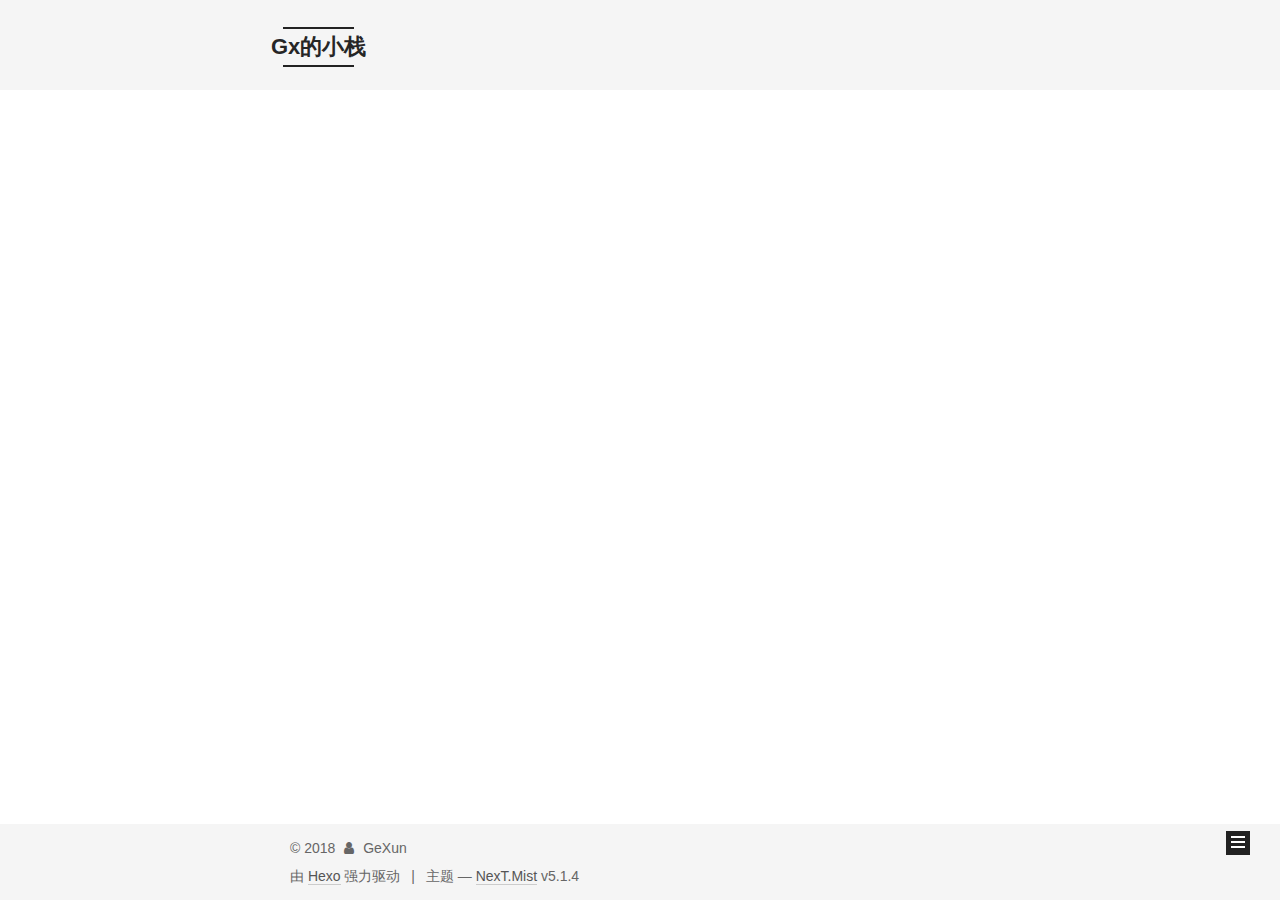
<file: archives/2018/06/index.html>
<!DOCTYPE html>



  


<html class="theme-next mist use-motion" lang="zh-Hans">
<head>
  <meta charset="UTF-8"/>
<meta http-equiv="X-UA-Compatible" content="IE=edge" />
<meta name="viewport" content="width=device-width, initial-scale=1, maximum-scale=1"/>
<meta name="theme-color" content="#222">









<meta http-equiv="Cache-Control" content="no-transform" />
<meta http-equiv="Cache-Control" content="no-siteapp" />
















  
  
  <link href="/lib/fancybox/source/jquery.fancybox.css?v=2.1.5" rel="stylesheet" type="text/css" />







<link href="/lib/font-awesome/css/font-awesome.min.css?v=4.6.2" rel="stylesheet" type="text/css" />

<link href="/css/main.css?v=5.1.4" rel="stylesheet" type="text/css" />


  <link rel="apple-touch-icon" sizes="180x180" href="/images/apple-touch-icon-next.png?v=5.1.4">


  <link rel="icon" type="image/png" sizes="32x32" href="/images/favicon-32x32-next.png?v=5.1.4">


  <link rel="icon" type="image/png" sizes="16x16" href="/images/favicon-16x16-next.png?v=5.1.4">


  <link rel="mask-icon" href="/images/logo.svg?v=5.1.4" color="#222">





  <meta name="keywords" content="Hexo, NexT" />










<meta name="description" content="无名小卒">
<meta property="og:type" content="website">
<meta property="og:title" content="Gx的小栈">
<meta property="og:url" content="http://yoursite.com/archives/2018/06/index.html">
<meta property="og:site_name" content="Gx的小栈">
<meta property="og:description" content="无名小卒">
<meta property="og:locale" content="zh-Hans">
<meta name="twitter:card" content="summary">
<meta name="twitter:title" content="Gx的小栈">
<meta name="twitter:description" content="无名小卒">



<script type="text/javascript" id="hexo.configurations">
  var NexT = window.NexT || {};
  var CONFIG = {
    root: '/',
    scheme: 'Mist',
    version: '5.1.4',
    sidebar: {"position":"right","display":"post","offset":10,"b2t":false,"scrollpercent":false,"onmobile":false},
    fancybox: true,
    tabs: true,
    motion: {"enable":true,"async":false,"transition":{"post_block":"fadeIn","post_header":"slideDownIn","post_body":"slideDownIn","coll_header":"slideLeftIn","sidebar":"slideUpIn"}},
    duoshuo: {
      userId: '0',
      author: '博主'
    },
    algolia: {
      applicationID: '',
      apiKey: '',
      indexName: '',
      hits: {"per_page":10},
      labels: {"input_placeholder":"Search for Posts","hits_empty":"We didn't find any results for the search: ${query}","hits_stats":"${hits} results found in ${time} ms"}
    }
  };
</script>



  <link rel="canonical" href="http://yoursite.com/archives/2018/06/"/>





  <title>归档 | Gx的小栈</title>
  








</head>

<body itemscope itemtype="http://schema.org/WebPage" lang="zh-Hans">

  
  
    
  

  <div class="container sidebar-position-right page-archive">
    <div class="headband"></div>

    <header id="header" class="header" itemscope itemtype="http://schema.org/WPHeader">
      <div class="header-inner"><div class="site-brand-wrapper">
  <div class="site-meta ">
    

    <div class="custom-logo-site-title">
      <a href="/"  class="brand" rel="start">
        <span class="logo-line-before"><i></i></span>
        <span class="site-title">Gx的小栈</span>
        <span class="logo-line-after"><i></i></span>
      </a>
    </div>
      
        <p class="site-subtitle">人啊，总要有口气。</p>
      
  </div>

  <div class="site-nav-toggle">
    <button>
      <span class="btn-bar"></span>
      <span class="btn-bar"></span>
      <span class="btn-bar"></span>
    </button>
  </div>
</div>

<nav class="site-nav">
  

  
    <ul id="menu" class="menu">
      
        
        <li class="menu-item menu-item-home">
          <a href="/" rel="section">
            
              <i class="menu-item-icon fa fa-fw fa-home"></i> <br />
            
            首页
          </a>
        </li>
      
        
        <li class="menu-item menu-item-about">
          <a href="/about/" rel="section">
            
              <i class="menu-item-icon fa fa-fw fa-user"></i> <br />
            
            关于
          </a>
        </li>
      
        
        <li class="menu-item menu-item-tags">
          <a href="/tags/" rel="section">
            
              <i class="menu-item-icon fa fa-fw fa-tags"></i> <br />
            
            标签
          </a>
        </li>
      
        
        <li class="menu-item menu-item-categories">
          <a href="/categories/" rel="section">
            
              <i class="menu-item-icon fa fa-fw fa-th"></i> <br />
            
            分类
          </a>
        </li>
      
        
        <li class="menu-item menu-item-archives">
          <a href="/archives/" rel="section">
            
              <i class="menu-item-icon fa fa-fw fa-archive"></i> <br />
            
            归档
          </a>
        </li>
      
        
        <li class="menu-item menu-item-commonweal">
          <a href="/404/" rel="section">
            
              <i class="menu-item-icon fa fa-fw fa-heartbeat"></i> <br />
            
            公益404
          </a>
        </li>
      

      
        <li class="menu-item menu-item-search">
          
            <a href="javascript:;" class="popup-trigger">
          
            
              <i class="menu-item-icon fa fa-search fa-fw"></i> <br />
            
            搜索
          </a>
        </li>
      
    </ul>
  

  
    <div class="site-search">
      
  <div class="popup search-popup local-search-popup">
  <div class="local-search-header clearfix">
    <span class="search-icon">
      <i class="fa fa-search"></i>
    </span>
    <span class="popup-btn-close">
      <i class="fa fa-times-circle"></i>
    </span>
    <div class="local-search-input-wrapper">
      <input autocomplete="off"
             placeholder="搜索..." spellcheck="false"
             type="text" id="local-search-input">
    </div>
  </div>
  <div id="local-search-result"></div>
</div>



    </div>
  
</nav>



 </div>
    </header>

    <main id="main" class="main">
      <div class="main-inner">
        <div class="content-wrap">
          <div id="content" class="content">
            

  
  
  
  <div class="post-block archive">
    <div id="posts" class="posts-collapse">
      <span class="archive-move-on"></span>

      <span class="archive-page-counter">
        
        
        
          
        
        嗯..! 目前共计 2 篇日志。 继续努力。
      </span>

      

        
        
        

        
          
          <div class="collection-title">
            <h1 class="archive-year" id="archive-year-2018">2018</h1>
          </div>
        
        

        

  <article class="post post-type-normal" itemscope itemtype="http://schema.org/Article">
    <header class="post-header">

      <h2 class="post-title">
        
            <a class="post-title-link" href="/2018/06/24/你好，Hexo/" itemprop="url">
              
                <span itemprop="name">你好，Hexo</span>
              
            </a>
        
      </h2>

      <div class="post-meta">
        <time class="post-time" itemprop="dateCreated"
              datetime="2018-06-24T01:01:43+08:00"
              content="2018-06-24" >
          06-24
        </time>
      </div>

    </header>
  </article>



      

        
        
        

        
        

        

  <article class="post post-type-normal" itemscope itemtype="http://schema.org/Article">
    <header class="post-header">

      <h2 class="post-title">
        
            <a class="post-title-link" href="/2018/06/23/hello-world/" itemprop="url">
              
                <span itemprop="name">Hello World</span>
              
            </a>
        
      </h2>

      <div class="post-meta">
        <time class="post-time" itemprop="dateCreated"
              datetime="2018-06-23T23:56:23+08:00"
              content="2018-06-23" >
          06-23
        </time>
      </div>

    </header>
  </article>



      

    </div>
  </div>
  
  
  

  



          </div>
          


          

        </div>
        
          
  
  <div class="sidebar-toggle">
    <div class="sidebar-toggle-line-wrap">
      <span class="sidebar-toggle-line sidebar-toggle-line-first"></span>
      <span class="sidebar-toggle-line sidebar-toggle-line-middle"></span>
      <span class="sidebar-toggle-line sidebar-toggle-line-last"></span>
    </div>
  </div>

  <aside id="sidebar" class="sidebar">
    
    <div class="sidebar-inner">

      

      

      <section class="site-overview-wrap sidebar-panel sidebar-panel-active">
        <div class="site-overview">
          <div class="site-author motion-element" itemprop="author" itemscope itemtype="http://schema.org/Person">
            
              <img class="site-author-image" itemprop="image"
                src="/images/2.jpg"
                alt="GeXun" />
            
              <p class="site-author-name" itemprop="name">GeXun</p>
              <p class="site-description motion-element" itemprop="description">无名小卒</p>
          </div>

          <nav class="site-state motion-element">

            
              <div class="site-state-item site-state-posts">
              
                <a href="/archives/">
              
                  <span class="site-state-item-count">2</span>
                  <span class="site-state-item-name">日志</span>
                </a>
              </div>
            

            
              
              
              <div class="site-state-item site-state-categories">
                <a href="/categories/index.html">
                  <span class="site-state-item-count">1</span>
                  <span class="site-state-item-name">分类</span>
                </a>
              </div>
            

            
              
              
              <div class="site-state-item site-state-tags">
                <a href="/tags/index.html">
                  <span class="site-state-item-count">1</span>
                  <span class="site-state-item-name">标签</span>
                </a>
              </div>
            

          </nav>

          

          
            <div class="links-of-author motion-element">
                
                  <span class="links-of-author-item">
                    <a href="https://github.com/gary5510" target="_blank" title="GitHub">
                      
                        <i class="fa fa-fw fa-github"></i>GitHub</a>
                  </span>
                
            </div>
          

          
          

          
          

          

        </div>
      </section>

      

      

    </div>
  </aside>


        
      </div>
    </main>

    <footer id="footer" class="footer">
      <div class="footer-inner">
        <div class="copyright">&copy; <span itemprop="copyrightYear">2018</span>
  <span class="with-love">
    <i class="fa fa-user"></i>
  </span>
  <span class="author" itemprop="copyrightHolder">GeXun</span>

  
</div>


  <div class="powered-by">由 <a class="theme-link" target="_blank" href="https://hexo.io">Hexo</a> 强力驱动</div>



  <span class="post-meta-divider">|</span>



  <div class="theme-info">主题 &mdash; <a class="theme-link" target="_blank" href="https://github.com/iissnan/hexo-theme-next">NexT.Mist</a> v5.1.4</div>




        







        
      </div>
    </footer>

    
      <div class="back-to-top">
        <i class="fa fa-arrow-up"></i>
        
      </div>
    

    

  </div>

  

<script type="text/javascript">
  if (Object.prototype.toString.call(window.Promise) !== '[object Function]') {
    window.Promise = null;
  }
</script>









  












  
  
    <script type="text/javascript" src="/lib/jquery/index.js?v=2.1.3"></script>
  

  
  
    <script type="text/javascript" src="/lib/fastclick/lib/fastclick.min.js?v=1.0.6"></script>
  

  
  
    <script type="text/javascript" src="/lib/jquery_lazyload/jquery.lazyload.js?v=1.9.7"></script>
  

  
  
    <script type="text/javascript" src="/lib/velocity/velocity.min.js?v=1.2.1"></script>
  

  
  
    <script type="text/javascript" src="/lib/velocity/velocity.ui.min.js?v=1.2.1"></script>
  

  
  
    <script type="text/javascript" src="/lib/fancybox/source/jquery.fancybox.pack.js?v=2.1.5"></script>
  


  


  <script type="text/javascript" src="/js/src/utils.js?v=5.1.4"></script>

  <script type="text/javascript" src="/js/src/motion.js?v=5.1.4"></script>



  
  

  

  


  <script type="text/javascript" src="/js/src/bootstrap.js?v=5.1.4"></script>



  


  




	





  





  












  

  <script type="text/javascript">
    // Popup Window;
    var isfetched = false;
    var isXml = true;
    // Search DB path;
    var search_path = "search.xml";
    if (search_path.length === 0) {
      search_path = "search.xml";
    } else if (/json$/i.test(search_path)) {
      isXml = false;
    }
    var path = "/" + search_path;
    // monitor main search box;

    var onPopupClose = function (e) {
      $('.popup').hide();
      $('#local-search-input').val('');
      $('.search-result-list').remove();
      $('#no-result').remove();
      $(".local-search-pop-overlay").remove();
      $('body').css('overflow', '');
    }

    function proceedsearch() {
      $("body")
        .append('<div class="search-popup-overlay local-search-pop-overlay"></div>')
        .css('overflow', 'hidden');
      $('.search-popup-overlay').click(onPopupClose);
      $('.popup').toggle();
      var $localSearchInput = $('#local-search-input');
      $localSearchInput.attr("autocapitalize", "none");
      $localSearchInput.attr("autocorrect", "off");
      $localSearchInput.focus();
    }

    // search function;
    var searchFunc = function(path, search_id, content_id) {
      'use strict';

      // start loading animation
      $("body")
        .append('<div class="search-popup-overlay local-search-pop-overlay">' +
          '<div id="search-loading-icon">' +
          '<i class="fa fa-spinner fa-pulse fa-5x fa-fw"></i>' +
          '</div>' +
          '</div>')
        .css('overflow', 'hidden');
      $("#search-loading-icon").css('margin', '20% auto 0 auto').css('text-align', 'center');

      $.ajax({
        url: path,
        dataType: isXml ? "xml" : "json",
        async: true,
        success: function(res) {
          // get the contents from search data
          isfetched = true;
          $('.popup').detach().appendTo('.header-inner');
          var datas = isXml ? $("entry", res).map(function() {
            return {
              title: $("title", this).text(),
              content: $("content",this).text(),
              url: $("url" , this).text()
            };
          }).get() : res;
          var input = document.getElementById(search_id);
          var resultContent = document.getElementById(content_id);
          var inputEventFunction = function() {
            var searchText = input.value.trim().toLowerCase();
            var keywords = searchText.split(/[\s\-]+/);
            if (keywords.length > 1) {
              keywords.push(searchText);
            }
            var resultItems = [];
            if (searchText.length > 0) {
              // perform local searching
              datas.forEach(function(data) {
                var isMatch = false;
                var hitCount = 0;
                var searchTextCount = 0;
                var title = data.title.trim();
                var titleInLowerCase = title.toLowerCase();
                var content = data.content.trim().replace(/<[^>]+>/g,"");
                var contentInLowerCase = content.toLowerCase();
                var articleUrl = decodeURIComponent(data.url);
                var indexOfTitle = [];
                var indexOfContent = [];
                // only match articles with not empty titles
                if(title != '') {
                  keywords.forEach(function(keyword) {
                    function getIndexByWord(word, text, caseSensitive) {
                      var wordLen = word.length;
                      if (wordLen === 0) {
                        return [];
                      }
                      var startPosition = 0, position = [], index = [];
                      if (!caseSensitive) {
                        text = text.toLowerCase();
                        word = word.toLowerCase();
                      }
                      while ((position = text.indexOf(word, startPosition)) > -1) {
                        index.push({position: position, word: word});
                        startPosition = position + wordLen;
                      }
                      return index;
                    }

                    indexOfTitle = indexOfTitle.concat(getIndexByWord(keyword, titleInLowerCase, false));
                    indexOfContent = indexOfContent.concat(getIndexByWord(keyword, contentInLowerCase, false));
                  });
                  if (indexOfTitle.length > 0 || indexOfContent.length > 0) {
                    isMatch = true;
                    hitCount = indexOfTitle.length + indexOfContent.length;
                  }
                }

                // show search results

                if (isMatch) {
                  // sort index by position of keyword

                  [indexOfTitle, indexOfContent].forEach(function (index) {
                    index.sort(function (itemLeft, itemRight) {
                      if (itemRight.position !== itemLeft.position) {
                        return itemRight.position - itemLeft.position;
                      } else {
                        return itemLeft.word.length - itemRight.word.length;
                      }
                    });
                  });

                  // merge hits into slices

                  function mergeIntoSlice(text, start, end, index) {
                    var item = index[index.length - 1];
                    var position = item.position;
                    var word = item.word;
                    var hits = [];
                    var searchTextCountInSlice = 0;
                    while (position + word.length <= end && index.length != 0) {
                      if (word === searchText) {
                        searchTextCountInSlice++;
                      }
                      hits.push({position: position, length: word.length});
                      var wordEnd = position + word.length;

                      // move to next position of hit

                      index.pop();
                      while (index.length != 0) {
                        item = index[index.length - 1];
                        position = item.position;
                        word = item.word;
                        if (wordEnd > position) {
                          index.pop();
                        } else {
                          break;
                        }
                      }
                    }
                    searchTextCount += searchTextCountInSlice;
                    return {
                      hits: hits,
                      start: start,
                      end: end,
                      searchTextCount: searchTextCountInSlice
                    };
                  }

                  var slicesOfTitle = [];
                  if (indexOfTitle.length != 0) {
                    slicesOfTitle.push(mergeIntoSlice(title, 0, title.length, indexOfTitle));
                  }

                  var slicesOfContent = [];
                  while (indexOfContent.length != 0) {
                    var item = indexOfContent[indexOfContent.length - 1];
                    var position = item.position;
                    var word = item.word;
                    // cut out 100 characters
                    var start = position - 20;
                    var end = position + 80;
                    if(start < 0){
                      start = 0;
                    }
                    if (end < position + word.length) {
                      end = position + word.length;
                    }
                    if(end > content.length){
                      end = content.length;
                    }
                    slicesOfContent.push(mergeIntoSlice(content, start, end, indexOfContent));
                  }

                  // sort slices in content by search text's count and hits' count

                  slicesOfContent.sort(function (sliceLeft, sliceRight) {
                    if (sliceLeft.searchTextCount !== sliceRight.searchTextCount) {
                      return sliceRight.searchTextCount - sliceLeft.searchTextCount;
                    } else if (sliceLeft.hits.length !== sliceRight.hits.length) {
                      return sliceRight.hits.length - sliceLeft.hits.length;
                    } else {
                      return sliceLeft.start - sliceRight.start;
                    }
                  });

                  // select top N slices in content

                  var upperBound = parseInt('1');
                  if (upperBound >= 0) {
                    slicesOfContent = slicesOfContent.slice(0, upperBound);
                  }

                  // highlight title and content

                  function highlightKeyword(text, slice) {
                    var result = '';
                    var prevEnd = slice.start;
                    slice.hits.forEach(function (hit) {
                      result += text.substring(prevEnd, hit.position);
                      var end = hit.position + hit.length;
                      result += '<b class="search-keyword">' + text.substring(hit.position, end) + '</b>';
                      prevEnd = end;
                    });
                    result += text.substring(prevEnd, slice.end);
                    return result;
                  }

                  var resultItem = '';

                  if (slicesOfTitle.length != 0) {
                    resultItem += "<li><a href='" + articleUrl + "' class='search-result-title'>" + highlightKeyword(title, slicesOfTitle[0]) + "</a>";
                  } else {
                    resultItem += "<li><a href='" + articleUrl + "' class='search-result-title'>" + title + "</a>";
                  }

                  slicesOfContent.forEach(function (slice) {
                    resultItem += "<a href='" + articleUrl + "'>" +
                      "<p class=\"search-result\">" + highlightKeyword(content, slice) +
                      "...</p>" + "</a>";
                  });

                  resultItem += "</li>";
                  resultItems.push({
                    item: resultItem,
                    searchTextCount: searchTextCount,
                    hitCount: hitCount,
                    id: resultItems.length
                  });
                }
              })
            };
            if (keywords.length === 1 && keywords[0] === "") {
              resultContent.innerHTML = '<div id="no-result"><i class="fa fa-search fa-5x" /></div>'
            } else if (resultItems.length === 0) {
              resultContent.innerHTML = '<div id="no-result"><i class="fa fa-frown-o fa-5x" /></div>'
            } else {
              resultItems.sort(function (resultLeft, resultRight) {
                if (resultLeft.searchTextCount !== resultRight.searchTextCount) {
                  return resultRight.searchTextCount - resultLeft.searchTextCount;
                } else if (resultLeft.hitCount !== resultRight.hitCount) {
                  return resultRight.hitCount - resultLeft.hitCount;
                } else {
                  return resultRight.id - resultLeft.id;
                }
              });
              var searchResultList = '<ul class=\"search-result-list\">';
              resultItems.forEach(function (result) {
                searchResultList += result.item;
              })
              searchResultList += "</ul>";
              resultContent.innerHTML = searchResultList;
            }
          }

          if ('auto' === 'auto') {
            input.addEventListener('input', inputEventFunction);
          } else {
            $('.search-icon').click(inputEventFunction);
            input.addEventListener('keypress', function (event) {
              if (event.keyCode === 13) {
                inputEventFunction();
              }
            });
          }

          // remove loading animation
          $(".local-search-pop-overlay").remove();
          $('body').css('overflow', '');

          proceedsearch();
        }
      });
    }

    // handle and trigger popup window;
    $('.popup-trigger').click(function(e) {
      e.stopPropagation();
      if (isfetched === false) {
        searchFunc(path, 'local-search-input', 'local-search-result');
      } else {
        proceedsearch();
      };
    });

    $('.popup-btn-close').click(onPopupClose);
    $('.popup').click(function(e){
      e.stopPropagation();
    });
    $(document).on('keyup', function (event) {
      var shouldDismissSearchPopup = event.which === 27 &&
        $('.search-popup').is(':visible');
      if (shouldDismissSearchPopup) {
        onPopupClose();
      }
    });
  </script>





  

  

  

  
  

  

  

  

</body>
</html>
</file>
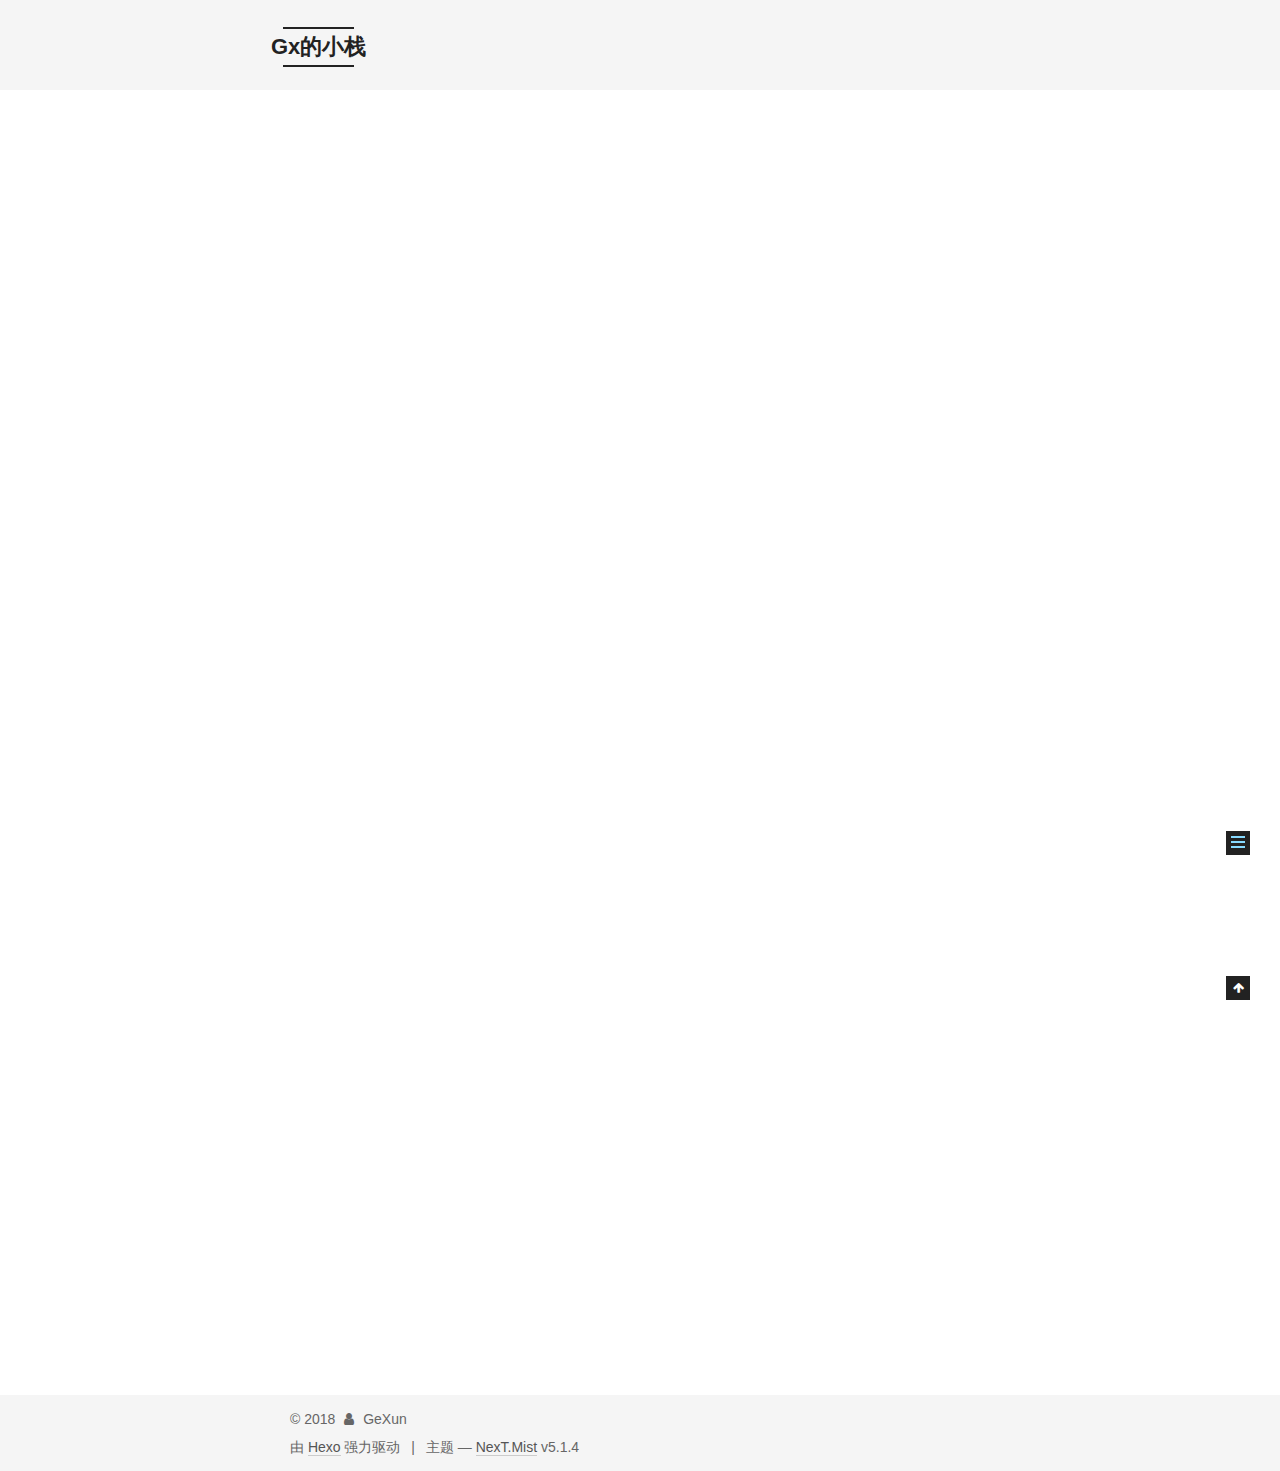
<file: 2018/06/23/hello-world/index.html>
<!DOCTYPE html>



  


<html class="theme-next mist use-motion" lang="zh-Hans">
<head>
  <meta charset="UTF-8"/>
<meta http-equiv="X-UA-Compatible" content="IE=edge" />
<meta name="viewport" content="width=device-width, initial-scale=1, maximum-scale=1"/>
<meta name="theme-color" content="#222">









<meta http-equiv="Cache-Control" content="no-transform" />
<meta http-equiv="Cache-Control" content="no-siteapp" />
















  
  
  <link href="/lib/fancybox/source/jquery.fancybox.css?v=2.1.5" rel="stylesheet" type="text/css" />







<link href="/lib/font-awesome/css/font-awesome.min.css?v=4.6.2" rel="stylesheet" type="text/css" />

<link href="/css/main.css?v=5.1.4" rel="stylesheet" type="text/css" />


  <link rel="apple-touch-icon" sizes="180x180" href="/images/apple-touch-icon-next.png?v=5.1.4">


  <link rel="icon" type="image/png" sizes="32x32" href="/images/favicon-32x32-next.png?v=5.1.4">


  <link rel="icon" type="image/png" sizes="16x16" href="/images/favicon-16x16-next.png?v=5.1.4">


  <link rel="mask-icon" href="/images/logo.svg?v=5.1.4" color="#222">





  <meta name="keywords" content="Hexo, NexT" />










<meta name="description" content="Welcome to Hexo! This is your very first post. Check documentation for more info. If you get any problems when using Hexo, you can find the answer in troubleshooting or you can ask me on GitHub. Quick">
<meta property="og:type" content="article">
<meta property="og:title" content="Hello World">
<meta property="og:url" content="http://yoursite.com/2018/06/23/hello-world/index.html">
<meta property="og:site_name" content="Gx的小栈">
<meta property="og:description" content="Welcome to Hexo! This is your very first post. Check documentation for more info. If you get any problems when using Hexo, you can find the answer in troubleshooting or you can ask me on GitHub. Quick">
<meta property="og:locale" content="zh-Hans">
<meta property="og:updated_time" content="2018-06-24T08:29:54.278Z">
<meta name="twitter:card" content="summary">
<meta name="twitter:title" content="Hello World">
<meta name="twitter:description" content="Welcome to Hexo! This is your very first post. Check documentation for more info. If you get any problems when using Hexo, you can find the answer in troubleshooting or you can ask me on GitHub. Quick">



<script type="text/javascript" id="hexo.configurations">
  var NexT = window.NexT || {};
  var CONFIG = {
    root: '/',
    scheme: 'Mist',
    version: '5.1.4',
    sidebar: {"position":"right","display":"post","offset":10,"b2t":false,"scrollpercent":false,"onmobile":false},
    fancybox: true,
    tabs: true,
    motion: {"enable":true,"async":false,"transition":{"post_block":"fadeIn","post_header":"slideDownIn","post_body":"slideDownIn","coll_header":"slideLeftIn","sidebar":"slideUpIn"}},
    duoshuo: {
      userId: '0',
      author: '博主'
    },
    algolia: {
      applicationID: '',
      apiKey: '',
      indexName: '',
      hits: {"per_page":10},
      labels: {"input_placeholder":"Search for Posts","hits_empty":"We didn't find any results for the search: ${query}","hits_stats":"${hits} results found in ${time} ms"}
    }
  };
</script>



  <link rel="canonical" href="http://yoursite.com/2018/06/23/hello-world/"/>





  <title>Hello World | Gx的小栈</title>
  








</head>

<body itemscope itemtype="http://schema.org/WebPage" lang="zh-Hans">

  
  
    
  

  <div class="container sidebar-position-right page-post-detail">
    <div class="headband"></div>

    <header id="header" class="header" itemscope itemtype="http://schema.org/WPHeader">
      <div class="header-inner"><div class="site-brand-wrapper">
  <div class="site-meta ">
    

    <div class="custom-logo-site-title">
      <a href="/"  class="brand" rel="start">
        <span class="logo-line-before"><i></i></span>
        <span class="site-title">Gx的小栈</span>
        <span class="logo-line-after"><i></i></span>
      </a>
    </div>
      
        <p class="site-subtitle">人啊，总要有口气。</p>
      
  </div>

  <div class="site-nav-toggle">
    <button>
      <span class="btn-bar"></span>
      <span class="btn-bar"></span>
      <span class="btn-bar"></span>
    </button>
  </div>
</div>

<nav class="site-nav">
  

  
    <ul id="menu" class="menu">
      
        
        <li class="menu-item menu-item-home">
          <a href="/" rel="section">
            
              <i class="menu-item-icon fa fa-fw fa-home"></i> <br />
            
            首页
          </a>
        </li>
      
        
        <li class="menu-item menu-item-about">
          <a href="/about/" rel="section">
            
              <i class="menu-item-icon fa fa-fw fa-user"></i> <br />
            
            关于
          </a>
        </li>
      
        
        <li class="menu-item menu-item-tags">
          <a href="/tags/" rel="section">
            
              <i class="menu-item-icon fa fa-fw fa-tags"></i> <br />
            
            标签
          </a>
        </li>
      
        
        <li class="menu-item menu-item-categories">
          <a href="/categories/" rel="section">
            
              <i class="menu-item-icon fa fa-fw fa-th"></i> <br />
            
            分类
          </a>
        </li>
      
        
        <li class="menu-item menu-item-archives">
          <a href="/archives/" rel="section">
            
              <i class="menu-item-icon fa fa-fw fa-archive"></i> <br />
            
            归档
          </a>
        </li>
      
        
        <li class="menu-item menu-item-commonweal">
          <a href="/404/" rel="section">
            
              <i class="menu-item-icon fa fa-fw fa-heartbeat"></i> <br />
            
            公益404
          </a>
        </li>
      

      
        <li class="menu-item menu-item-search">
          
            <a href="javascript:;" class="popup-trigger">
          
            
              <i class="menu-item-icon fa fa-search fa-fw"></i> <br />
            
            搜索
          </a>
        </li>
      
    </ul>
  

  
    <div class="site-search">
      
  <div class="popup search-popup local-search-popup">
  <div class="local-search-header clearfix">
    <span class="search-icon">
      <i class="fa fa-search"></i>
    </span>
    <span class="popup-btn-close">
      <i class="fa fa-times-circle"></i>
    </span>
    <div class="local-search-input-wrapper">
      <input autocomplete="off"
             placeholder="搜索..." spellcheck="false"
             type="text" id="local-search-input">
    </div>
  </div>
  <div id="local-search-result"></div>
</div>



    </div>
  
</nav>



 </div>
    </header>

    <main id="main" class="main">
      <div class="main-inner">
        <div class="content-wrap">
          <div id="content" class="content">
            

  <div id="posts" class="posts-expand">
    

  

  
  
  

  <article class="post post-type-normal" itemscope itemtype="http://schema.org/Article">
  
  
  
  <div class="post-block">
    <link itemprop="mainEntityOfPage" href="http://yoursite.com/2018/06/23/hello-world/">

    <span hidden itemprop="author" itemscope itemtype="http://schema.org/Person">
      <meta itemprop="name" content="GeXun">
      <meta itemprop="description" content="">
      <meta itemprop="image" content="/images/2.jpg">
    </span>

    <span hidden itemprop="publisher" itemscope itemtype="http://schema.org/Organization">
      <meta itemprop="name" content="Gx的小栈">
    </span>

    
      <header class="post-header">

        
        
          <h1 class="post-title" itemprop="name headline">Hello World</h1>
        

        <div class="post-meta">
          <span class="post-time">
            
              <span class="post-meta-item-icon">
                <i class="fa fa-calendar-o"></i>
              </span>
              
                <span class="post-meta-item-text">发表于</span>
              
              <time title="创建于" itemprop="dateCreated datePublished" datetime="2018-06-23T23:56:23+08:00">
                2018-06-23
              </time>
            

            

            
          </span>

          
            <span class="post-category" >
            
              <span class="post-meta-divider">|</span>
            
              <span class="post-meta-item-icon">
                <i class="fa fa-folder-o"></i>
              </span>
              
                <span class="post-meta-item-text">分类于</span>
              
              
                <span itemprop="about" itemscope itemtype="http://schema.org/Thing">
                  <a href="/categories/电影评论/" itemprop="url" rel="index">
                    <span itemprop="name">电影评论</span>
                  </a>
                </span>

                
                
              
            </span>
          

          
            
          

          
          

          

          

          

        </div>
      </header>
    

    
    
    
    <div class="post-body" itemprop="articleBody">

      
      

      
        <p>Welcome to <a href="https://hexo.io/" target="_blank" rel="noopener">Hexo</a>! This is your very first post. Check <a href="https://hexo.io/docs/" target="_blank" rel="noopener">documentation</a> for more info. If you get any problems when using Hexo, you can find the answer in <a href="https://hexo.io/docs/troubleshooting.html" target="_blank" rel="noopener">troubleshooting</a> or you can ask me on <a href="https://github.com/hexojs/hexo/issues" target="_blank" rel="noopener">GitHub</a>.</p>
<h2 id="Quick-Start"><a href="#Quick-Start" class="headerlink" title="Quick Start"></a>Quick Start</h2><h3 id="Create-a-new-post"><a href="#Create-a-new-post" class="headerlink" title="Create a new post"></a>Create a new post</h3><figure class="highlight bash"><table><tr><td class="gutter"><pre><span class="line">1</span><br></pre></td><td class="code"><pre><span class="line">$ hexo new <span class="string">"My New Post"</span></span><br></pre></td></tr></table></figure>
<p>More info: <a href="https://hexo.io/docs/writing.html" target="_blank" rel="noopener">Writing</a></p>
<h3 id="Run-server"><a href="#Run-server" class="headerlink" title="Run server"></a>Run server</h3><figure class="highlight bash"><table><tr><td class="gutter"><pre><span class="line">1</span><br></pre></td><td class="code"><pre><span class="line">$ hexo server</span><br></pre></td></tr></table></figure>
<p>More info: <a href="https://hexo.io/docs/server.html" target="_blank" rel="noopener">Server</a></p>
<h3 id="Generate-static-files"><a href="#Generate-static-files" class="headerlink" title="Generate static files"></a>Generate static files</h3><figure class="highlight bash"><table><tr><td class="gutter"><pre><span class="line">1</span><br></pre></td><td class="code"><pre><span class="line">$ hexo generate</span><br></pre></td></tr></table></figure>
<p>More info: <a href="https://hexo.io/docs/generating.html" target="_blank" rel="noopener">Generating</a></p>
<h3 id="Deploy-to-remote-sites"><a href="#Deploy-to-remote-sites" class="headerlink" title="Deploy to remote sites"></a>Deploy to remote sites</h3><figure class="highlight bash"><table><tr><td class="gutter"><pre><span class="line">1</span><br></pre></td><td class="code"><pre><span class="line">$ hexo deploy</span><br></pre></td></tr></table></figure>
<p>More info: <a href="https://hexo.io/docs/deployment.html" target="_blank" rel="noopener">Deployment</a></p>

      
    </div>
    
    
    

    

    
      <div>
        <div style="padding: 10px 0; margin: 20px auto; width: 90%; text-align: center;">
  <div>请我喝杯咖啡</div>
  <button id="rewardButton" disable="enable" onclick="var qr = document.getElementById('QR'); if (qr.style.display === 'none') {qr.style.display='block';} else {qr.style.display='none'}">
    <span>打赏</span>
  </button>
  <div id="QR" style="display: none;">

    

    
      <div id="alipay" style="display: inline-block">
        <img id="alipay_qr" src="/images/alipay.jpg" alt="GeXun 支付宝"/>
        <p>支付宝</p>
      </div>
    

    

  </div>
</div>

      </div>
    

    

    <footer class="post-footer">
      

      
      
      

      
        <div class="post-nav">
          <div class="post-nav-next post-nav-item">
            
          </div>

          <span class="post-nav-divider"></span>

          <div class="post-nav-prev post-nav-item">
            
              <a href="/2018/06/24/你好，Hexo/" rel="prev" title="你好，Hexo">
                你好，Hexo <i class="fa fa-chevron-right"></i>
              </a>
            
          </div>
        </div>
      

      
      
    </footer>
  </div>
  
  
  
  </article>



    <div class="post-spread">
      
    </div>
  </div>


          </div>
          


          

  



        </div>
        
          
  
  <div class="sidebar-toggle">
    <div class="sidebar-toggle-line-wrap">
      <span class="sidebar-toggle-line sidebar-toggle-line-first"></span>
      <span class="sidebar-toggle-line sidebar-toggle-line-middle"></span>
      <span class="sidebar-toggle-line sidebar-toggle-line-last"></span>
    </div>
  </div>

  <aside id="sidebar" class="sidebar">
    
    <div class="sidebar-inner">

      

      
        <ul class="sidebar-nav motion-element">
          <li class="sidebar-nav-toc sidebar-nav-active" data-target="post-toc-wrap">
            文章目录
          </li>
          <li class="sidebar-nav-overview" data-target="site-overview-wrap">
            站点概览
          </li>
        </ul>
      

      <section class="site-overview-wrap sidebar-panel">
        <div class="site-overview">
          <div class="site-author motion-element" itemprop="author" itemscope itemtype="http://schema.org/Person">
            
              <img class="site-author-image" itemprop="image"
                src="/images/2.jpg"
                alt="GeXun" />
            
              <p class="site-author-name" itemprop="name">GeXun</p>
              <p class="site-description motion-element" itemprop="description">无名小卒</p>
          </div>

          <nav class="site-state motion-element">

            
              <div class="site-state-item site-state-posts">
              
                <a href="/archives/">
              
                  <span class="site-state-item-count">2</span>
                  <span class="site-state-item-name">日志</span>
                </a>
              </div>
            

            
              
              
              <div class="site-state-item site-state-categories">
                <a href="/categories/index.html">
                  <span class="site-state-item-count">1</span>
                  <span class="site-state-item-name">分类</span>
                </a>
              </div>
            

            
              
              
              <div class="site-state-item site-state-tags">
                <a href="/tags/index.html">
                  <span class="site-state-item-count">1</span>
                  <span class="site-state-item-name">标签</span>
                </a>
              </div>
            

          </nav>

          

          
            <div class="links-of-author motion-element">
                
                  <span class="links-of-author-item">
                    <a href="https://github.com/gary5510" target="_blank" title="GitHub">
                      
                        <i class="fa fa-fw fa-github"></i>GitHub</a>
                  </span>
                
            </div>
          

          
          

          
          

          

        </div>
      </section>

      
      <!--noindex-->
        <section class="post-toc-wrap motion-element sidebar-panel sidebar-panel-active">
          <div class="post-toc">

            
              
            

            
              <div class="post-toc-content"><ol class="nav"><li class="nav-item nav-level-2"><a class="nav-link" href="#Quick-Start"><span class="nav-number">1.</span> <span class="nav-text">Quick Start</span></a><ol class="nav-child"><li class="nav-item nav-level-3"><a class="nav-link" href="#Create-a-new-post"><span class="nav-number">1.1.</span> <span class="nav-text">Create a new post</span></a></li><li class="nav-item nav-level-3"><a class="nav-link" href="#Run-server"><span class="nav-number">1.2.</span> <span class="nav-text">Run server</span></a></li><li class="nav-item nav-level-3"><a class="nav-link" href="#Generate-static-files"><span class="nav-number">1.3.</span> <span class="nav-text">Generate static files</span></a></li><li class="nav-item nav-level-3"><a class="nav-link" href="#Deploy-to-remote-sites"><span class="nav-number">1.4.</span> <span class="nav-text">Deploy to remote sites</span></a></li></ol></li></ol></div>
            

          </div>
        </section>
      <!--/noindex-->
      

      

    </div>
  </aside>


        
      </div>
    </main>

    <footer id="footer" class="footer">
      <div class="footer-inner">
        <div class="copyright">&copy; <span itemprop="copyrightYear">2018</span>
  <span class="with-love">
    <i class="fa fa-user"></i>
  </span>
  <span class="author" itemprop="copyrightHolder">GeXun</span>

  
</div>


  <div class="powered-by">由 <a class="theme-link" target="_blank" href="https://hexo.io">Hexo</a> 强力驱动</div>



  <span class="post-meta-divider">|</span>



  <div class="theme-info">主题 &mdash; <a class="theme-link" target="_blank" href="https://github.com/iissnan/hexo-theme-next">NexT.Mist</a> v5.1.4</div>




        







        
      </div>
    </footer>

    
      <div class="back-to-top">
        <i class="fa fa-arrow-up"></i>
        
      </div>
    

    

  </div>

  

<script type="text/javascript">
  if (Object.prototype.toString.call(window.Promise) !== '[object Function]') {
    window.Promise = null;
  }
</script>









  












  
  
    <script type="text/javascript" src="/lib/jquery/index.js?v=2.1.3"></script>
  

  
  
    <script type="text/javascript" src="/lib/fastclick/lib/fastclick.min.js?v=1.0.6"></script>
  

  
  
    <script type="text/javascript" src="/lib/jquery_lazyload/jquery.lazyload.js?v=1.9.7"></script>
  

  
  
    <script type="text/javascript" src="/lib/velocity/velocity.min.js?v=1.2.1"></script>
  

  
  
    <script type="text/javascript" src="/lib/velocity/velocity.ui.min.js?v=1.2.1"></script>
  

  
  
    <script type="text/javascript" src="/lib/fancybox/source/jquery.fancybox.pack.js?v=2.1.5"></script>
  


  


  <script type="text/javascript" src="/js/src/utils.js?v=5.1.4"></script>

  <script type="text/javascript" src="/js/src/motion.js?v=5.1.4"></script>



  
  

  
  <script type="text/javascript" src="/js/src/scrollspy.js?v=5.1.4"></script>
<script type="text/javascript" src="/js/src/post-details.js?v=5.1.4"></script>



  


  <script type="text/javascript" src="/js/src/bootstrap.js?v=5.1.4"></script>



  


  




	





  





  












  

  <script type="text/javascript">
    // Popup Window;
    var isfetched = false;
    var isXml = true;
    // Search DB path;
    var search_path = "search.xml";
    if (search_path.length === 0) {
      search_path = "search.xml";
    } else if (/json$/i.test(search_path)) {
      isXml = false;
    }
    var path = "/" + search_path;
    // monitor main search box;

    var onPopupClose = function (e) {
      $('.popup').hide();
      $('#local-search-input').val('');
      $('.search-result-list').remove();
      $('#no-result').remove();
      $(".local-search-pop-overlay").remove();
      $('body').css('overflow', '');
    }

    function proceedsearch() {
      $("body")
        .append('<div class="search-popup-overlay local-search-pop-overlay"></div>')
        .css('overflow', 'hidden');
      $('.search-popup-overlay').click(onPopupClose);
      $('.popup').toggle();
      var $localSearchInput = $('#local-search-input');
      $localSearchInput.attr("autocapitalize", "none");
      $localSearchInput.attr("autocorrect", "off");
      $localSearchInput.focus();
    }

    // search function;
    var searchFunc = function(path, search_id, content_id) {
      'use strict';

      // start loading animation
      $("body")
        .append('<div class="search-popup-overlay local-search-pop-overlay">' +
          '<div id="search-loading-icon">' +
          '<i class="fa fa-spinner fa-pulse fa-5x fa-fw"></i>' +
          '</div>' +
          '</div>')
        .css('overflow', 'hidden');
      $("#search-loading-icon").css('margin', '20% auto 0 auto').css('text-align', 'center');

      $.ajax({
        url: path,
        dataType: isXml ? "xml" : "json",
        async: true,
        success: function(res) {
          // get the contents from search data
          isfetched = true;
          $('.popup').detach().appendTo('.header-inner');
          var datas = isXml ? $("entry", res).map(function() {
            return {
              title: $("title", this).text(),
              content: $("content",this).text(),
              url: $("url" , this).text()
            };
          }).get() : res;
          var input = document.getElementById(search_id);
          var resultContent = document.getElementById(content_id);
          var inputEventFunction = function() {
            var searchText = input.value.trim().toLowerCase();
            var keywords = searchText.split(/[\s\-]+/);
            if (keywords.length > 1) {
              keywords.push(searchText);
            }
            var resultItems = [];
            if (searchText.length > 0) {
              // perform local searching
              datas.forEach(function(data) {
                var isMatch = false;
                var hitCount = 0;
                var searchTextCount = 0;
                var title = data.title.trim();
                var titleInLowerCase = title.toLowerCase();
                var content = data.content.trim().replace(/<[^>]+>/g,"");
                var contentInLowerCase = content.toLowerCase();
                var articleUrl = decodeURIComponent(data.url);
                var indexOfTitle = [];
                var indexOfContent = [];
                // only match articles with not empty titles
                if(title != '') {
                  keywords.forEach(function(keyword) {
                    function getIndexByWord(word, text, caseSensitive) {
                      var wordLen = word.length;
                      if (wordLen === 0) {
                        return [];
                      }
                      var startPosition = 0, position = [], index = [];
                      if (!caseSensitive) {
                        text = text.toLowerCase();
                        word = word.toLowerCase();
                      }
                      while ((position = text.indexOf(word, startPosition)) > -1) {
                        index.push({position: position, word: word});
                        startPosition = position + wordLen;
                      }
                      return index;
                    }

                    indexOfTitle = indexOfTitle.concat(getIndexByWord(keyword, titleInLowerCase, false));
                    indexOfContent = indexOfContent.concat(getIndexByWord(keyword, contentInLowerCase, false));
                  });
                  if (indexOfTitle.length > 0 || indexOfContent.length > 0) {
                    isMatch = true;
                    hitCount = indexOfTitle.length + indexOfContent.length;
                  }
                }

                // show search results

                if (isMatch) {
                  // sort index by position of keyword

                  [indexOfTitle, indexOfContent].forEach(function (index) {
                    index.sort(function (itemLeft, itemRight) {
                      if (itemRight.position !== itemLeft.position) {
                        return itemRight.position - itemLeft.position;
                      } else {
                        return itemLeft.word.length - itemRight.word.length;
                      }
                    });
                  });

                  // merge hits into slices

                  function mergeIntoSlice(text, start, end, index) {
                    var item = index[index.length - 1];
                    var position = item.position;
                    var word = item.word;
                    var hits = [];
                    var searchTextCountInSlice = 0;
                    while (position + word.length <= end && index.length != 0) {
                      if (word === searchText) {
                        searchTextCountInSlice++;
                      }
                      hits.push({position: position, length: word.length});
                      var wordEnd = position + word.length;

                      // move to next position of hit

                      index.pop();
                      while (index.length != 0) {
                        item = index[index.length - 1];
                        position = item.position;
                        word = item.word;
                        if (wordEnd > position) {
                          index.pop();
                        } else {
                          break;
                        }
                      }
                    }
                    searchTextCount += searchTextCountInSlice;
                    return {
                      hits: hits,
                      start: start,
                      end: end,
                      searchTextCount: searchTextCountInSlice
                    };
                  }

                  var slicesOfTitle = [];
                  if (indexOfTitle.length != 0) {
                    slicesOfTitle.push(mergeIntoSlice(title, 0, title.length, indexOfTitle));
                  }

                  var slicesOfContent = [];
                  while (indexOfContent.length != 0) {
                    var item = indexOfContent[indexOfContent.length - 1];
                    var position = item.position;
                    var word = item.word;
                    // cut out 100 characters
                    var start = position - 20;
                    var end = position + 80;
                    if(start < 0){
                      start = 0;
                    }
                    if (end < position + word.length) {
                      end = position + word.length;
                    }
                    if(end > content.length){
                      end = content.length;
                    }
                    slicesOfContent.push(mergeIntoSlice(content, start, end, indexOfContent));
                  }

                  // sort slices in content by search text's count and hits' count

                  slicesOfContent.sort(function (sliceLeft, sliceRight) {
                    if (sliceLeft.searchTextCount !== sliceRight.searchTextCount) {
                      return sliceRight.searchTextCount - sliceLeft.searchTextCount;
                    } else if (sliceLeft.hits.length !== sliceRight.hits.length) {
                      return sliceRight.hits.length - sliceLeft.hits.length;
                    } else {
                      return sliceLeft.start - sliceRight.start;
                    }
                  });

                  // select top N slices in content

                  var upperBound = parseInt('1');
                  if (upperBound >= 0) {
                    slicesOfContent = slicesOfContent.slice(0, upperBound);
                  }

                  // highlight title and content

                  function highlightKeyword(text, slice) {
                    var result = '';
                    var prevEnd = slice.start;
                    slice.hits.forEach(function (hit) {
                      result += text.substring(prevEnd, hit.position);
                      var end = hit.position + hit.length;
                      result += '<b class="search-keyword">' + text.substring(hit.position, end) + '</b>';
                      prevEnd = end;
                    });
                    result += text.substring(prevEnd, slice.end);
                    return result;
                  }

                  var resultItem = '';

                  if (slicesOfTitle.length != 0) {
                    resultItem += "<li><a href='" + articleUrl + "' class='search-result-title'>" + highlightKeyword(title, slicesOfTitle[0]) + "</a>";
                  } else {
                    resultItem += "<li><a href='" + articleUrl + "' class='search-result-title'>" + title + "</a>";
                  }

                  slicesOfContent.forEach(function (slice) {
                    resultItem += "<a href='" + articleUrl + "'>" +
                      "<p class=\"search-result\">" + highlightKeyword(content, slice) +
                      "...</p>" + "</a>";
                  });

                  resultItem += "</li>";
                  resultItems.push({
                    item: resultItem,
                    searchTextCount: searchTextCount,
                    hitCount: hitCount,
                    id: resultItems.length
                  });
                }
              })
            };
            if (keywords.length === 1 && keywords[0] === "") {
              resultContent.innerHTML = '<div id="no-result"><i class="fa fa-search fa-5x" /></div>'
            } else if (resultItems.length === 0) {
              resultContent.innerHTML = '<div id="no-result"><i class="fa fa-frown-o fa-5x" /></div>'
            } else {
              resultItems.sort(function (resultLeft, resultRight) {
                if (resultLeft.searchTextCount !== resultRight.searchTextCount) {
                  return resultRight.searchTextCount - resultLeft.searchTextCount;
                } else if (resultLeft.hitCount !== resultRight.hitCount) {
                  return resultRight.hitCount - resultLeft.hitCount;
                } else {
                  return resultRight.id - resultLeft.id;
                }
              });
              var searchResultList = '<ul class=\"search-result-list\">';
              resultItems.forEach(function (result) {
                searchResultList += result.item;
              })
              searchResultList += "</ul>";
              resultContent.innerHTML = searchResultList;
            }
          }

          if ('auto' === 'auto') {
            input.addEventListener('input', inputEventFunction);
          } else {
            $('.search-icon').click(inputEventFunction);
            input.addEventListener('keypress', function (event) {
              if (event.keyCode === 13) {
                inputEventFunction();
              }
            });
          }

          // remove loading animation
          $(".local-search-pop-overlay").remove();
          $('body').css('overflow', '');

          proceedsearch();
        }
      });
    }

    // handle and trigger popup window;
    $('.popup-trigger').click(function(e) {
      e.stopPropagation();
      if (isfetched === false) {
        searchFunc(path, 'local-search-input', 'local-search-result');
      } else {
        proceedsearch();
      };
    });

    $('.popup-btn-close').click(onPopupClose);
    $('.popup').click(function(e){
      e.stopPropagation();
    });
    $(document).on('keyup', function (event) {
      var shouldDismissSearchPopup = event.which === 27 &&
        $('.search-popup').is(':visible');
      if (shouldDismissSearchPopup) {
        onPopupClose();
      }
    });
  </script>





  

  

  

  
  

  

  

  

</body>
</html>
</file>
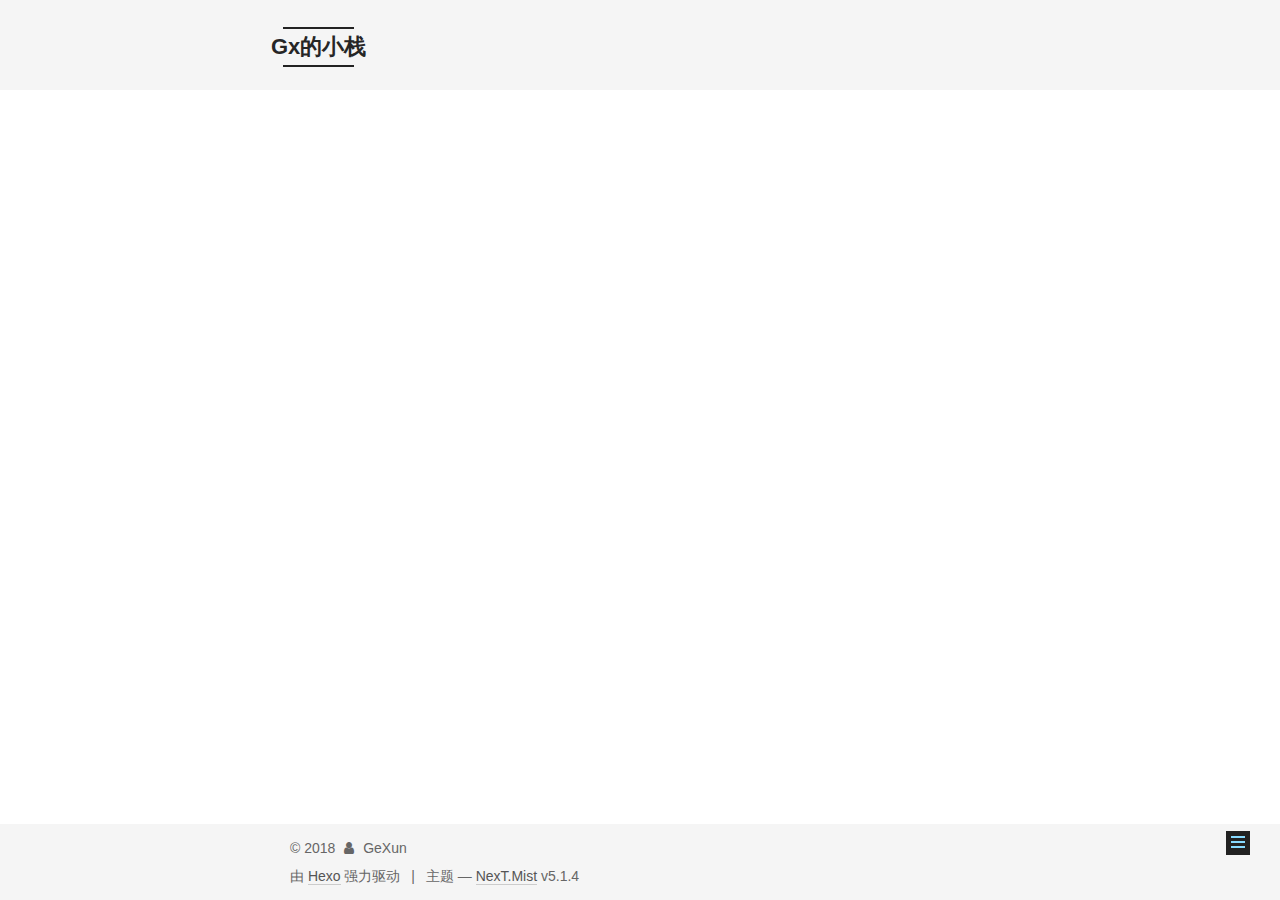
<file: 2018/06/24/你好，Hexo/index.html>
<!DOCTYPE html>



  


<html class="theme-next mist use-motion" lang="zh-Hans">
<head>
  <meta charset="UTF-8"/>
<meta http-equiv="X-UA-Compatible" content="IE=edge" />
<meta name="viewport" content="width=device-width, initial-scale=1, maximum-scale=1"/>
<meta name="theme-color" content="#222">









<meta http-equiv="Cache-Control" content="no-transform" />
<meta http-equiv="Cache-Control" content="no-siteapp" />
















  
  
  <link href="/lib/fancybox/source/jquery.fancybox.css?v=2.1.5" rel="stylesheet" type="text/css" />







<link href="/lib/font-awesome/css/font-awesome.min.css?v=4.6.2" rel="stylesheet" type="text/css" />

<link href="/css/main.css?v=5.1.4" rel="stylesheet" type="text/css" />


  <link rel="apple-touch-icon" sizes="180x180" href="/images/apple-touch-icon-next.png?v=5.1.4">


  <link rel="icon" type="image/png" sizes="32x32" href="/images/favicon-32x32-next.png?v=5.1.4">


  <link rel="icon" type="image/png" sizes="16x16" href="/images/favicon-16x16-next.png?v=5.1.4">


  <link rel="mask-icon" href="/images/logo.svg?v=5.1.4" color="#222">





  <meta name="keywords" content="hello," />










<meta name="description" content="无名小卒">
<meta name="keywords" content="hello">
<meta property="og:type" content="article">
<meta property="og:title" content="你好，Hexo">
<meta property="og:url" content="http://yoursite.com/2018/06/24/你好，Hexo/index.html">
<meta property="og:site_name" content="Gx的小栈">
<meta property="og:description" content="无名小卒">
<meta property="og:locale" content="zh-Hans">
<meta property="og:updated_time" content="2018-06-24T08:35:21.835Z">
<meta name="twitter:card" content="summary">
<meta name="twitter:title" content="你好，Hexo">
<meta name="twitter:description" content="无名小卒">



<script type="text/javascript" id="hexo.configurations">
  var NexT = window.NexT || {};
  var CONFIG = {
    root: '/',
    scheme: 'Mist',
    version: '5.1.4',
    sidebar: {"position":"right","display":"post","offset":10,"b2t":false,"scrollpercent":false,"onmobile":false},
    fancybox: true,
    tabs: true,
    motion: {"enable":true,"async":false,"transition":{"post_block":"fadeIn","post_header":"slideDownIn","post_body":"slideDownIn","coll_header":"slideLeftIn","sidebar":"slideUpIn"}},
    duoshuo: {
      userId: '0',
      author: '博主'
    },
    algolia: {
      applicationID: '',
      apiKey: '',
      indexName: '',
      hits: {"per_page":10},
      labels: {"input_placeholder":"Search for Posts","hits_empty":"We didn't find any results for the search: ${query}","hits_stats":"${hits} results found in ${time} ms"}
    }
  };
</script>



  <link rel="canonical" href="http://yoursite.com/2018/06/24/你好，Hexo/"/>





  <title>你好，Hexo | Gx的小栈</title>
  








</head>

<body itemscope itemtype="http://schema.org/WebPage" lang="zh-Hans">

  
  
    
  

  <div class="container sidebar-position-right page-post-detail">
    <div class="headband"></div>

    <header id="header" class="header" itemscope itemtype="http://schema.org/WPHeader">
      <div class="header-inner"><div class="site-brand-wrapper">
  <div class="site-meta ">
    

    <div class="custom-logo-site-title">
      <a href="/"  class="brand" rel="start">
        <span class="logo-line-before"><i></i></span>
        <span class="site-title">Gx的小栈</span>
        <span class="logo-line-after"><i></i></span>
      </a>
    </div>
      
        <p class="site-subtitle">人啊，总要有口气。</p>
      
  </div>

  <div class="site-nav-toggle">
    <button>
      <span class="btn-bar"></span>
      <span class="btn-bar"></span>
      <span class="btn-bar"></span>
    </button>
  </div>
</div>

<nav class="site-nav">
  

  
    <ul id="menu" class="menu">
      
        
        <li class="menu-item menu-item-home">
          <a href="/" rel="section">
            
              <i class="menu-item-icon fa fa-fw fa-home"></i> <br />
            
            首页
          </a>
        </li>
      
        
        <li class="menu-item menu-item-about">
          <a href="/about/" rel="section">
            
              <i class="menu-item-icon fa fa-fw fa-user"></i> <br />
            
            关于
          </a>
        </li>
      
        
        <li class="menu-item menu-item-tags">
          <a href="/tags/" rel="section">
            
              <i class="menu-item-icon fa fa-fw fa-tags"></i> <br />
            
            标签
          </a>
        </li>
      
        
        <li class="menu-item menu-item-categories">
          <a href="/categories/" rel="section">
            
              <i class="menu-item-icon fa fa-fw fa-th"></i> <br />
            
            分类
          </a>
        </li>
      
        
        <li class="menu-item menu-item-archives">
          <a href="/archives/" rel="section">
            
              <i class="menu-item-icon fa fa-fw fa-archive"></i> <br />
            
            归档
          </a>
        </li>
      
        
        <li class="menu-item menu-item-commonweal">
          <a href="/404/" rel="section">
            
              <i class="menu-item-icon fa fa-fw fa-heartbeat"></i> <br />
            
            公益404
          </a>
        </li>
      

      
        <li class="menu-item menu-item-search">
          
            <a href="javascript:;" class="popup-trigger">
          
            
              <i class="menu-item-icon fa fa-search fa-fw"></i> <br />
            
            搜索
          </a>
        </li>
      
    </ul>
  

  
    <div class="site-search">
      
  <div class="popup search-popup local-search-popup">
  <div class="local-search-header clearfix">
    <span class="search-icon">
      <i class="fa fa-search"></i>
    </span>
    <span class="popup-btn-close">
      <i class="fa fa-times-circle"></i>
    </span>
    <div class="local-search-input-wrapper">
      <input autocomplete="off"
             placeholder="搜索..." spellcheck="false"
             type="text" id="local-search-input">
    </div>
  </div>
  <div id="local-search-result"></div>
</div>



    </div>
  
</nav>



 </div>
    </header>

    <main id="main" class="main">
      <div class="main-inner">
        <div class="content-wrap">
          <div id="content" class="content">
            

  <div id="posts" class="posts-expand">
    

  

  
  
  

  <article class="post post-type-normal" itemscope itemtype="http://schema.org/Article">
  
  
  
  <div class="post-block">
    <link itemprop="mainEntityOfPage" href="http://yoursite.com/2018/06/24/你好，Hexo/">

    <span hidden itemprop="author" itemscope itemtype="http://schema.org/Person">
      <meta itemprop="name" content="GeXun">
      <meta itemprop="description" content="">
      <meta itemprop="image" content="/images/2.jpg">
    </span>

    <span hidden itemprop="publisher" itemscope itemtype="http://schema.org/Organization">
      <meta itemprop="name" content="Gx的小栈">
    </span>

    
      <header class="post-header">

        
        
          <h1 class="post-title" itemprop="name headline">你好，Hexo</h1>
        

        <div class="post-meta">
          <span class="post-time">
            
              <span class="post-meta-item-icon">
                <i class="fa fa-calendar-o"></i>
              </span>
              
                <span class="post-meta-item-text">发表于</span>
              
              <time title="创建于" itemprop="dateCreated datePublished" datetime="2018-06-24T01:01:43+08:00">
                2018-06-24
              </time>
            

            

            
          </span>

          
            <span class="post-category" >
            
              <span class="post-meta-divider">|</span>
            
              <span class="post-meta-item-icon">
                <i class="fa fa-folder-o"></i>
              </span>
              
                <span class="post-meta-item-text">分类于</span>
              
              
                <span itemprop="about" itemscope itemtype="http://schema.org/Thing">
                  <a href="/categories/电影评论/" itemprop="url" rel="index">
                    <span itemprop="name">电影评论</span>
                  </a>
                </span>

                
                
              
            </span>
          

          
            
          

          
          

          

          

          

        </div>
      </header>
    

    
    
    
    <div class="post-body" itemprop="articleBody">

      
      

      
        
      
    </div>
    
    
    

    

    
      <div>
        <div style="padding: 10px 0; margin: 20px auto; width: 90%; text-align: center;">
  <div>请我喝杯咖啡</div>
  <button id="rewardButton" disable="enable" onclick="var qr = document.getElementById('QR'); if (qr.style.display === 'none') {qr.style.display='block';} else {qr.style.display='none'}">
    <span>打赏</span>
  </button>
  <div id="QR" style="display: none;">

    

    
      <div id="alipay" style="display: inline-block">
        <img id="alipay_qr" src="/images/alipay.jpg" alt="GeXun 支付宝"/>
        <p>支付宝</p>
      </div>
    

    

  </div>
</div>

      </div>
    

    

    <footer class="post-footer">
      
        <div class="post-tags">
          
            <a href="/tags/hello/" rel="tag"># hello</a>
          
        </div>
      

      
      
      

      
        <div class="post-nav">
          <div class="post-nav-next post-nav-item">
            
              <a href="/2018/06/23/hello-world/" rel="next" title="Hello World">
                <i class="fa fa-chevron-left"></i> Hello World
              </a>
            
          </div>

          <span class="post-nav-divider"></span>

          <div class="post-nav-prev post-nav-item">
            
          </div>
        </div>
      

      
      
    </footer>
  </div>
  
  
  
  </article>



    <div class="post-spread">
      
    </div>
  </div>


          </div>
          


          

  



        </div>
        
          
  
  <div class="sidebar-toggle">
    <div class="sidebar-toggle-line-wrap">
      <span class="sidebar-toggle-line sidebar-toggle-line-first"></span>
      <span class="sidebar-toggle-line sidebar-toggle-line-middle"></span>
      <span class="sidebar-toggle-line sidebar-toggle-line-last"></span>
    </div>
  </div>

  <aside id="sidebar" class="sidebar">
    
    <div class="sidebar-inner">

      

      

      <section class="site-overview-wrap sidebar-panel sidebar-panel-active">
        <div class="site-overview">
          <div class="site-author motion-element" itemprop="author" itemscope itemtype="http://schema.org/Person">
            
              <img class="site-author-image" itemprop="image"
                src="/images/2.jpg"
                alt="GeXun" />
            
              <p class="site-author-name" itemprop="name">GeXun</p>
              <p class="site-description motion-element" itemprop="description">无名小卒</p>
          </div>

          <nav class="site-state motion-element">

            
              <div class="site-state-item site-state-posts">
              
                <a href="/archives/">
              
                  <span class="site-state-item-count">2</span>
                  <span class="site-state-item-name">日志</span>
                </a>
              </div>
            

            
              
              
              <div class="site-state-item site-state-categories">
                <a href="/categories/index.html">
                  <span class="site-state-item-count">1</span>
                  <span class="site-state-item-name">分类</span>
                </a>
              </div>
            

            
              
              
              <div class="site-state-item site-state-tags">
                <a href="/tags/index.html">
                  <span class="site-state-item-count">1</span>
                  <span class="site-state-item-name">标签</span>
                </a>
              </div>
            

          </nav>

          

          
            <div class="links-of-author motion-element">
                
                  <span class="links-of-author-item">
                    <a href="https://github.com/gary5510" target="_blank" title="GitHub">
                      
                        <i class="fa fa-fw fa-github"></i>GitHub</a>
                  </span>
                
            </div>
          

          
          

          
          

          

        </div>
      </section>

      

      

    </div>
  </aside>


        
      </div>
    </main>

    <footer id="footer" class="footer">
      <div class="footer-inner">
        <div class="copyright">&copy; <span itemprop="copyrightYear">2018</span>
  <span class="with-love">
    <i class="fa fa-user"></i>
  </span>
  <span class="author" itemprop="copyrightHolder">GeXun</span>

  
</div>


  <div class="powered-by">由 <a class="theme-link" target="_blank" href="https://hexo.io">Hexo</a> 强力驱动</div>



  <span class="post-meta-divider">|</span>



  <div class="theme-info">主题 &mdash; <a class="theme-link" target="_blank" href="https://github.com/iissnan/hexo-theme-next">NexT.Mist</a> v5.1.4</div>




        







        
      </div>
    </footer>

    
      <div class="back-to-top">
        <i class="fa fa-arrow-up"></i>
        
      </div>
    

    

  </div>

  

<script type="text/javascript">
  if (Object.prototype.toString.call(window.Promise) !== '[object Function]') {
    window.Promise = null;
  }
</script>









  












  
  
    <script type="text/javascript" src="/lib/jquery/index.js?v=2.1.3"></script>
  

  
  
    <script type="text/javascript" src="/lib/fastclick/lib/fastclick.min.js?v=1.0.6"></script>
  

  
  
    <script type="text/javascript" src="/lib/jquery_lazyload/jquery.lazyload.js?v=1.9.7"></script>
  

  
  
    <script type="text/javascript" src="/lib/velocity/velocity.min.js?v=1.2.1"></script>
  

  
  
    <script type="text/javascript" src="/lib/velocity/velocity.ui.min.js?v=1.2.1"></script>
  

  
  
    <script type="text/javascript" src="/lib/fancybox/source/jquery.fancybox.pack.js?v=2.1.5"></script>
  


  


  <script type="text/javascript" src="/js/src/utils.js?v=5.1.4"></script>

  <script type="text/javascript" src="/js/src/motion.js?v=5.1.4"></script>



  
  

  
  <script type="text/javascript" src="/js/src/scrollspy.js?v=5.1.4"></script>
<script type="text/javascript" src="/js/src/post-details.js?v=5.1.4"></script>



  


  <script type="text/javascript" src="/js/src/bootstrap.js?v=5.1.4"></script>



  


  




	





  





  












  

  <script type="text/javascript">
    // Popup Window;
    var isfetched = false;
    var isXml = true;
    // Search DB path;
    var search_path = "search.xml";
    if (search_path.length === 0) {
      search_path = "search.xml";
    } else if (/json$/i.test(search_path)) {
      isXml = false;
    }
    var path = "/" + search_path;
    // monitor main search box;

    var onPopupClose = function (e) {
      $('.popup').hide();
      $('#local-search-input').val('');
      $('.search-result-list').remove();
      $('#no-result').remove();
      $(".local-search-pop-overlay").remove();
      $('body').css('overflow', '');
    }

    function proceedsearch() {
      $("body")
        .append('<div class="search-popup-overlay local-search-pop-overlay"></div>')
        .css('overflow', 'hidden');
      $('.search-popup-overlay').click(onPopupClose);
      $('.popup').toggle();
      var $localSearchInput = $('#local-search-input');
      $localSearchInput.attr("autocapitalize", "none");
      $localSearchInput.attr("autocorrect", "off");
      $localSearchInput.focus();
    }

    // search function;
    var searchFunc = function(path, search_id, content_id) {
      'use strict';

      // start loading animation
      $("body")
        .append('<div class="search-popup-overlay local-search-pop-overlay">' +
          '<div id="search-loading-icon">' +
          '<i class="fa fa-spinner fa-pulse fa-5x fa-fw"></i>' +
          '</div>' +
          '</div>')
        .css('overflow', 'hidden');
      $("#search-loading-icon").css('margin', '20% auto 0 auto').css('text-align', 'center');

      $.ajax({
        url: path,
        dataType: isXml ? "xml" : "json",
        async: true,
        success: function(res) {
          // get the contents from search data
          isfetched = true;
          $('.popup').detach().appendTo('.header-inner');
          var datas = isXml ? $("entry", res).map(function() {
            return {
              title: $("title", this).text(),
              content: $("content",this).text(),
              url: $("url" , this).text()
            };
          }).get() : res;
          var input = document.getElementById(search_id);
          var resultContent = document.getElementById(content_id);
          var inputEventFunction = function() {
            var searchText = input.value.trim().toLowerCase();
            var keywords = searchText.split(/[\s\-]+/);
            if (keywords.length > 1) {
              keywords.push(searchText);
            }
            var resultItems = [];
            if (searchText.length > 0) {
              // perform local searching
              datas.forEach(function(data) {
                var isMatch = false;
                var hitCount = 0;
                var searchTextCount = 0;
                var title = data.title.trim();
                var titleInLowerCase = title.toLowerCase();
                var content = data.content.trim().replace(/<[^>]+>/g,"");
                var contentInLowerCase = content.toLowerCase();
                var articleUrl = decodeURIComponent(data.url);
                var indexOfTitle = [];
                var indexOfContent = [];
                // only match articles with not empty titles
                if(title != '') {
                  keywords.forEach(function(keyword) {
                    function getIndexByWord(word, text, caseSensitive) {
                      var wordLen = word.length;
                      if (wordLen === 0) {
                        return [];
                      }
                      var startPosition = 0, position = [], index = [];
                      if (!caseSensitive) {
                        text = text.toLowerCase();
                        word = word.toLowerCase();
                      }
                      while ((position = text.indexOf(word, startPosition)) > -1) {
                        index.push({position: position, word: word});
                        startPosition = position + wordLen;
                      }
                      return index;
                    }

                    indexOfTitle = indexOfTitle.concat(getIndexByWord(keyword, titleInLowerCase, false));
                    indexOfContent = indexOfContent.concat(getIndexByWord(keyword, contentInLowerCase, false));
                  });
                  if (indexOfTitle.length > 0 || indexOfContent.length > 0) {
                    isMatch = true;
                    hitCount = indexOfTitle.length + indexOfContent.length;
                  }
                }

                // show search results

                if (isMatch) {
                  // sort index by position of keyword

                  [indexOfTitle, indexOfContent].forEach(function (index) {
                    index.sort(function (itemLeft, itemRight) {
                      if (itemRight.position !== itemLeft.position) {
                        return itemRight.position - itemLeft.position;
                      } else {
                        return itemLeft.word.length - itemRight.word.length;
                      }
                    });
                  });

                  // merge hits into slices

                  function mergeIntoSlice(text, start, end, index) {
                    var item = index[index.length - 1];
                    var position = item.position;
                    var word = item.word;
                    var hits = [];
                    var searchTextCountInSlice = 0;
                    while (position + word.length <= end && index.length != 0) {
                      if (word === searchText) {
                        searchTextCountInSlice++;
                      }
                      hits.push({position: position, length: word.length});
                      var wordEnd = position + word.length;

                      // move to next position of hit

                      index.pop();
                      while (index.length != 0) {
                        item = index[index.length - 1];
                        position = item.position;
                        word = item.word;
                        if (wordEnd > position) {
                          index.pop();
                        } else {
                          break;
                        }
                      }
                    }
                    searchTextCount += searchTextCountInSlice;
                    return {
                      hits: hits,
                      start: start,
                      end: end,
                      searchTextCount: searchTextCountInSlice
                    };
                  }

                  var slicesOfTitle = [];
                  if (indexOfTitle.length != 0) {
                    slicesOfTitle.push(mergeIntoSlice(title, 0, title.length, indexOfTitle));
                  }

                  var slicesOfContent = [];
                  while (indexOfContent.length != 0) {
                    var item = indexOfContent[indexOfContent.length - 1];
                    var position = item.position;
                    var word = item.word;
                    // cut out 100 characters
                    var start = position - 20;
                    var end = position + 80;
                    if(start < 0){
                      start = 0;
                    }
                    if (end < position + word.length) {
                      end = position + word.length;
                    }
                    if(end > content.length){
                      end = content.length;
                    }
                    slicesOfContent.push(mergeIntoSlice(content, start, end, indexOfContent));
                  }

                  // sort slices in content by search text's count and hits' count

                  slicesOfContent.sort(function (sliceLeft, sliceRight) {
                    if (sliceLeft.searchTextCount !== sliceRight.searchTextCount) {
                      return sliceRight.searchTextCount - sliceLeft.searchTextCount;
                    } else if (sliceLeft.hits.length !== sliceRight.hits.length) {
                      return sliceRight.hits.length - sliceLeft.hits.length;
                    } else {
                      return sliceLeft.start - sliceRight.start;
                    }
                  });

                  // select top N slices in content

                  var upperBound = parseInt('1');
                  if (upperBound >= 0) {
                    slicesOfContent = slicesOfContent.slice(0, upperBound);
                  }

                  // highlight title and content

                  function highlightKeyword(text, slice) {
                    var result = '';
                    var prevEnd = slice.start;
                    slice.hits.forEach(function (hit) {
                      result += text.substring(prevEnd, hit.position);
                      var end = hit.position + hit.length;
                      result += '<b class="search-keyword">' + text.substring(hit.position, end) + '</b>';
                      prevEnd = end;
                    });
                    result += text.substring(prevEnd, slice.end);
                    return result;
                  }

                  var resultItem = '';

                  if (slicesOfTitle.length != 0) {
                    resultItem += "<li><a href='" + articleUrl + "' class='search-result-title'>" + highlightKeyword(title, slicesOfTitle[0]) + "</a>";
                  } else {
                    resultItem += "<li><a href='" + articleUrl + "' class='search-result-title'>" + title + "</a>";
                  }

                  slicesOfContent.forEach(function (slice) {
                    resultItem += "<a href='" + articleUrl + "'>" +
                      "<p class=\"search-result\">" + highlightKeyword(content, slice) +
                      "...</p>" + "</a>";
                  });

                  resultItem += "</li>";
                  resultItems.push({
                    item: resultItem,
                    searchTextCount: searchTextCount,
                    hitCount: hitCount,
                    id: resultItems.length
                  });
                }
              })
            };
            if (keywords.length === 1 && keywords[0] === "") {
              resultContent.innerHTML = '<div id="no-result"><i class="fa fa-search fa-5x" /></div>'
            } else if (resultItems.length === 0) {
              resultContent.innerHTML = '<div id="no-result"><i class="fa fa-frown-o fa-5x" /></div>'
            } else {
              resultItems.sort(function (resultLeft, resultRight) {
                if (resultLeft.searchTextCount !== resultRight.searchTextCount) {
                  return resultRight.searchTextCount - resultLeft.searchTextCount;
                } else if (resultLeft.hitCount !== resultRight.hitCount) {
                  return resultRight.hitCount - resultLeft.hitCount;
                } else {
                  return resultRight.id - resultLeft.id;
                }
              });
              var searchResultList = '<ul class=\"search-result-list\">';
              resultItems.forEach(function (result) {
                searchResultList += result.item;
              })
              searchResultList += "</ul>";
              resultContent.innerHTML = searchResultList;
            }
          }

          if ('auto' === 'auto') {
            input.addEventListener('input', inputEventFunction);
          } else {
            $('.search-icon').click(inputEventFunction);
            input.addEventListener('keypress', function (event) {
              if (event.keyCode === 13) {
                inputEventFunction();
              }
            });
          }

          // remove loading animation
          $(".local-search-pop-overlay").remove();
          $('body').css('overflow', '');

          proceedsearch();
        }
      });
    }

    // handle and trigger popup window;
    $('.popup-trigger').click(function(e) {
      e.stopPropagation();
      if (isfetched === false) {
        searchFunc(path, 'local-search-input', 'local-search-result');
      } else {
        proceedsearch();
      };
    });

    $('.popup-btn-close').click(onPopupClose);
    $('.popup').click(function(e){
      e.stopPropagation();
    });
    $(document).on('keyup', function (event) {
      var shouldDismissSearchPopup = event.which === 27 &&
        $('.search-popup').is(':visible');
      if (shouldDismissSearchPopup) {
        onPopupClose();
      }
    });
  </script>





  

  

  

  
  

  

  

  

</body>
</html>
</file>
<file: css/main.css>
/* normalize.css v3.0.2 | MIT License | git.io/normalize */
html {
  font-family: sans-serif; /* 1 */
  -ms-text-size-adjust: 100%; /* 2 */
  -webkit-text-size-adjust: 100%; /* 2 */
}
body {
  margin: 0;
}
article,
aside,
details,
figcaption,
figure,
footer,
header,
hgroup,
main,
menu,
nav,
section,
summary {
  display: block;
}
audio,
canvas,
progress,
video {
  display: inline-block; /* 1 */
  vertical-align: baseline; /* 2 */
}
audio:not([controls]) {
  display: none;
  height: 0;
}
[hidden],
template {
  display: none;
}
a {
  background-color: transparent;
}
a:active,
a:hover {
  outline: 0;
}
abbr[title] {
  border-bottom: 1px dotted;
}
b,
strong {
  font-weight: bold;
}
dfn {
  font-style: italic;
}
h1 {
  font-size: 2em;
  margin: 0.67em 0;
}
mark {
  background: #ff0;
  color: #000;
}
small {
  font-size: 80%;
}
sub,
sup {
  font-size: 75%;
  line-height: 0;
  position: relative;
  vertical-align: baseline;
}
sup {
  top: -0.5em;
}
sub {
  bottom: -0.25em;
}
img {
  border: 0;
}
svg:not(:root) {
  overflow: hidden;
}
figure {
  margin: 1em 40px;
}
hr {
  -moz-box-sizing: content-box;
  box-sizing: content-box;
  height: 0;
}
pre {
  overflow: auto;
}
code,
kbd,
pre,
samp {
  font-family: monospace, monospace;
  font-size: 1em;
}
button,
input,
optgroup,
select,
textarea {
  color: inherit; /* 1 */
  font: inherit; /* 2 */
  margin: 0; /* 3 */
}
button {
  overflow: visible;
}
button,
select {
  text-transform: none;
}
button,
html input[type="button"],
input[type="reset"],
input[type="submit"] {
  -webkit-appearance: button; /* 2 */
  cursor: pointer; /* 3 */
}
button[disabled],
html input[disabled] {
  cursor: default;
}
button::-moz-focus-inner,
input::-moz-focus-inner {
  border: 0;
  padding: 0;
}
input {
  line-height: normal;
}
input[type="checkbox"],
input[type="radio"] {
  box-sizing: border-box; /* 1 */
  padding: 0; /* 2 */
}
input[type="number"]::-webkit-inner-spin-button,
input[type="number"]::-webkit-outer-spin-button {
  height: auto;
}
input[type="search"] {
  -webkit-appearance: textfield; /* 1 */
  -moz-box-sizing: content-box;
  -webkit-box-sizing: content-box; /* 2 */
  box-sizing: content-box;
}
input[type="search"]::-webkit-search-cancel-button,
input[type="search"]::-webkit-search-decoration {
  -webkit-appearance: none;
}
fieldset {
  border: 1px solid #c0c0c0;
  margin: 0 2px;
  padding: 0.35em 0.625em 0.75em;
}
legend {
  border: 0; /* 1 */
  padding: 0; /* 2 */
}
textarea {
  overflow: auto;
}
optgroup {
  font-weight: bold;
}
table {
  border-collapse: collapse;
  border-spacing: 0;
}
td,
th {
  padding: 0;
}
::selection {
  background: #262a30;
  color: #fff;
}
body {
  position: relative;
  font-family: 'Lato', "PingFang SC", "Microsoft YaHei", sans-serif;
  font-size: 14px;
  line-height: 2;
  color: #555;
  background: #fff;
}
@media (max-width: 767px) {
  body {
    padding-right: 0 !important;
  }
}
@media (min-width: 768px) and (max-width: 991px) {
  body {
    padding-right: 0 !important;
  }
}
@media (min-width: 1600px) {
  body {
    font-size: 16px;
  }
}
h1,
h2,
h3,
h4,
h5,
h6 {
  margin: 0;
  padding: 0;
  font-weight: bold;
  line-height: 1.5;
  font-family: 'Lato', "PingFang SC", "Microsoft YaHei", sans-serif;
}
h2,
h3,
h4,
h5,
h6 {
  margin: 20px 0 15px;
}
h1 {
  font-size: 24px;
}
@media (max-width: 767px) {
  h1 {
    font-size: 20px;
  }
}
h2 {
  font-size: 22px;
}
@media (max-width: 767px) {
  h2 {
    font-size: 18px;
  }
}
h3 {
  font-size: 20px;
}
@media (max-width: 767px) {
  h3 {
    font-size: 16px;
  }
}
h4 {
  font-size: 18px;
}
@media (max-width: 767px) {
  h4 {
    font-size: 14px;
  }
}
h5 {
  font-size: 16px;
}
@media (max-width: 767px) {
  h5 {
    font-size: 12px;
  }
}
h6 {
  font-size: 14px;
}
@media (max-width: 767px) {
  h6 {
    font-size: 10px;
  }
}
p {
  margin: 0 0 20px 0;
}
a {
  color: #555;
  text-decoration: none;
  outline: none;
  border-bottom: 1px solid #999;
  word-wrap: break-word;
}
a:hover {
  color: #222;
  border-bottom-color: #222;
}
blockquote {
  margin: 0;
  padding: 0;
}
img {
  display: block;
  margin: auto;
  max-width: 100%;
  height: auto;
}
hr {
  margin: 40px 0;
  height: 3px;
  border: none;
  background-color: #ddd;
  background-image: repeating-linear-gradient(-45deg, #fff, #fff 4px, transparent 4px, transparent 8px);
}
blockquote {
  padding: 0 15px;
  color: #666;
  border-left: 4px solid #ddd;
}
blockquote cite::before {
  content: "-";
  padding: 0 5px;
}
dt {
  font-weight: 700;
}
dd {
  margin: 0;
  padding: 0;
}
kbd {
  border: 1px solid #ccc;
  border-radius: 0.2em;
  box-shadow: 0.1em 0.1em 0.2em rgba(0,0,0,0.1);
  background-color: #f9f9f9;
  font-family: inherit;
  background-image: -webkit-linear-gradient(top, #eee, #fff, #eee);
  padding: 0.1em 0.3em;
  white-space: nowrap;
}
.text-left {
  text-align: left;
}
.text-center {
  text-align: center;
}
.text-right {
  text-align: right;
}
.text-justify {
  text-align: justify;
}
.text-nowrap {
  white-space: nowrap;
}
.text-lowercase {
  text-transform: lowercase;
}
.text-uppercase {
  text-transform: uppercase;
}
.text-capitalize {
  text-transform: capitalize;
}
.center-block {
  display: block;
  margin-left: auto;
  margin-right: auto;
}
.clearfix:before,
.clearfix:after {
  content: " ";
  display: table;
}
.clearfix:after {
  clear: both;
}
.pullquote {
  width: 45%;
}
.pullquote.left {
  float: left;
  margin-left: 5px;
  margin-right: 10px;
}
.pullquote.right {
  float: right;
  margin-left: 10px;
  margin-right: 5px;
}
.affix.affix.affix {
  position: fixed;
}
.translation {
  margin-top: -20px;
  font-size: 14px;
  color: #999;
}
.scrollbar-measure {
  width: 100px;
  height: 100px;
  overflow: scroll;
  position: absolute;
  top: -9999px;
}
.use-motion .motion-element {
  opacity: 0;
}
table {
  margin: 20px 0;
  width: 100%;
  border-collapse: collapse;
  border-spacing: 0;
  border: 1px solid #ddd;
  font-size: 14px;
  table-layout: fixed;
  word-wrap: break-all;
}
table>tbody>tr:nth-of-type(odd) {
  background-color: #f9f9f9;
}
table>tbody>tr:hover {
  background-color: #f5f5f5;
}
caption,
th,
td {
  padding: 8px;
  text-align: left;
  vertical-align: middle;
  font-weight: normal;
}
th,
td {
  border-bottom: 3px solid #ddd;
  border-right: 1px solid #eee;
}
th {
  padding-bottom: 10px;
  font-weight: 700;
}
td {
  border-bottom-width: 1px;
}
html,
body {
  height: 100%;
}
.container {
  position: relative;
  min-height: 100%;
}
.header-inner {
  margin: 0 auto;
  padding: 100px 0 70px;
  width: 700px;
}
@media (min-width: 1600px) {
  .container .header-inner {
    width: 900px;
  }
}
.main {
  padding-bottom: 150px;
}
.main-inner {
  margin: 0 auto;
  width: 700px;
}
@media (min-width: 1600px) {
  .container .main-inner {
    width: 900px;
  }
}
.footer {
  position: absolute;
  left: 0;
  bottom: 0;
  width: 100%;
  min-height: 50px;
}
.footer-inner {
  box-sizing: border-box;
  margin: 20px auto;
  width: 700px;
}
@media (min-width: 1600px) {
  .container .footer-inner {
    width: 900px;
  }
}
pre,
.highlight {
  overflow: auto;
  margin: 20px 0;
  padding: 0;
  font-size: 13px;
  color: #c5c8c6;
  background: #1d1f21;
  line-height: 1.6;
}
pre,
code {
  font-family: consolas, Menlo, "PingFang SC", "Microsoft YaHei", monospace;
}
code {
  padding: 2px 4px;
  word-wrap: break-word;
  color: #555;
  background: #eee;
  border-radius: 3px;
  font-size: 13px;
}
pre {
  padding: 10px;
}
pre code {
  padding: 0;
  color: #c5c8c6;
  background: none;
  text-shadow: none;
}
.highlight {
  border-radius: 1px;
}
.highlight pre {
  border: none;
  margin: 0;
  padding: 10px 0;
}
.highlight table {
  margin: 0;
  width: auto;
  border: none;
}
.highlight td {
  border: none;
  padding: 0;
}
.highlight figcaption {
  font-size: 1em;
  color: #c5c8c6;
  line-height: 1em;
  margin-bottom: 1em;
}
.highlight figcaption:before,
.highlight figcaption:after {
  content: " ";
  display: table;
}
.highlight figcaption:after {
  clear: both;
}
.highlight figcaption a {
  float: right;
  color: #c5c8c6;
}
.highlight figcaption a:hover {
  border-bottom-color: #c5c8c6;
}
.highlight .gutter pre {
  padding-left: 10px;
  padding-right: 10px;
  color: #888f96;
  text-align: right;
  background-color: #000;
}
.highlight .code pre {
  width: 100%;
  padding-left: 10px;
  padding-right: 10px;
  background-color: #1d1f21;
}
.highlight .line {
  height: 20px;
}
.gutter {
  -webkit-user-select: none;
  -moz-user-select: none;
  -ms-user-select: none;
  user-select: none;
}
.gist table {
  width: auto;
}
.gist table td {
  border: none;
}
pre .deletion {
  background: #008000;
}
pre .addition {
  background: #800000;
}
pre .meta {
  color: #b294bb;
}
pre .comment {
  color: #969896;
}
pre .variable,
pre .attribute,
pre .tag,
pre .regexp,
pre .ruby .constant,
pre .xml .tag .title,
pre .xml .pi,
pre .xml .doctype,
pre .html .doctype,
pre .css .id,
pre .css .class,
pre .css .pseudo {
  color: #c66;
}
pre .number,
pre .preprocessor,
pre .built_in,
pre .literal,
pre .params,
pre .constant,
pre .command {
  color: #de935f;
}
pre .ruby .class .title,
pre .css .rules .attribute,
pre .string,
pre .value,
pre .inheritance,
pre .header,
pre .ruby .symbol,
pre .xml .cdata,
pre .special,
pre .number,
pre .formula {
  color: #b5bd68;
}
pre .title,
pre .css .hexcolor {
  color: #8abeb7;
}
pre .function,
pre .python .decorator,
pre .python .title,
pre .ruby .function .title,
pre .ruby .title .keyword,
pre .perl .sub,
pre .javascript .title,
pre .coffeescript .title {
  color: #81a2be;
}
pre .keyword,
pre .javascript .function {
  color: #b294bb;
}
.full-image.full-image.full-image.full-image {
  border: none;
  max-width: 100%;
  width: auto;
  margin: 20px auto 25px;
}
@media (min-width: 992px) {
  .full-image.full-image.full-image.full-image {
    max-width: none;
    width: 110%;
    margin: 25px -5%;
  }
}
.blockquote-center,
.page-home .post-type-quote blockquote,
.page-post-detail .post-type-quote blockquote {
  position: relative;
  margin: 40px 0;
  padding: 0;
  border-left: none;
  text-align: center;
}
.blockquote-center::before,
.page-home .post-type-quote blockquote::before,
.page-post-detail .post-type-quote blockquote::before,
.blockquote-center::after,
.page-home .post-type-quote blockquote::after,
.page-post-detail .post-type-quote blockquote::after {
  position: absolute;
  content: ' ';
  display: block;
  width: 100%;
  height: 24px;
  opacity: 0.2;
  background-repeat: no-repeat;
  background-position: 0 -6px;
  background-size: 22px 22px;
}
.blockquote-center::before,
.page-home .post-type-quote blockquote::before,
.page-post-detail .post-type-quote blockquote::before {
  top: -20px;
  background-image: url("../images/quote-l.svg");
  border-top: 1px solid #ccc;
}
.blockquote-center::after,
.page-home .post-type-quote blockquote::after,
.page-post-detail .post-type-quote blockquote::after {
  bottom: -20px;
  background-image: url("../images/quote-r.svg");
  border-bottom: 1px solid #ccc;
  background-position: 100% 8px;
}
.blockquote-center p,
.page-home .post-type-quote blockquote p,
.page-post-detail .post-type-quote blockquote p,
.blockquote-center div,
.page-home .post-type-quote blockquote div,
.page-post-detail .post-type-quote blockquote div {
  text-align: center;
}
.post .post-body .group-picture img {
  box-sizing: border-box;
  padding: 0 3px;
  border: none;
}
.post .group-picture-row {
  overflow: hidden;
  margin-top: 6px;
}
.post .group-picture-row:first-child {
  margin-top: 0;
}
.post .group-picture-column {
  float: left;
}
.page-post-detail .post-body .group-picture-column {
  float: none;
  margin-top: 10px;
  width: auto !important;
}
.page-post-detail .post-body .group-picture-column img {
  margin: 0 auto;
}
.page-archive .group-picture-container {
  overflow: hidden;
}
.page-archive .group-picture-row {
  float: left;
}
.page-archive .group-picture-row:first-child {
  margin-top: 6px;
}
.page-archive .group-picture-column {
  max-width: 150px;
  max-height: 150px;
}
.post-body .note {
  position: relative;
  padding: 15px;
  margin-bottom: 20px;
  border: 1px solid #eee;
  border-left-width: 5px;
  border-radius: 3px;
}
.post-body .note h2,
.post-body .note h3,
.post-body .note h4,
.post-body .note h5,
.post-body .note h6 {
  margin-top: 0;
  margin-bottom: 0;
  border-bottom: initial;
  padding-top: 0 !important;
}
.post-body .note p:first-child,
.post-body .note ul:first-child,
.post-body .note ol:first-child,
.post-body .note table:first-child,
.post-body .note pre:first-child,
.post-body .note blockquote:first-child {
  margin-top: 0;
}
.post-body .note p:last-child,
.post-body .note ul:last-child,
.post-body .note ol:last-child,
.post-body .note table:last-child,
.post-body .note pre:last-child,
.post-body .note blockquote:last-child {
  margin-bottom: 0;
}
.post-body .note.default {
  border-left-color: #777;
}
.post-body .note.default h2,
.post-body .note.default h3,
.post-body .note.default h4,
.post-body .note.default h5,
.post-body .note.default h6 {
  color: #777;
}
.post-body .note.primary {
  border-left-color: #6f42c1;
}
.post-body .note.primary h2,
.post-body .note.primary h3,
.post-body .note.primary h4,
.post-body .note.primary h5,
.post-body .note.primary h6 {
  color: #6f42c1;
}
.post-body .note.info {
  border-left-color: #428bca;
}
.post-body .note.info h2,
.post-body .note.info h3,
.post-body .note.info h4,
.post-body .note.info h5,
.post-body .note.info h6 {
  color: #428bca;
}
.post-body .note.success {
  border-left-color: #5cb85c;
}
.post-body .note.success h2,
.post-body .note.success h3,
.post-body .note.success h4,
.post-body .note.success h5,
.post-body .note.success h6 {
  color: #5cb85c;
}
.post-body .note.warning {
  border-left-color: #f0ad4e;
}
.post-body .note.warning h2,
.post-body .note.warning h3,
.post-body .note.warning h4,
.post-body .note.warning h5,
.post-body .note.warning h6 {
  color: #f0ad4e;
}
.post-body .note.danger {
  border-left-color: #d9534f;
}
.post-body .note.danger h2,
.post-body .note.danger h3,
.post-body .note.danger h4,
.post-body .note.danger h5,
.post-body .note.danger h6 {
  color: #d9534f;
}
.post-body .label {
  display: inline;
  padding: 0 2px;
  white-space: nowrap;
}
.post-body .label.default {
  background-color: #f0f0f0;
}
.post-body .label.primary {
  background-color: #efe6f7;
}
.post-body .label.info {
  background-color: #e5f2f8;
}
.post-body .label.success {
  background-color: #e7f4e9;
}
.post-body .label.warning {
  background-color: #fcf6e1;
}
.post-body .label.danger {
  background-color: #fae8eb;
}
.post-body .tabs {
  position: relative;
  display: block;
  margin-bottom: 20px;
  padding-top: 10px;
}
.post-body .tabs ul.nav-tabs {
  margin: 0;
  padding: 0;
  display: flex;
  margin-bottom: -1px;
}
@media (max-width: 413px) {
  .post-body .tabs ul.nav-tabs {
    display: block;
    margin-bottom: 5px;
  }
}
.post-body .tabs ul.nav-tabs li.tab {
  list-style-type: none !important;
  margin: 0 0.25em 0 0;
  border-top: 3px solid transparent;
  border-left: 1px solid transparent;
  border-right: 1px solid transparent;
}
@media (max-width: 413px) {
  .post-body .tabs ul.nav-tabs li.tab {
    margin: initial;
    border-top: 1px solid transparent;
    border-left: 3px solid transparent;
    border-right: 1px solid transparent;
    border-bottom: 1px solid transparent;
  }
}
.post-body .tabs ul.nav-tabs li.tab a {
  outline: 0;
  border-bottom: initial;
  display: block;
  line-height: 1.8em;
  padding: 0.25em 0.75em;
  transition-duration: 0.2s;
  transition-timing-function: ease-out;
  transition-delay: 0s;
}
.post-body .tabs ul.nav-tabs li.tab a i {
  width: 1.285714285714286em;
}
.post-body .tabs ul.nav-tabs li.tab.active {
  border-top: 3px solid #fc6423;
  border-left: 1px solid #ddd;
  border-right: 1px solid #ddd;
  background-color: #fff;
}
@media (max-width: 413px) {
  .post-body .tabs ul.nav-tabs li.tab.active {
    border-top: 1px solid #ddd;
    border-left: 3px solid #fc6423;
    border-right: 1px solid #ddd;
    border-bottom: 1px solid #ddd;
  }
}
.post-body .tabs ul.nav-tabs li.tab.active a {
  cursor: default;
  color: #555;
}
.post-body .tabs .tab-content {
  background-color: #fff;
}
.post-body .tabs .tab-content .tab-pane {
  border: 1px solid #ddd;
  padding: 20px 20px 0 20px;
}
.post-body .tabs .tab-content .tab-pane:not(.active) {
  display: none !important;
}
.post-body .tabs .tab-content .tab-pane.active {
  display: block !important;
}
.btn {
  display: inline-block;
  padding: 0 20px;
  font-size: 14px;
  color: #555;
  background: transparent;
  border: 2px solid #222;
  text-decoration: none;
  border-radius: 0;
  transition-property: background-color;
  transition-duration: 0.2s;
  transition-timing-function: ease-in-out;
  transition-delay: 0s;
  line-height: 2;
}
.btn:hover {
  border-color: #222;
  color: #222;
  background: #fff;
}
.btn +.btn {
  margin: 0 0 8px 8px;
}
.btn .fa-fw {
  width: 1.285714285714286em;
  text-align: left;
}
.btn-bar {
  display: block;
  width: 22px;
  height: 2px;
  background: #555;
  border-radius: 1px;
}
.btn-bar+.btn-bar {
  margin-top: 4px;
}
.pagination {
  margin: 120px 0 40px;
  text-align: center;
  border-top: 1px solid #eee;
}
.page-number-basic,
.pagination .prev,
.pagination .next,
.pagination .page-number,
.pagination .space {
  display: inline-block;
  position: relative;
  top: -1px;
  margin: 0 10px;
  padding: 0 11px;
}
@media (max-width: 767px) {
  .page-number-basic,
  .pagination .prev,
  .pagination .next,
  .pagination .page-number,
  .pagination .space {
    margin: 0 5px;
  }
}
.pagination .prev,
.pagination .next,
.pagination .page-number {
  border-bottom: 0;
  border-top: 1px solid #eee;
  transition-property: border-color;
  transition-duration: 0.2s;
  transition-timing-function: ease-in-out;
  transition-delay: 0s;
}
.pagination .prev:hover,
.pagination .next:hover,
.pagination .page-number:hover {
  border-top-color: #222;
}
.pagination .space {
  padding: 0;
  margin: 0;
}
.pagination .prev {
  margin-left: 0;
}
.pagination .next {
  margin-right: 0;
}
.pagination .page-number.current {
  color: #fff;
  background: #ccc;
  border-top-color: #ccc;
}
@media (max-width: 767px) {
  .pagination {
    border-top: none;
  }
  .pagination .prev,
  .pagination .next,
  .pagination .page-number {
    margin-bottom: 10px;
    border-top: 0;
    border-bottom: 1px solid #eee;
    padding: 0 10px;
  }
  .pagination .prev:hover,
  .pagination .next:hover,
  .pagination .page-number:hover {
    border-bottom-color: #222;
  }
}
.comments {
  margin: 60px 20px 0;
}
.tag-cloud {
  text-align: center;
}
.tag-cloud a {
  display: inline-block;
  margin: 10px;
}
.back-to-top {
  box-sizing: border-box;
  position: fixed;
  bottom: -100px;
  right: 30px;
  z-index: 1050;
  padding: 0 6px;
  width: 24px;
  background: #222;
  font-size: 12px;
  opacity: 1;
  color: #fff;
  cursor: pointer;
  text-align: center;
  -webkit-transform: translateZ(0);
  transition-property: bottom;
  transition-duration: 0.2s;
  transition-timing-function: ease-in-out;
  transition-delay: 0s;
}
@media (min-width: 768px) and (max-width: 991px) {
  .back-to-top {
    display: none !important;
  }
}
@media (max-width: 767px) {
  .back-to-top {
    display: none !important;
  }
}
.back-to-top.back-to-top-on {
  bottom: 19px;
}
.header {
  background: transparent;
}
.header-inner {
  position: relative;
}
.headband {
  height: 3px;
  background: #222;
}
.site-meta {
  margin: 0;
  text-align: left;
}
@media (max-width: 767px) {
  .site-meta {
    text-align: center;
  }
}
.brand {
  position: relative;
  display: inline-block;
  padding: 0 40px;
  color: #222;
  background: #222;
  border-bottom: none;
}
.brand:hover {
  color: #222;
}
.logo {
  display: inline-block;
  margin-right: 5px;
  line-height: 36px;
  vertical-align: top;
}
.site-title {
  display: inline-block;
  vertical-align: top;
  line-height: 36px;
  font-size: 20px;
  font-weight: normal;
  font-family: 'Lato', "PingFang SC", "Microsoft YaHei", sans-serif;
}
.site-subtitle {
  margin-top: 10px;
  font-size: 13px;
  color: #999;
}
.use-motion .brand {
  opacity: 0;
}
.use-motion .logo,
.use-motion .site-title,
.use-motion .site-subtitle {
  opacity: 0;
  position: relative;
  top: -10px;
}
.site-nav-toggle {
  display: none;
  position: absolute;
  top: 10px;
  left: 10px;
}
@media (max-width: 767px) {
  .site-nav-toggle {
    display: block;
  }
}
.site-nav-toggle button {
  margin-top: 2px;
  padding: 9px 10px;
  background: transparent;
  border: none;
}
@media (max-width: 767px) {
  .site-nav {
    display: none;
    margin: 0 -10px;
    padding: 0 10px;
    clear: both;
    border-top: 1px solid #ddd;
  }
}
@media (min-width: 768px) and (max-width: 991px) {
  .site-nav {
    display: block !important;
  }
}
@media (min-width: 992px) {
  .site-nav {
    display: block !important;
  }
}
.menu {
  margin-top: 20px;
  padding-left: 0;
  text-align: center;
}
.menu .menu-item {
  display: inline-block;
  margin: 0 10px;
  list-style: none;
}
@media screen and (max-width: 767px) {
  .menu .menu-item {
    margin-top: 10px;
  }
}
.menu .menu-item a {
  display: block;
  font-size: 13px;
  line-height: inherit;
  border-bottom: 1px solid transparent;
  transition-property: border-color;
  transition-duration: 0.2s;
  transition-timing-function: ease-in-out;
  transition-delay: 0s;
}
.menu .menu-item a:hover {
  border-bottom-color: #222;
}
.menu .menu-item .fa {
  margin-right: 5px;
}
.use-motion .menu-item {
  opacity: 0;
}
.post-body {
  font-family: 'Lato', "PingFang SC", "Microsoft YaHei", sans-serif;
}
@media (max-width: 767px) {
  .post-body {
    word-break: break-word;
  }
}
.post-body .fancybox img {
  display: block !important;
  margin: 0 auto;
  cursor: pointer;
  cursor: zoom-in;
  cursor: -webkit-zoom-in;
}
.post-body .image-caption,
.post-body .figure .caption {
  margin: -20px auto 15px;
  text-align: center;
  font-size: 14px;
  color: #999;
  font-weight: bold;
  line-height: 1;
}
.post-sticky-flag {
  display: inline-block;
  font-size: 16px;
  -ms-transform: rotate(30deg);
  -webkit-transform: rotate(30deg);
  -moz-transform: rotate(30deg);
  -ms-transform: rotate(30deg);
  -o-transform: rotate(30deg);
  transform: rotate(30deg);
}
.use-motion .post-block,
.use-motion .pagination,
.use-motion .comments {
  opacity: 0;
}
.use-motion .post-header {
  opacity: 0;
}
.use-motion .post-body {
  opacity: 0;
}
.use-motion .collection-title {
  opacity: 0;
}
.posts-expand {
  padding-top: 40px;
}
@media (max-width: 767px) {
  .posts-expand {
    margin: 0 20px;
  }
  .post-body pre .gutter pre {
    padding-right: 10px;
  }
  .post-body .highlight {
    margin-left: 0px;
    margin-right: 0px;
    padding: 0;
  }
  .post-body .highlight .gutter pre {
    padding-right: 10px;
  }
}
@media (min-width: 992px) {
  .posts-expand .post-body {
    text-align: justify;
  }
}
.posts-expand .post-body h2,
.posts-expand .post-body h3,
.posts-expand .post-body h4,
.posts-expand .post-body h5,
.posts-expand .post-body h6 {
  padding-top: 10px;
}
.posts-expand .post-body h2 .header-anchor,
.posts-expand .post-body h3 .header-anchor,
.posts-expand .post-body h4 .header-anchor,
.posts-expand .post-body h5 .header-anchor,
.posts-expand .post-body h6 .header-anchor {
  float: right;
  margin-left: 10px;
  color: #ccc;
  border-bottom-style: none;
  visibility: hidden;
}
.posts-expand .post-body h2 .header-anchor:hover,
.posts-expand .post-body h3 .header-anchor:hover,
.posts-expand .post-body h4 .header-anchor:hover,
.posts-expand .post-body h5 .header-anchor:hover,
.posts-expand .post-body h6 .header-anchor:hover {
  color: inherit;
}
.posts-expand .post-body h2:hover .header-anchor,
.posts-expand .post-body h3:hover .header-anchor,
.posts-expand .post-body h4:hover .header-anchor,
.posts-expand .post-body h5:hover .header-anchor,
.posts-expand .post-body h6:hover .header-anchor {
  visibility: visible;
}
.posts-expand .post-body ul li {
  list-style: circle;
}
.posts-expand .post-body img {
  box-sizing: border-box;
  margin: auto;
  padding: 3px;
  border: 1px solid #ddd;
}
.posts-expand .post-body .fancybox img {
  margin: 0 auto 25px;
}
@media (max-width: 767px) {
  .posts-collapse {
    margin: 0 20px;
  }
  .posts-collapse .post-title,
  .posts-collapse .post-meta {
    display: block;
    width: auto;
    text-align: left;
  }
}
.posts-collapse {
  position: relative;
  z-index: 1010;
  margin-left: 0;
}
.posts-collapse::after {
  content: " ";
  position: absolute;
  top: 20px;
  left: 0;
  margin-left: -2px;
  width: 4px;
  height: 100%;
  background: #f5f5f5;
  z-index: -1;
}
@media (max-width: 767px) {
  .posts-collapse {
    margin: 0 20px;
  }
}
.posts-collapse .collection-title {
  position: relative;
  margin: 60px 0;
}
.posts-collapse .collection-title h1,
.posts-collapse .collection-title h2 {
  margin-left: 20px;
}
.posts-collapse .collection-title small {
  color: #bbb;
  margin-left: 5px;
}
.posts-collapse .collection-title::before {
  content: " ";
  position: absolute;
  left: 0;
  top: 50%;
  margin-left: -4px;
  margin-top: -4px;
  width: 8px;
  height: 8px;
  background: #bbb;
  border-radius: 50%;
}
.posts-collapse .post {
  margin: 30px 0;
}
.posts-collapse .post-header {
  position: relative;
  transition-duration: 0.2s;
  transition-timing-function: ease-in-out;
  transition-delay: 0s;
  transition-property: border;
  border-bottom: 1px dashed #ccc;
}
.posts-collapse .post-header::before {
  content: " ";
  position: absolute;
  left: 0;
  top: 12px;
  width: 6px;
  height: 6px;
  margin-left: -4px;
  background: #bbb;
  border-radius: 50%;
  border: 1px solid #fff;
  transition-duration: 0.2s;
  transition-timing-function: ease-in-out;
  transition-delay: 0s;
  transition-property: background;
}
.posts-collapse .post-header:hover {
  border-bottom-color: #666;
}
.posts-collapse .post-header:hover::before {
  background: #222;
}
.posts-collapse .post-meta {
  position: absolute;
  font-size: 12px;
  left: 20px;
  top: 5px;
}
.posts-collapse .post-comments-count {
  display: none;
}
.posts-collapse .post-title {
  margin-left: 60px;
  font-size: 16px;
  font-weight: normal;
  line-height: inherit;
}
.posts-collapse .post-title::after {
  margin-left: 3px;
  opacity: 0.6;
}
.posts-collapse .post-title a {
  color: #666;
  border-bottom: none;
}
.page-home .post-type-quote .post-header,
.page-post-detail .post-type-quote .post-header,
.page-home .post-type-quote .post-tags,
.page-post-detail .post-type-quote .post-tags {
  display: none;
}
.posts-expand .post-title {
  text-align: center;
  word-break: break-word;
  font-weight: 400;
}
.posts-expand .post-title-link {
  display: inline-block;
  position: relative;
  color: #555;
  border-bottom: none;
  line-height: 1.2;
  vertical-align: top;
}
.posts-expand .post-title-link::before {
  content: "";
  position: absolute;
  width: 100%;
  height: 2px;
  bottom: 0;
  left: 0;
  background-color: #000;
  visibility: hidden;
  -webkit-transform: scaleX(0);
  -moz-transform: scaleX(0);
  -ms-transform: scaleX(0);
  -o-transform: scaleX(0);
  transform: scaleX(0);
  transition-duration: 0.2s;
  transition-timing-function: ease-in-out;
  transition-delay: 0s;
}
.posts-expand .post-title-link:hover::before {
  visibility: visible;
  -webkit-transform: scaleX(1);
  -moz-transform: scaleX(1);
  -ms-transform: scaleX(1);
  -o-transform: scaleX(1);
  transform: scaleX(1);
}
.posts-expand .post-title-link .fa {
  font-size: 16px;
}
.posts-expand .post-meta {
  margin: 3px 0 60px 0;
  color: #999;
  font-family: 'Lato', "PingFang SC", "Microsoft YaHei", sans-serif;
  font-size: 12px;
  text-align: center;
}
.posts-expand .post-meta .post-category-list {
  display: inline-block;
  margin: 0;
  padding: 3px;
}
.posts-expand .post-meta .post-category-list-link {
  color: #999;
}
.posts-expand .post-meta .post-description {
  font-size: 14px;
  margin-top: 2px;
}
.post-meta-divider {
  margin: 0 0.5em;
}
.post-meta-item-icon {
  margin-right: 3px;
}
@media (min-width: 768px) and (max-width: 991px) {
  .post-meta-item-icon {
    display: inline-block;
  }
}
@media (max-width: 767px) {
  .post-meta-item-icon {
    display: inline-block;
  }
}
@media (min-width: 768px) and (max-width: 991px) {
  .post-meta-item-text {
    display: none;
  }
}
@media (max-width: 767px) {
  .post-meta-item-text {
    display: none;
  }
}
@media (max-width: 767px) {
  .posts-expand .post-comments-count {
    display: none;
  }
}
.post-button {
  margin-top: 40px;
}
.posts-expand .post-tags {
  margin-top: 40px;
  text-align: center;
}
.posts-expand .post-tags a {
  display: inline-block;
  margin-right: 10px;
  font-size: 13px;
}
.post-nav {
  display: table;
  margin-top: 15px;
  width: 100%;
  border-top: 1px solid #eee;
}
.post-nav-divider {
  display: table-cell;
  width: 10%;
}
.post-nav-item {
  display: table-cell;
  padding: 10px 0 0 0;
  width: 45%;
  vertical-align: top;
}
.post-nav-item a {
  position: relative;
  display: block;
  line-height: 25px;
  font-size: 14px;
  color: #555;
  border-bottom: none;
}
.post-nav-item a:hover {
  color: #222;
  border-bottom: none;
}
.post-nav-item a:active {
  top: 2px;
}
.post-nav-item .fa {
  position: absolute;
  top: 8px;
  left: 0;
  font-size: 12px;
}
.post-nav-next a {
  padding-left: 15px;
}
.post-nav-prev {
  text-align: right;
}
.post-nav-prev a {
  padding-right: 15px;
}
.post-nav-prev .fa {
  right: 0;
  left: auto;
}
.posts-expand .post-eof {
  display: block;
  margin: 80px auto 60px;
  width: 8%;
  height: 1px;
  background: #ccc;
  text-align: center;
}
.post:last-child .post-eof.post-eof.post-eof {
  display: none;
}
.post-gallery {
  display: table;
  table-layout: fixed;
  width: 100%;
  border-collapse: separate;
}
.post-gallery-row {
  display: table-row;
}
.post-gallery .post-gallery-img {
  display: table-cell;
  text-align: center;
  vertical-align: middle;
  border: none;
}
.post-gallery .post-gallery-img img {
  max-width: 100%;
  max-height: 100%;
  border: none;
}
.fancybox-close,
.fancybox-close:hover {
  border: none;
}
#rewardButton {
  cursor: pointer;
  border: 0;
  outline: 0;
  border-radius: 5px;
  padding: 0;
  margin: 0;
  letter-spacing: normal;
  text-transform: none;
  text-indent: 0px;
  text-shadow: none;
}
#rewardButton span {
  display: inline-block;
  width: 80px;
  height: 35px;
  border-radius: 5px;
  color: #fff;
  font-weight: 400;
  font-style: normal;
  font-variant: normal;
  font-stretch: normal;
  font-size: 18px;
  font-family: "Microsoft Yahei";
  background: #f44336;
}
#rewardButton span:hover {
  background: #f7877f;
}
#QR {
  padding-top: 20px;
}
#QR a {
  border: 0;
}
#QR img {
  width: 180px;
  max-width: 100%;
  display: inline-block;
  margin: 0.8em 2em 0 2em;
}
#wechat:hover p {
  animation: roll 0.1s infinite linear;
  -webkit-animation: roll 0.1s infinite linear;
  -moz-animation: roll 0.1s infinite linear;
}
#alipay:hover p {
  animation: roll 0.1s infinite linear;
  -webkit-animation: roll 0.1s infinite linear;
  -moz-animation: roll 0.1s infinite linear;
}
#bitcoin:hover p {
  animation: roll 0.1s infinite linear;
  -webkit-animation: roll 0.1s infinite linear;
  -moz-animation: roll 0.1s infinite linear;
}
@-moz-keyframes roll {
  from {
    -webkit-transform: rotateZ(30deg);
    -moz-transform: rotateZ(30deg);
    -ms-transform: rotateZ(30deg);
    -o-transform: rotateZ(30deg);
    transform: rotateZ(30deg);
  }
  to {
    -webkit-transform: rotateZ(-30deg);
    -moz-transform: rotateZ(-30deg);
    -ms-transform: rotateZ(-30deg);
    -o-transform: rotateZ(-30deg);
    transform: rotateZ(-30deg);
  }
}
@-webkit-keyframes roll {
  from {
    -webkit-transform: rotateZ(30deg);
    -moz-transform: rotateZ(30deg);
    -ms-transform: rotateZ(30deg);
    -o-transform: rotateZ(30deg);
    transform: rotateZ(30deg);
  }
  to {
    -webkit-transform: rotateZ(-30deg);
    -moz-transform: rotateZ(-30deg);
    -ms-transform: rotateZ(-30deg);
    -o-transform: rotateZ(-30deg);
    transform: rotateZ(-30deg);
  }
}
@-o-keyframes roll {
  from {
    -webkit-transform: rotateZ(30deg);
    -moz-transform: rotateZ(30deg);
    -ms-transform: rotateZ(30deg);
    -o-transform: rotateZ(30deg);
    transform: rotateZ(30deg);
  }
  to {
    -webkit-transform: rotateZ(-30deg);
    -moz-transform: rotateZ(-30deg);
    -ms-transform: rotateZ(-30deg);
    -o-transform: rotateZ(-30deg);
    transform: rotateZ(-30deg);
  }
}
@keyframes roll {
  from {
    -webkit-transform: rotateZ(30deg);
    -moz-transform: rotateZ(30deg);
    -ms-transform: rotateZ(30deg);
    -o-transform: rotateZ(30deg);
    transform: rotateZ(30deg);
  }
  to {
    -webkit-transform: rotateZ(-30deg);
    -moz-transform: rotateZ(-30deg);
    -ms-transform: rotateZ(-30deg);
    -o-transform: rotateZ(-30deg);
    transform: rotateZ(-30deg);
  }
}
.rtl.post-body p,
.rtl.post-body a,
.rtl.post-body h1,
.rtl.post-body h2,
.rtl.post-body h3,
.rtl.post-body h4,
.rtl.post-body h5,
.rtl.post-body h6,
.rtl.post-body li,
.rtl.post-body ul,
.rtl.post-body ol {
  direction: rtl;
  font-family: UKIJ Ekran;
}
.rtl.post-title {
  font-family: UKIJ Ekran;
}
.sidebar {
  position: fixed;
  right: 0;
  top: 0;
  bottom: 0;
  width: 0;
  z-index: 1040;
  box-shadow: inset 0 2px 6px #000;
  background: #222;
  -webkit-transform: translateZ(0);
}
.sidebar a {
  color: #999;
  border-bottom-color: #555;
}
.sidebar a:hover {
  color: #eee;
}
@media (min-width: 768px) and (max-width: 991px) {
  .sidebar {
    display: none !important;
  }
}
@media (max-width: 767px) {
  .sidebar {
    display: none !important;
  }
}
.sidebar-inner {
  position: relative;
  padding: 20px 10px;
  color: #999;
  text-align: center;
}
.site-overview-wrap {
  overflow: hidden;
}
.site-overview {
  overflow-y: auto;
  overflow-x: hidden;
}
.sidebar-toggle {
  position: fixed;
  right: 30px;
  bottom: 45px;
  width: 14px;
  height: 14px;
  padding: 5px;
  background: #222;
  line-height: 0;
  z-index: 1050;
  cursor: pointer;
  -webkit-transform: translateZ(0);
}
@media (min-width: 768px) and (max-width: 991px) {
  .sidebar-toggle {
    display: none !important;
  }
}
@media (max-width: 767px) {
  .sidebar-toggle {
    display: none !important;
  }
}
.sidebar-toggle-line {
  position: relative;
  display: inline-block;
  vertical-align: top;
  height: 2px;
  width: 100%;
  background: #fff;
  margin-top: 3px;
}
.sidebar-toggle-line:first-child {
  margin-top: 0;
}
.site-author-image {
  display: block;
  margin: 0 auto;
  padding: 2px;
  max-width: 96px;
  height: auto;
  border: 2px solid #333;
}
.site-author-name {
  margin: 5px 0 0;
  text-align: center;
  color: #f5f5f5;
  font-weight: normal;
}
.site-description {
  margin-top: 5px;
  text-align: center;
  font-size: 14px;
  color: #999;
}
.site-state {
  overflow: hidden;
  line-height: 1.4;
  white-space: nowrap;
  text-align: center;
}
.site-state-item {
  display: inline-block;
  padding: 0 15px;
  border-left: 1px solid #333;
}
.site-state-item:first-child {
  border-left: none;
}
.site-state-item a {
  border-bottom: none;
}
.site-state-item-count {
  display: block;
  text-align: center;
  color: inherit;
  font-weight: 600;
  font-size: 18px;
}
.site-state-item-name {
  font-size: 13px;
  color: inherit;
}
.feed-link {
  margin-top: 20px;
}
.feed-link a {
  display: inline-block;
  padding: 0 15px;
  color: #fc6423;
  border: 1px solid #fc6423;
  border-radius: 4px;
}
.feed-link a i {
  color: #fc6423;
  font-size: 14px;
}
.feed-link a:hover {
  color: #fff;
  background: #fc6423;
}
.feed-link a:hover i {
  color: #fff;
}
.links-of-author {
  margin-top: 20px;
}
.links-of-author a {
  display: inline-block;
  vertical-align: middle;
  margin-right: 10px;
  margin-bottom: 10px;
  border-bottom-color: #555;
  font-size: 13px;
}
.links-of-author a:before {
  display: inline-block;
  vertical-align: middle;
  margin-right: 3px;
  content: " ";
  width: 4px;
  height: 4px;
  border-radius: 50%;
  background: #162157;
}
.links-of-blogroll {
  font-size: 13px;
}
.links-of-blogroll-title {
  margin-top: 20px;
  font-size: 14px;
  font-weight: 600;
}
.links-of-blogroll-list {
  margin: 0;
  padding: 0;
  list-style: none;
}
.links-of-blogroll-item {
  padding: 2px 10px;
}
.links-of-blogroll-item a {
  max-width: 280px;
  box-sizing: border-box;
  display: inline-block;
  overflow: hidden;
  white-space: nowrap;
  text-overflow: ellipsis;
}
.sidebar-nav {
  margin: 0 0 20px;
  padding-left: 0;
}
.sidebar-nav li {
  display: inline-block;
  cursor: pointer;
  border-bottom: 1px solid transparent;
  font-size: 14px;
  color: #555;
}
.sidebar-nav li:hover {
  color: #f5f5f5;
}
.page-post-detail .sidebar-nav-toc {
  padding: 0 5px;
}
.page-post-detail .sidebar-nav-overview {
  margin-left: 10px;
}
.sidebar-nav .sidebar-nav-active {
  color: #87daff;
  border-bottom-color: #87daff;
}
.sidebar-nav .sidebar-nav-active:hover {
  color: #87daff;
}
.sidebar-panel {
  display: none;
}
.sidebar-panel-active {
  display: block;
}
.post-toc-empty {
  font-size: 14px;
  color: #666;
}
.post-toc-wrap {
  overflow: hidden;
}
.post-toc {
  overflow: auto;
}
.post-toc ol {
  margin: 0;
  padding: 0 2px 5px 10px;
  text-align: left;
  list-style: none;
  font-size: 14px;
}
.post-toc ol > ol {
  padding-left: 0;
}
.post-toc ol a {
  transition-duration: 0.2s;
  transition-timing-function: ease-in-out;
  transition-delay: 0s;
  transition-property: all;
  color: #999;
  border-bottom-color: #555;
}
.post-toc ol a:hover {
  color: #ccc;
  border-bottom-color: #ccc;
}
.post-toc .nav-item {
  overflow: hidden;
  text-overflow: ellipsis;
  text-align: justify;
  white-space: nowrap;
  line-height: 1.8;
}
.post-toc .nav .nav-child {
  display: none;
}
.post-toc .nav .active > .nav-child {
  display: block;
}
.post-toc .nav .active-current > .nav-child {
  display: block;
}
.post-toc .nav .active-current > .nav-child > .nav-item {
  display: block;
}
.post-toc .nav .active > a {
  color: #87daff;
  border-bottom-color: #87daff;
}
.post-toc .nav .active-current > a {
  color: #87daff;
}
.post-toc .nav .active-current > a:hover {
  color: #87daff;
}
.footer {
  font-size: 14px;
  color: #999;
}
.footer img {
  border: none;
}
.footer-inner {
  text-align: center;
}
.with-love {
  display: inline-block;
  margin: 0 5px;
}
.powered-by,
.theme-info {
  display: inline-block;
}
.cc-license {
  margin-top: 10px;
  text-align: center;
}
.cc-license .cc-opacity {
  opacity: 0.7;
  border-bottom: none;
}
.cc-license .cc-opacity:hover {
  opacity: 0.9;
}
.cc-license img {
  display: inline-block;
}
.theme-next #ds-thread #ds-reset {
  color: #555;
}
.theme-next #ds-thread #ds-reset .ds-replybox {
  margin-bottom: 30px;
}
.theme-next #ds-thread #ds-reset .ds-replybox .ds-avatar,
.theme-next #ds-reset .ds-avatar img {
  box-shadow: none;
}
.theme-next #ds-thread #ds-reset .ds-textarea-wrapper {
  border-color: #c7d4e1;
  background: none;
  border-top-right-radius: 3px;
  border-top-left-radius: 3px;
}
.theme-next #ds-thread #ds-reset .ds-textarea-wrapper textarea {
  height: 60px;
}
.theme-next #ds-reset .ds-rounded-top {
  border-radius: 0;
}
.theme-next #ds-thread #ds-reset .ds-post-toolbar {
  box-sizing: border-box;
  border: 1px solid #c7d4e1;
  background: #f6f8fa;
}
.theme-next #ds-thread #ds-reset .ds-post-options {
  height: 40px;
  border: none;
  background: none;
}
.theme-next #ds-thread #ds-reset .ds-toolbar-buttons {
  top: 11px;
}
.theme-next #ds-thread #ds-reset .ds-sync {
  top: 5px;
}
.theme-next #ds-thread #ds-reset .ds-post-button {
  top: 4px;
  right: 5px;
  width: 90px;
  height: 30px;
  border: 1px solid #c5ced7;
  border-radius: 3px;
  background-image: linear-gradient(#fbfbfc, #f5f7f9);
  color: #60676d;
}
.theme-next #ds-thread #ds-reset .ds-post-button:hover {
  background-position: 0 -30px;
  color: #60676d;
}
.theme-next #ds-thread #ds-reset .ds-comments-info {
  padding: 10px 0;
}
.theme-next #ds-thread #ds-reset .ds-sort {
  display: none;
}
.theme-next #ds-thread #ds-reset li.ds-tab a.ds-current {
  border: none;
  background: #f6f8fa;
  color: #60676d;
}
.theme-next #ds-thread #ds-reset li.ds-tab a.ds-current:hover {
  background-color: #e9f0f7;
  color: #60676d;
}
.theme-next #ds-thread #ds-reset li.ds-tab a {
  border-radius: 2px;
  padding: 5px;
}
.theme-next #ds-thread #ds-reset .ds-login-buttons p {
  color: #999;
  line-height: 36px;
}
.theme-next #ds-thread #ds-reset .ds-login-buttons .ds-service-list li {
  height: 28px;
}
.theme-next #ds-thread #ds-reset .ds-service-list a {
  background: none;
  padding: 5px;
  border: 1px solid;
  border-radius: 3px;
  text-align: center;
}
.theme-next #ds-thread #ds-reset .ds-service-list a:hover {
  color: #fff;
  background: #666;
}
.theme-next #ds-thread #ds-reset .ds-service-list .ds-weibo {
  color: #fc9b00;
  border-color: #fc9b00;
}
.theme-next #ds-thread #ds-reset .ds-service-list .ds-weibo:hover {
  background: #fc9b00;
}
.theme-next #ds-thread #ds-reset .ds-service-list .ds-qq {
  color: #60a3ec;
  border-color: #60a3ec;
}
.theme-next #ds-thread #ds-reset .ds-service-list .ds-qq:hover {
  background: #60a3ec;
}
.theme-next #ds-thread #ds-reset .ds-service-list .ds-renren {
  color: #2e7ac4;
  border-color: #2e7ac4;
}
.theme-next #ds-thread #ds-reset .ds-service-list .ds-renren:hover {
  background: #2e7ac4;
}
.theme-next #ds-thread #ds-reset .ds-service-list .ds-douban {
  color: #37994c;
  border-color: #37994c;
}
.theme-next #ds-thread #ds-reset .ds-service-list .ds-douban:hover {
  background: #37994c;
}
.theme-next #ds-thread #ds-reset .ds-service-list .ds-kaixin {
  color: #fef20d;
  border-color: #fef20d;
}
.theme-next #ds-thread #ds-reset .ds-service-list .ds-kaixin:hover {
  background: #fef20d;
}
.theme-next #ds-thread #ds-reset .ds-service-list .ds-netease {
  color: #f00;
  border-color: #f00;
}
.theme-next #ds-thread #ds-reset .ds-service-list .ds-netease:hover {
  background: #f00;
}
.theme-next #ds-thread #ds-reset .ds-service-list .ds-sohu {
  color: #ffcb05;
  border-color: #ffcb05;
}
.theme-next #ds-thread #ds-reset .ds-service-list .ds-sohu:hover {
  background: #ffcb05;
}
.theme-next #ds-thread #ds-reset .ds-service-list .ds-baidu {
  color: #2831e0;
  border-color: #2831e0;
}
.theme-next #ds-thread #ds-reset .ds-service-list .ds-baidu:hover {
  background: #2831e0;
}
.theme-next #ds-thread #ds-reset .ds-service-list .ds-google {
  color: #166bec;
  border-color: #166bec;
}
.theme-next #ds-thread #ds-reset .ds-service-list .ds-google:hover {
  background: #166bec;
}
.theme-next #ds-thread #ds-reset .ds-service-list .ds-weixin {
  color: #00ce0d;
  border-color: #00ce0d;
}
.theme-next #ds-thread #ds-reset .ds-service-list .ds-weixin:hover {
  background: #00ce0d;
}
.theme-next #ds-thread #ds-reset .ds-service-list .ds-more-services {
  border: none;
}
.theme-next #ds-thread #ds-reset .ds-service-list .ds-more-services:hover {
  background: none;
}
.theme-next #ds-reset .duoshuo-ua-admin {
  display: inline-block;
  color: #f00;
}
.theme-next #ds-reset .duoshuo-ua-platform,
.theme-next #ds-reset .duoshuo-ua-browser {
  color: #ccc;
}
.theme-next #ds-reset .duoshuo-ua-platform .fa,
.theme-next #ds-reset .duoshuo-ua-browser .fa {
  display: inline-block;
  margin-right: 3px;
}
.theme-next #ds-reset .duoshuo-ua-separator {
  display: inline-block;
  margin-left: 5px;
}
.theme-next .this_ua {
  background-color: #ccc !important;
  border-radius: 4px;
  padding: 0 5px !important;
  margin: 1px 1px !important;
  border: 1px solid #bbb !important;
  color: #fff;
  display: inline-block !important;
}
.theme-next .this_ua.admin {
  background-color: #d9534f !important;
  border-color: #d9534f !important;
}
.theme-next .this_ua.platform.iOS,
.theme-next .this_ua.platform.Mac,
.theme-next .this_ua.platform.Windows {
  background-color: #39b3d7 !important;
  border-color: #46b8da !important;
}
.theme-next .this_ua.platform.Linux {
  background-color: #3a3a3a !important;
  border-color: #1f1f1f !important;
}
.theme-next .this_ua.platform.Android {
  background-color: #00c47d !important;
  border-color: #01b171 !important;
}
.theme-next .this_ua.browser.Mobile,
.theme-next .this_ua.browser.Chrome {
  background-color: #5cb85c !important;
  border-color: #4cae4c !important;
}
.theme-next .this_ua.browser.Firefox {
  background-color: #f0ad4e !important;
  border-color: #eea236 !important;
}
.theme-next .this_ua.browser.Maxthon,
.theme-next .this_ua.browser.IE {
  background-color: #428bca !important;
  border-color: #357ebd !important;
}
.theme-next .this_ua.browser.baidu,
.theme-next .this_ua.browser.UCBrowser,
.theme-next .this_ua.browser.Opera {
  background-color: #d9534f !important;
  border-color: #d43f3a !important;
}
.theme-next .this_ua.browser.Android,
.theme-next .this_ua.browser.QQBrowser {
  background-color: #78ace9 !important;
  border-color: #4cae4c !important;
}
.post-spread {
  margin-top: 20px;
  text-align: center;
}
.jiathis_style {
  display: inline-block;
}
.jiathis_style a {
  border: none;
}
.fa {
  font-family: FontAwesome !important;
}
.post-spread {
  margin-top: 20px;
  text-align: center;
}
.bdshare-slide-button-box a {
  border: none;
}
.bdsharebuttonbox {
  display: inline-block;
}
.bdsharebuttonbox a {
  border: none;
}
.local-search-pop-overlay {
  position: fixed;
  width: 100%;
  height: 100%;
  top: 0;
  left: 0;
  z-index: 2080;
  background-color: rgba(0,0,0,0.3);
}
.local-search-popup {
  display: none;
  position: fixed;
  top: 10%;
  left: 50%;
  margin-left: -350px;
  width: 700px;
  height: 80%;
  padding: 0;
  background: #fff;
  color: #333;
  z-index: 9999;
  border-radius: 5px;
}
@media (max-width: 767px) {
  .local-search-popup {
    padding: 0;
    top: 0;
    left: 0;
    margin: 0;
    width: 100%;
    height: 100%;
    border-radius: 0;
  }
}
.local-search-popup ul.search-result-list {
  padding: 0;
  margin: 0 5px;
}
.local-search-popup p.search-result {
  border-bottom: 1px dashed #ccc;
  padding: 5px 0;
}
.local-search-popup a.search-result-title {
  font-weight: bold;
  font-size: 16px;
}
.local-search-popup .search-keyword {
  border-bottom: 1px dashed #f00;
  font-weight: bold;
  color: #f00;
}
.local-search-popup .local-search-header {
  padding: 5px;
  height: 36px;
  background: #f5f5f5;
  border-top-left-radius: 5px;
  border-top-right-radius: 5px;
}
.local-search-popup #local-search-result {
  overflow: auto;
  position: relative;
  padding: 5px 25px;
  height: calc(100% - 55px);
}
.local-search-popup .local-search-input-wrapper {
  display: inline-block;
  width: calc(100% - 90px);
  height: 36px;
  line-height: 36px;
  padding: 0 5px;
}
.local-search-popup .local-search-input-wrapper input {
  padding: 8px 0;
  height: 20px;
  display: block;
  width: 100%;
  outline: none;
  border: none;
  background: transparent;
  vertical-align: middle;
}
.local-search-popup .search-icon,
.local-search-popup .popup-btn-close {
  display: inline-block;
  font-size: 18px;
  color: #999;
  height: 36px;
  width: 18px;
  padding-left: 10px;
  padding-right: 10px;
}
.local-search-popup .search-icon {
  float: left;
}
.local-search-popup .popup-btn-close {
  border-left: 1px solid #eee;
  float: right;
  cursor: pointer;
}
.local-search-popup #no-result {
  position: absolute;
  left: 50%;
  top: 50%;
  -webkit-transform: translate(-50%, -50%);
  -webkit-transform: translate(-50%, -50%);
  -moz-transform: translate(-50%, -50%);
  -ms-transform: translate(-50%, -50%);
  -o-transform: translate(-50%, -50%);
  transform: translate(-50%, -50%);
  color: #ccc;
}
.site-uv,
.site-pv,
.page-pv {
  display: inline-block;
}
.site-uv .busuanzi-value,
.site-pv .busuanzi-value,
.page-pv .busuanzi-value {
  margin: 0 5px;
}
.site-uv {
  margin-right: 10px;
}
.site-uv::after {
  content: "|";
  padding-left: 10px;
}
.page-archive .archive-page-counter {
  position: relative;
  top: 3px;
  left: 20px;
}
@media (max-width: 767px) {
  .page-archive .archive-page-counter {
    top: 5px;
  }
}
.page-archive .posts-collapse .archive-move-on {
  position: absolute;
  top: 11px;
  left: 0;
  margin-left: -6px;
  width: 10px;
  height: 10px;
  opacity: 0.5;
  background: #555;
  border: 1px solid #fff;
  border-radius: 50%;
}
.category-all-page .category-all-title {
  text-align: center;
}
.category-all-page .category-all {
  margin-top: 20px;
}
.category-all-page .category-list {
  margin: 0;
  padding: 0;
  list-style: none;
}
.category-all-page .category-list-item {
  margin: 5px 10px;
}
.category-all-page .category-list-count {
  color: #bbb;
}
.category-all-page .category-list-count:before {
  display: inline;
  content: " (";
}
.category-all-page .category-list-count:after {
  display: inline;
  content: ") ";
}
.category-all-page .category-list-child {
  padding-left: 10px;
}
#schedule ul#event-list {
  padding-left: 30px;
}
#schedule ul#event-list hr {
  margin: 20px 0 45px 0 !important;
  background: #222;
}
#schedule ul#event-list hr:after {
  display: inline-block;
  content: 'NOW';
  background: #222;
  color: #fff;
  font-weight: bold;
  text-align: right;
  padding: 0 5px;
}
#schedule ul#event-list li.event {
  margin: 20px 0px;
  background: #f9f9f9;
  padding-left: 10px;
  min-height: 40px;
}
#schedule ul#event-list li.event h2.event-summary {
  margin: 0;
  padding-bottom: 3px;
}
#schedule ul#event-list li.event h2.event-summary:before {
  display: inline-block;
  font-family: FontAwesome;
  font-size: 8px;
  content: '\f111';
  vertical-align: middle;
  margin-right: 25px;
  color: #bbb;
}
#schedule ul#event-list li.event span.event-relative-time {
  display: inline-block;
  font-size: 12px;
  font-weight: 400;
  padding-left: 12px;
  color: #bbb;
}
#schedule ul#event-list li.event span.event-details {
  display: block;
  color: #bbb;
  margin-left: 56px;
  padding-top: 3px;
  padding-bottom: 6px;
  text-indent: -24px;
  line-height: 18px;
}
#schedule ul#event-list li.event span.event-details:before {
  text-indent: 0;
  display: inline-block;
  width: 14px;
  font-family: FontAwesome;
  text-align: center;
  margin-right: 9px;
  color: #bbb;
}
#schedule ul#event-list li.event span.event-details.event-location:before {
  content: '\f041';
}
#schedule ul#event-list li.event span.event-details.event-duration:before {
  content: '\f017';
}
#schedule ul#event-list li.event-past {
  background: #fcfcfc;
}
#schedule ul#event-list li.event-past > * {
  opacity: 0.6;
}
#schedule ul#event-list li.event-past h2.event-summary {
  color: #bbb;
}
#schedule ul#event-list li.event-past h2.event-summary:before {
  color: #dfdfdf;
}
#schedule ul#event-list li.event-now {
  background: #222;
  color: #fff;
  padding: 15px 0 15px 10px;
}
#schedule ul#event-list li.event-now h2.event-summary:before {
  -webkit-transform: scale(1.2);
  -moz-transform: scale(1.2);
  -ms-transform: scale(1.2);
  -o-transform: scale(1.2);
  transform: scale(1.2);
  color: #fff;
  animation: dot-flash 1s alternate infinite ease-in-out;
}
#schedule ul#event-list li.event-now * {
  color: #fff !important;
}
@-moz-keyframes dot-flash {
  from {
    opacity: 1;
    -webkit-transform: scale(1.1);
    -moz-transform: scale(1.1);
    -ms-transform: scale(1.1);
    -o-transform: scale(1.1);
    transform: scale(1.1);
  }
  to {
    opacity: 0;
    -webkit-transform: scale(1);
    -moz-transform: scale(1);
    -ms-transform: scale(1);
    -o-transform: scale(1);
    transform: scale(1);
  }
}
@-webkit-keyframes dot-flash {
  from {
    opacity: 1;
    -webkit-transform: scale(1.1);
    -moz-transform: scale(1.1);
    -ms-transform: scale(1.1);
    -o-transform: scale(1.1);
    transform: scale(1.1);
  }
  to {
    opacity: 0;
    -webkit-transform: scale(1);
    -moz-transform: scale(1);
    -ms-transform: scale(1);
    -o-transform: scale(1);
    transform: scale(1);
  }
}
@-o-keyframes dot-flash {
  from {
    opacity: 1;
    -webkit-transform: scale(1.1);
    -moz-transform: scale(1.1);
    -ms-transform: scale(1.1);
    -o-transform: scale(1.1);
    transform: scale(1.1);
  }
  to {
    opacity: 0;
    -webkit-transform: scale(1);
    -moz-transform: scale(1);
    -ms-transform: scale(1);
    -o-transform: scale(1);
    transform: scale(1);
  }
}
@keyframes dot-flash {
  from {
    opacity: 1;
    -webkit-transform: scale(1.1);
    -moz-transform: scale(1.1);
    -ms-transform: scale(1.1);
    -o-transform: scale(1.1);
    transform: scale(1.1);
  }
  to {
    opacity: 0;
    -webkit-transform: scale(1);
    -moz-transform: scale(1);
    -ms-transform: scale(1);
    -o-transform: scale(1);
    transform: scale(1);
  }
}
.page-post-detail .sidebar-toggle-line {
  background: #87daff;
}
.page-post-detail .comments {
  overflow: hidden;
}
h1,
h2,
h3,
h4,
h5,
h6 {
  margin: 20px 0 10px;
}
p {
  margin: 0 0 25px 0;
}
a {
  border-bottom-color: #ccc;
}
hr {
  margin: 20px 0;
  height: 2px;
}
.main-inner {
  margin-top: 80px;
}
.header {
  background: #f5f5f5;
}
.header-inner {
  padding: 25px 0 20px;
}
.header-inner:before,
.header-inner:after {
  content: " ";
  display: table;
}
.header-inner:after {
  clear: both;
}
@media (max-width: 767px) {
  .header-inner {
    width: auto;
    margin-bottom: 50px;
    padding: 10px;
  }
}
.site-meta {
  float: left;
  margin-left: -20px;
  line-height: normal;
}
@media (max-width: 767px) {
  .site-meta {
    margin-left: 10px;
  }
}
.site-meta .brand {
  padding: 2px 1px;
  background: none;
}
@media (max-width: 767px) {
  .site-meta .brand {
    display: block;
  }
}
.site-meta .logo {
  display: none;
}
.site-meta .site-title {
  font-size: 22px;
  font-weight: bolder;
}
@media (max-width: 767px) {
  .site-meta .site-title {
    line-height: 34px;
  }
}
.logo-line-before,
.logo-line-after {
  display: block;
  overflow: hidden;
  margin: 0 auto;
  width: 75%;
}
@media (max-width: 767px) {
  .logo-line-before,
  .logo-line-after {
    display: none;
  }
}
.logo-line-before i,
.logo-line-after i {
  position: relative;
  display: block;
  height: 2px;
  background: #222;
}
@media (max-width: 767px) {
  .logo-line-before i,
  .logo-line-after i {
    height: 3px;
  }
}
.use-motion .logo-line-before i {
  left: -100%;
}
.use-motion .logo-line-after i {
  right: -100%;
}
.site-subtitle {
  display: none;
}
.site-nav-toggle {
  position: static;
  float: right;
}
.menu {
  float: right;
  margin: 8px 0 0 0;
}
@media (max-width: 767px) {
  .menu {
    margin: 20px 0 0 0;
    padding: 0;
  }
}
.menu br {
  display: none;
}
.menu .menu-item {
  margin: 0;
}
@media (max-width: 767px) {
  .menu .menu-item {
    display: block;
  }
}
.menu .menu-item a {
  padding: 0 10px;
  background: none;
  border: none;
  border-radius: 2px;
  transition-property: background;
}
@media (max-width: 767px) {
  .menu .menu-item a {
    text-align: left;
  }
}
.menu .menu-item a:hover {
  background: #e1e1e1;
}
.menu a::before {
  display: none;
}
@media (max-width: 767px) {
  .menu a::before {
    display: block;
  }
}
@media (max-width: 767px) {
  .menu {
    float: none;
  }
}
.site-search form {
  display: none;
}
.posts-expand {
  padding-top: 0;
}
.posts-expand .post-title,
.posts-expand .post-meta {
  text-align: left;
}
@media (max-width: 767px) {
  .posts-expand .post-title,
  .posts-expand .post-meta {
    text-align: center;
  }
}
.posts-expand .post-eof {
  display: none;
}
.posts-expand .post {
  margin-top: 120px;
}
.posts-expand .post:first-child {
  margin-top: 0;
}
.posts-expand .post-meta {
  margin-top: 5px;
  margin-bottom: 20px;
}
.posts-expand .post-title {
  position: relative;
  font-size: 26px;
  font-weight: 400;
}
@media (max-width: 767px) {
  .posts-expand .post-title {
    font-size: 22px;
  }
}
@media (min-width: 1600px) {
  .posts-expand .post-title {
    font-size: 26px;
  }
}
.posts-expand .post-title:hover:before {
  background: #222;
}
@media (max-width: 767px) {
  .posts-expand .post-body {
    font-size: 12px;
  }
}
.posts-expand .post-body img {
  margin: 0;
}
.posts-expand .post-tags {
  text-align: left;
}
.posts-expand .post-tags a {
  padding: 1px 5px;
  background: #f5f5f5;
  border-bottom: none;
}
.posts-expand .post-tags a:hover {
  background: #ccc;
}
.posts-expand .post-nav {
  margin-top: 40px;
}
.post-button {
  margin-top: 20px;
  text-align: left;
}
.post-button a {
  padding: 0;
  font-size: 14px;
  background: none;
  border: none;
  border-bottom: 2px solid #666;
  transition-property: border;
}
@media (max-width: 767px) {
  .post-button a {
    font-size: 12px;
  }
}
@media (min-width: 1600px) {
  .post-button a {
    font-size: 16px;
  }
}
.post-button a:hover {
  border-bottom-color: #222;
}
.links-of-blogroll-inline .links-of-blogroll-item {
  display: inline-block;
}
.btn {
  padding: 0 10px;
  border-width: 2px;
  border-radius: 0;
}
.headband {
  display: none;
}
.site-search {
  position: relative;
  float: right;
  margin-top: 5px;
  padding-top: 3px;
}
@media (max-width: 767px) {
  .site-search {
    float: none;
    padding: 0 10px;
  }
}
@media (max-width: 767px) {
  .container .main-inner {
    width: auto;
  }
}
.page-post-detail .post-title,
.page-post-detail .post-meta {
  text-align: center;
}
.page-post-detail .post-title:before {
  display: none;
}
.page-post-detail .post-meta {
  margin-bottom: 60px;
}
.pagination {
  margin: 120px 0 0;
  text-align: left;
}
@media (max-width: 767px) {
  .pagination {
    margin: 80px 10px 0;
    text-align: center;
  }
}
.footer {
  margin-top: 80px;
  padding: 10px 0;
  background: #f5f5f5;
  color: #666;
}
.footer-inner {
  margin: 0 auto;
  text-align: left;
}
@media (max-width: 767px) {
  .footer-inner {
    width: auto;
    text-align: center;
  }
}
</file>
